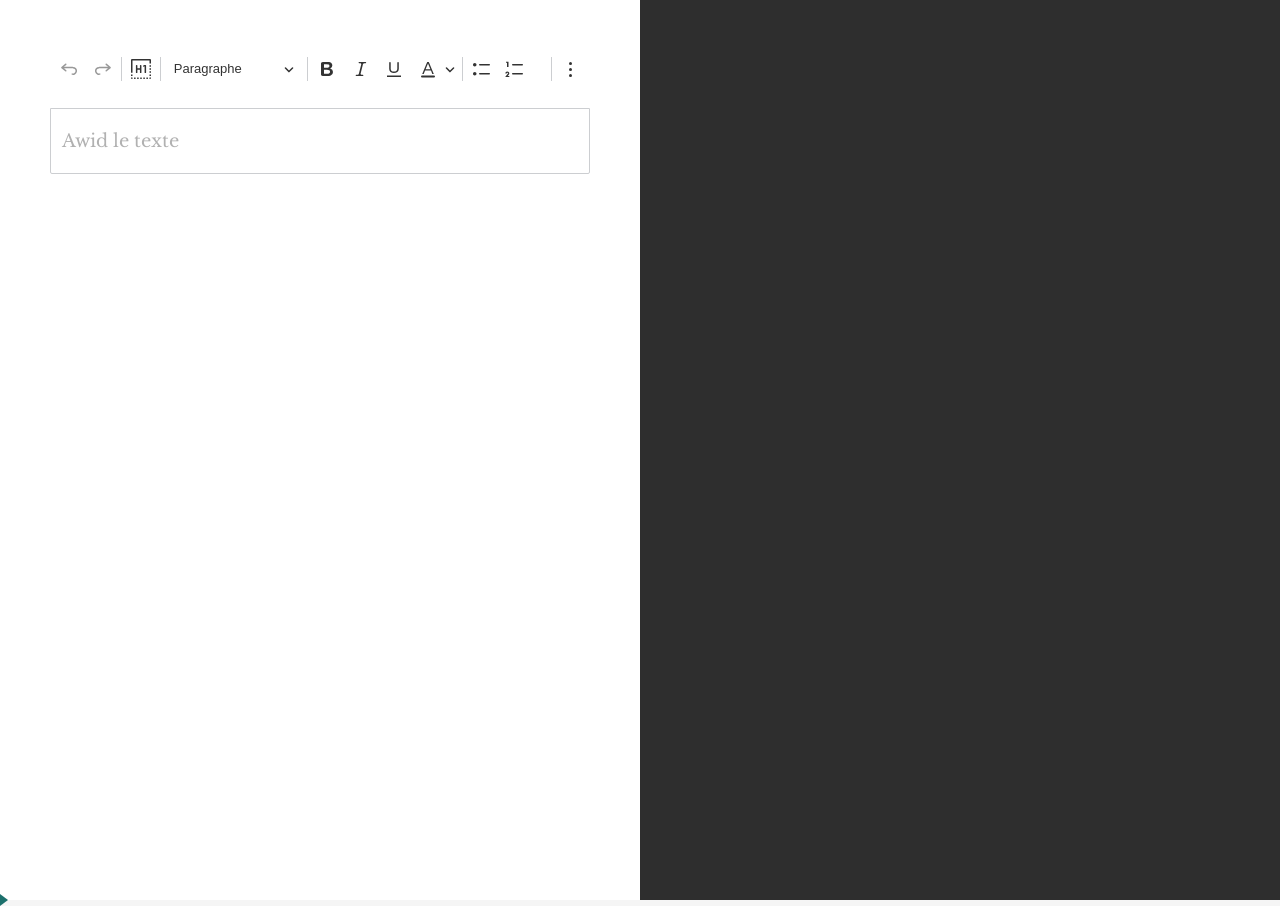
<file: index.html>
<!-- 
 - couleur se mets pas
 -->


<!DOCTYPE html>
<html lang="fr">
<head>
<meta charset="UTF-8">
<title>Typester-like Editor - Ck editor test 2</title>
<meta name="viewport" content="width=device-width, initial-scale=1">
<link href="https://fonts.googleapis.com/css2?family=Libre+Baskerville:wght@400;700&family=Inter:wght@400;600&display=swap" rel="stylesheet">
<link rel="stylesheet" href="./ckeditor5/ckeditor5.css">

<style>
/* ===== GLOBAL ===== */
* { box-sizing: border-box; }

body {
  margin: 0;
  font-family: 'Inter', sans-serif;
  background: #f5f5f5;
}

/* ===== LAYOUT ===== */
.layout {
  display: grid;
  grid-template-columns: 1fr 1fr;
  height: 100vh;
}

/* ===== LEFT : EDITOR ===== */
.editor-pane {
  padding: 50px;
  overflow-y: auto;
  background: #ffffff;
}

.ck.ck-toolbar {
  border: none;
  background: transparent;
  justify-content: center;
  margin-bottom: 20px;
}

.ck-editor__main {
  border: none !important;
}

.ck-content {
  font-family: 'Libre Baskerville', serif;
  font-size: 18px;
  line-height: 1.75;
  padding: 0;
  color: #222;
}

/* Typester feel */
.ck-content h2 {
  font-size: 29px;
  line-height: 1.3;
  margin: 40px 0 20px;
}
.ck-content h3 {
  font-size: 25px;
  margin: 35px 0 16px;
}
.ck-content h4 {
  font-size: 22px;
  margin: 30px 0 14px;
}
.ck-content p {
  margin: 18px 0;
}
.ck-content ul {
  margin: 20px 0 20px 30px;
}
.ck-content blockquote {
  border-left: 4px solid #ddd;
  padding-left: 16px;
  margin: 30px 0;
  color: #666;
  font-style: italic;
}



.ck.ck-editor__top .ck-sticky-panel .ck-sticky-panel__content.ck-sticky-panel__content_sticky {
background-color: #FFF;
}


/* ===== RIGHT : HTML ===== */
.code-pane {
  background: #2e2e2e;
  color: #7ee787;
  padding: 40px;
  /* overflow-y: hidden; */
  overflow-y: auto;
  font-family: monospace;
}

#html-output {
  font-size: 14px;
  overflow-y: hidden;
  white-space: pre-wrap;
}


/* ===== BLOCS COULEUR ===== */
.noteinfoInTab{
  background-color:#fef4f4;
  border-radius:8px;
  padding:15px 20px;
  margin-bottom:25px;
  font-weight:400;
  font-size: 16px;
  line-height: 1.4;
}

.divColorBlu {
  background: #e1efef;
  border-left: 5px solid #4A9E92;
  padding: 16px;
  margin: 30px 0;
}
.divColorYlw {
  background: #feffde;
  border-left: 5px solid #D8BE3F;
  padding: 16px;
  margin: 30px 0;
}
.surlignJaune{
  background-color:#fffce6;
  font-weight:700;
  color:#A58F22;
  padding-left:5px;
}
.surlignBleu{
  background-color:rgba(27,139,132,0.09);
  font-weight:700;
  color:#1B8B84;
  padding-left:5px;
}
.exempleTextItalic{
  font-style:italic;
  font-weight:400;
  color:#999999;
  font-size: 16px;
}
.pBeforeUl0{padding-bottom:10px !important;}
.ulFleche li::before {
  color:#931A67;
  padding-right:5px !important;
  content: "▸ ";
}
.ulFlecheCount {
  counter-reset: li !important;
}
.ulFlecheCount li::before {
  color:#931A67;
  padding-right:5px !important;
	counter-increment: li;
  content: "▸ " counter(li) ". ";
}
.ulFleche li, .ulFlecheCount li {margin-top:10px; list-style: none !important}

.blockquoteEncadreInfo {
  position: relative;
  border: 2px solid rgba(94,94,94,.1);
  border-radius: 20px;
  padding: 29px 35px !important;
  margin-top: 35px;
}
.blockquoteEncadreInfo:before{
	background-color:#4A9E92;
	border-radius: 50px 50px 20px 50px;
	border: 4px solid #fff;
	position: absolute;
  font-family: FontAwesome;
	font-size: 20px;
  font-weight: bold;
  color: #fff;
  content: '\f129';
	width: 40px;
	height: 40px;
	margin: -20px 0 0 -27px;
	top: -2px;
	left: 6px;
  display: flex;
	justify-content: center; 
	align-items: center; 
}

</style>
</head>

<body>
<div class="layout">
  <div class="editor-pane">
    <div id="editor"></div>
  </div>
  <div class="code-pane">
    <pre id="html-output"></pre>
  </div>
</div>
<script type="importmap">
{
  "imports": {
    "ckeditor5": "./ckeditor5/ckeditor5.js",
    "ckeditor5/": "./ckeditor5/"
  }
}
</script>
<script type="module" src="./main.js"></script>
</body>
</html>
</file>
<file: ckeditor5/ckeditor5.css>
/**
 * @license Copyright (c) 2003-2025, CKSource Holding sp. z o.o. All rights reserved.
 * For licensing, see LICENSE.md or https://ckeditor.com/legal/ckeditor-licensing-options
 */
:root{--ck-color-base-foreground:#fafafa;--ck-color-base-background:#fff;--ck-color-base-border:#ccced1;--ck-color-base-action:#53a336;--ck-color-base-focus:#6cb5f9;--ck-color-base-text:#333;--ck-color-base-active:#2977ff;--ck-color-base-active-focus:#0d65ff;--ck-color-base-error:#db3700;--ck-color-focus-border-coordinates:218, 81.8%, 56.9%;--ck-color-focus-border:#1c706c;--ck-color-focus-outer-shadow:#cae1fc;--ck-color-focus-disabled-shadow:rgba(119, 186, 248, 0.3);--ck-color-focus-error-shadow:rgba(255, 64, 31, 0.3);--ck-color-text:var(--ck-color-base-text);--ck-color-shadow-drop:rgba(0, 0, 0, 0.15);--ck-color-shadow-drop-active:rgba(0, 0, 0, 0.2);--ck-color-shadow-inner:rgba(0, 0, 0, 0.1);--ck-color-button-default-background:transparent;--ck-color-button-default-hover-background:#f0f0f0;--ck-color-button-default-active-background:#f0f0f0;--ck-color-button-default-disabled-background:transparent;--ck-color-button-on-background:#f0f7ff;--ck-color-button-on-hover-background:#dbecff;--ck-color-button-on-active-background:#dbecff;--ck-color-button-on-disabled-background:#f0f2f4;--ck-color-button-on-color:#2977ff;--ck-color-button-action-background:var(--ck-color-base-action);--ck-color-button-action-hover-background:#4d9d30;--ck-color-button-action-active-background:#4d9d30;--ck-color-button-action-disabled-background:#7ec365;--ck-color-button-action-text:var(--ck-color-base-background);--ck-color-button-save:#008a00;--ck-color-button-cancel:#db3700;--ck-color-switch-button-off-background:#939393;--ck-color-switch-button-off-hover-background:#7d7d7d;--ck-color-switch-button-on-background:var(
    --ck-color-button-action-background
  );--ck-color-switch-button-on-hover-background:#4d9d30;--ck-color-switch-button-inner-background:var(--ck-color-base-background);--ck-color-switch-button-inner-shadow:rgba(0, 0, 0, 0.1);--ck-color-dropdown-panel-background:var(--ck-color-base-background);--ck-color-dropdown-panel-border:var(--ck-color-base-border);--ck-color-dialog-background:var(--ck-custom-background);--ck-color-dialog-form-header-border:var(--ck-custom-border);--ck-color-input-background:var(--ck-color-base-background);--ck-color-input-border:var(--ck-color-base-border);--ck-color-input-error-border:var(--ck-color-base-error);--ck-color-input-text:var(--ck-color-base-text);--ck-color-input-disabled-background:#f2f2f2;--ck-color-input-disabled-border:var(--ck-color-base-border);--ck-color-input-disabled-text:#757575;--ck-color-list-background:var(--ck-color-base-background);--ck-color-list-button-hover-background:var(
    --ck-color-button-default-hover-background
  );--ck-color-list-button-on-background:var(--ck-color-button-on-color);--ck-color-list-button-on-background-focus:var(--ck-color-button-on-color);--ck-color-list-button-on-text:var(--ck-color-base-background);--ck-color-panel-background:var(--ck-color-base-background);--ck-color-panel-border:var(--ck-color-base-border);--ck-color-toolbar-background:var(--ck-color-base-background);--ck-color-toolbar-border:var(--ck-color-base-border);--ck-color-tooltip-background:var(--ck-color-base-text);--ck-color-tooltip-text:var(--ck-color-base-background);--ck-color-engine-placeholder-text:#b1b1b1;--ck-color-upload-bar-background:#6cb5f9;--ck-color-link-default:#0000f0;--ck-color-link-selected-background:rgba(31, 176, 255, 0.1);--ck-color-link-fake-selection:rgba(31, 176, 255, 0.3);--ck-color-highlight-background:#ff0;--ck-color-light-red:#fcc;--ck-disabled-opacity:0.5;--ck-focus-outer-shadow-geometry:0 0 0 3px;--ck-focus-outer-shadow:var(--ck-focus-outer-shadow-geometry)
    var(--ck-color-focus-outer-shadow);--ck-focus-disabled-outer-shadow:var(--ck-focus-outer-shadow-geometry)
    var(--ck-color-focus-disabled-shadow);--ck-focus-error-outer-shadow:var(--ck-focus-outer-shadow-geometry)
    var(--ck-color-focus-error-shadow);--ck-focus-ring:1px solid var(--ck-color-focus-border);--ck-font-size-base:13px;--ck-line-height-base:1.84615;--ck-font-face:Helvetica, Arial, Tahoma, Verdana, Sans-Serif;--ck-font-size-tiny:0.7em;--ck-font-size-small:0.75em;--ck-font-size-normal:1em;--ck-font-size-big:1.4em;--ck-font-size-large:1.8em;--ck-ui-component-min-height:2.3em}.ck-reset_all :not(.ck-reset_all-excluded *),.ck.ck-reset,.ck.ck-reset_all{word-wrap:break-word;background:#fff0;border:0;box-sizing:border-box;height:auto;margin:0;padding:0;position:static;text-decoration:none;transition:none;vertical-align:middle;width:auto}.ck-reset_all :not(.ck-reset_all-excluded *),.ck.ck-reset_all{border-collapse:collapse;color:var(--ck-color-text);cursor:auto;float:none;font:normal normal normal var(--ck-font-size-base) / var(--ck-line-height-base) var(--ck-font-face);text-align:left;white-space:nowrap}.ck-reset_all .ck-rtl :not(.ck-reset_all-excluded *){text-align:right}.ck-reset_all iframe:not(.ck-reset_all-excluded *){vertical-align:inherit}.ck-reset_all textarea:not(.ck-reset_all-excluded *){white-space:pre-wrap}.ck-reset_all input[type="password"]:not(.ck-reset_all-excluded *),.ck-reset_all input[type="text"]:not(.ck-reset_all-excluded *),.ck-reset_all textarea:not(.ck-reset_all-excluded *){cursor:text}.ck-reset_all input[type="password"][disabled]:not(.ck-reset_all-excluded *),.ck-reset_all input[type="text"][disabled]:not(.ck-reset_all-excluded *),.ck-reset_all textarea[disabled]:not(.ck-reset_all-excluded *){cursor:default}.ck-reset_all fieldset:not(.ck-reset_all-excluded *){border:2px groove #dfdee3;padding:10px}.ck-reset_all button:not(.ck-reset_all-excluded *)::-moz-focus-inner{border:0;padding:0}.ck[dir="rtl"],.ck[dir="rtl"] .ck{text-align:right}:root{--ck-border-radius:2px;--ck-inner-shadow:2px 2px 3px var(--ck-color-shadow-inner) inset;--ck-drop-shadow:0 1px 2px 1px var(--ck-color-shadow-drop);--ck-drop-shadow-active:0 3px 6px 1px var(--ck-color-shadow-drop-active);--ck-spacing-unit:0.6em;--ck-spacing-extra-large:calc(var(--ck-spacing-unit) * 2);--ck-spacing-large:calc(var(--ck-spacing-unit) * 1.5);--ck-spacing-standard:var(--ck-spacing-unit);--ck-spacing-medium:calc(var(--ck-spacing-unit) * 0.8);--ck-spacing-medium-small:calc(var(--ck-spacing-unit) * 0.667);--ck-spacing-small:calc(var(--ck-spacing-unit) * 0.5);--ck-spacing-tiny:calc(var(--ck-spacing-unit) * 0.3);--ck-spacing-extra-tiny:calc(var(--ck-spacing-unit) * 0.16)}.ck.ck-autocomplete>.ck-search__results{background:var(--ck-color-base-background);border:1px solid var(--ck-color-dropdown-panel-border);border-radius:0;max-height:200px;min-width:auto;overflow-y:auto}.ck-rounded-corners .ck.ck-autocomplete>.ck-search__results,.ck.ck-autocomplete>.ck-search__results.ck-rounded-corners{border-radius:var(--ck-border-radius)}.ck.ck-autocomplete>.ck-search__results{box-shadow:var(--ck-drop-shadow),0 0}.ck.ck-autocomplete>.ck-search__results.ck-search__results_n{border-bottom-left-radius:0;border-bottom-right-radius:0;margin-bottom:-1px}.ck.ck-autocomplete>.ck-search__results.ck-search__results_s{border-top-left-radius:0;border-top-right-radius:0;margin-top:-1px}.ck.ck-button,a.ck.ck-button{-webkit-appearance:none;background:var(--ck-color-button-default-background);border:1px solid #fff0;border-radius:0;cursor:default;font-size:inherit;line-height:1;min-height:var(--ck-ui-component-min-height);min-width:var(--ck-ui-component-min-height);padding:var(--ck-spacing-tiny);text-align:center;transition:box-shadow 0.2s ease-in-out,border 0.2s ease-in-out;vertical-align:middle;white-space:nowrap}.ck.ck-button:not(.ck-disabled):hover,a.ck.ck-button:not(.ck-disabled):hover{background:var(--ck-color-button-default-hover-background)}.ck.ck-button:not(.ck-disabled):active,a.ck.ck-button:not(.ck-disabled):active{background:var(--ck-color-button-default-active-background)}.ck.ck-button.ck-disabled,a.ck.ck-button.ck-disabled{background:var(--ck-color-button-default-disabled-background)}.ck-rounded-corners .ck.ck-button,.ck-rounded-corners a.ck.ck-button,.ck.ck-button.ck-rounded-corners,a.ck.ck-button.ck-rounded-corners{border-radius:var(--ck-border-radius)}@media (prefers-reduced-motion:reduce){.ck.ck-button,a.ck.ck-button{transition:none}}.ck.ck-button:active,.ck.ck-button:focus,a.ck.ck-button:active,a.ck.ck-button:focus{border:var(--ck-focus-ring);box-shadow:var(--ck-focus-outer-shadow),0 0;outline:none}.ck.ck-button .ck-button__icon use,.ck.ck-button .ck-button__icon use *,a.ck.ck-button .ck-button__icon use,a.ck.ck-button .ck-button__icon use *{color:inherit}.ck.ck-button .ck-button__label,a.ck.ck-button .ck-button__label{color:inherit;cursor:inherit;font-size:inherit;font-weight:inherit;vertical-align:middle}[dir="ltr"] .ck.ck-button .ck-button__label,[dir="ltr"] a.ck.ck-button .ck-button__label{text-align:left}[dir="rtl"] .ck.ck-button .ck-button__label,[dir="rtl"] a.ck.ck-button .ck-button__label{text-align:right}.ck.ck-button .ck-button__keystroke,a.ck.ck-button .ck-button__keystroke{color:inherit;opacity:.5}[dir="ltr"] .ck.ck-button .ck-button__keystroke,[dir="ltr"] a.ck.ck-button .ck-button__keystroke{margin-left:var(--ck-spacing-large)}[dir="rtl"] .ck.ck-button .ck-button__keystroke,[dir="rtl"] a.ck.ck-button .ck-button__keystroke{margin-right:var(--ck-spacing-large)}.ck.ck-button.ck-disabled:active,.ck.ck-button.ck-disabled:focus,a.ck.ck-button.ck-disabled:active,a.ck.ck-button.ck-disabled:focus{box-shadow:var(--ck-focus-disabled-outer-shadow),0 0}.ck.ck-button.ck-disabled .ck-button__icon,.ck.ck-button.ck-disabled .ck-button__label,a.ck.ck-button.ck-disabled .ck-button__icon,a.ck.ck-button.ck-disabled .ck-button__label{opacity:var(--ck-disabled-opacity)}.ck.ck-button.ck-disabled .ck-button__keystroke,a.ck.ck-button.ck-disabled .ck-button__keystroke{opacity:.3}.ck.ck-button.ck-button_with-text,a.ck.ck-button.ck-button_with-text{padding:var(--ck-spacing-tiny) var(--ck-spacing-standard)}[dir="ltr"] .ck.ck-button.ck-button_with-text .ck-button__icon,[dir="ltr"] a.ck.ck-button.ck-button_with-text .ck-button__icon{margin-right:var(--ck-spacing-medium)}[dir="rtl"] .ck.ck-button.ck-button_with-text .ck-button__icon,[dir="rtl"] a.ck.ck-button.ck-button_with-text .ck-button__icon{margin-left:var(--ck-spacing-medium)}.ck.ck-button.ck-button_with-keystroke .ck-button__label,a.ck.ck-button.ck-button_with-keystroke .ck-button__label{flex-grow:1}.ck.ck-button.ck-on,a.ck.ck-button.ck-on{background:var(--ck-color-button-on-background);color:var(--ck-color-button-on-color)}.ck.ck-button.ck-on:not(.ck-disabled):hover,a.ck.ck-button.ck-on:not(.ck-disabled):hover{background:var(--ck-color-button-on-hover-background)}.ck.ck-button.ck-on:not(.ck-disabled):active,a.ck.ck-button.ck-on:not(.ck-disabled):active{background:var(--ck-color-button-on-active-background)}.ck.ck-button.ck-on.ck-disabled,a.ck.ck-button.ck-on.ck-disabled{background:var(--ck-color-button-on-disabled-background)}.ck.ck-button.ck-button-save,a.ck.ck-button.ck-button-save{color:var(--ck-color-button-save)}.ck.ck-button.ck-button-cancel,a.ck.ck-button.ck-button-cancel{color:var(--ck-color-button-cancel)}.ck.ck-button-action,a.ck.ck-button-action{background:var(--ck-color-button-action-background);color:var(--ck-color-button-action-text)}.ck.ck-button-action:not(.ck-disabled):hover,a.ck.ck-button-action:not(.ck-disabled):hover{background:var(--ck-color-button-action-hover-background)}.ck.ck-button-action:not(.ck-disabled):active,a.ck.ck-button-action:not(.ck-disabled):active{background:var(--ck-color-button-action-active-background)}.ck.ck-button-action.ck-disabled,a.ck.ck-button-action.ck-disabled{background:var(--ck-color-button-action-disabled-background)}.ck.ck-button-bold,a.ck.ck-button-bold{font-weight:700}:root{--ck-switch-button-toggle-width:2.6153846154em;--ck-switch-button-toggle-inner-size:calc(1.07692em + 1px);--ck-switch-button-translation:calc(
    var(--ck-switch-button-toggle-width) -
      var(--ck-switch-button-toggle-inner-size) - 2px
  );--ck-switch-button-inner-hover-shadow:0 0 0 5px
    var(--ck-color-switch-button-inner-shadow)}.ck.ck-button.ck-switchbutton,.ck.ck-button.ck-switchbutton.ck-on:active,.ck.ck-button.ck-switchbutton.ck-on:focus,.ck.ck-button.ck-switchbutton.ck-on:hover,.ck.ck-button.ck-switchbutton:active,.ck.ck-button.ck-switchbutton:focus,.ck.ck-button.ck-switchbutton:hover{background:#fff0;color:inherit}[dir="ltr"] .ck.ck-button.ck-switchbutton .ck-button__label{margin-right:calc(var(--ck-spacing-large) * 2)}[dir="rtl"] .ck.ck-button.ck-switchbutton .ck-button__label{margin-left:calc(var(--ck-spacing-large) * 2)}.ck.ck-button.ck-switchbutton .ck-button__toggle{background:var(--ck-color-switch-button-off-background);border:1px solid #fff0;border-radius:0;transition:background 0.4s ease,box-shadow 0.2s ease-in-out,outline 0.2s ease-in-out;width:var(--ck-switch-button-toggle-width)}.ck-rounded-corners .ck.ck-button.ck-switchbutton .ck-button__toggle,.ck.ck-button.ck-switchbutton .ck-button__toggle.ck-rounded-corners{border-radius:var(--ck-border-radius)}[dir="ltr"] .ck.ck-button.ck-switchbutton .ck-button__toggle{margin-left:auto}[dir="rtl"] .ck.ck-button.ck-switchbutton .ck-button__toggle{margin-right:auto}.ck.ck-button.ck-switchbutton .ck-button__toggle .ck-button__toggle__inner{background:var(--ck-color-switch-button-inner-background);border-radius:0;height:var(--ck-switch-button-toggle-inner-size);transition:all 0.3s ease;width:var(--ck-switch-button-toggle-inner-size)}.ck-rounded-corners .ck.ck-button.ck-switchbutton .ck-button__toggle .ck-button__toggle__inner,.ck.ck-button.ck-switchbutton .ck-button__toggle .ck-button__toggle__inner.ck-rounded-corners{border-radius:var(--ck-border-radius);border-radius:calc(var(--ck-border-radius) * 0.5)}@media (prefers-reduced-motion:reduce){.ck.ck-button.ck-switchbutton .ck-button__toggle .ck-button__toggle__inner{transition:none}}.ck.ck-button.ck-switchbutton .ck-button__toggle:hover{background:var(--ck-color-switch-button-off-hover-background)}.ck.ck-button.ck-switchbutton .ck-button__toggle:hover .ck-button__toggle__inner{box-shadow:var(--ck-switch-button-inner-hover-shadow)}.ck.ck-button.ck-switchbutton.ck-disabled .ck-button__toggle{opacity:var(--ck-disabled-opacity)}.ck.ck-button.ck-switchbutton:focus{border-color:#fff0;box-shadow:none;outline:none}.ck.ck-button.ck-switchbutton:focus .ck-button__toggle{box-shadow:0 0 0 1px var(--ck-color-base-background),0 0 0 5px var(--ck-color-focus-outer-shadow);outline:var(--ck-focus-ring);outline-offset:1px}.ck.ck-button.ck-switchbutton.ck-on .ck-button__toggle{background:var(--ck-color-switch-button-on-background)}.ck.ck-button.ck-switchbutton.ck-on .ck-button__toggle:hover{background:var(--ck-color-switch-button-on-hover-background)}[dir="ltr"] .ck.ck-button.ck-switchbutton.ck-on .ck-button__toggle .ck-button__toggle__inner{transform:translateX(var(--ck-switch-button-translation))}[dir="rtl"] .ck.ck-button.ck-switchbutton.ck-on .ck-button__toggle .ck-button__toggle__inner{transform:translateX(calc(var(--ck-switch-button-translation) * -1))}.ck.ck-button.ck-list-item-button{padding:var(--ck-spacing-tiny) calc(var(--ck-spacing-standard) * 2)}.ck.ck-button.ck-list-item-button,.ck.ck-button.ck-list-item-button.ck-on{background:var(--ck-color-list-background);color:var(--ck-color-text)}[dir="ltr"] .ck.ck-button.ck-list-item-button:has(.ck-list-item-button__check-holder){padding-left:var(--ck-spacing-small)}[dir="rtl"] .ck.ck-button.ck-list-item-button:has(.ck-list-item-button__check-holder){padding-right:var(--ck-spacing-small)}.ck.ck-button.ck-list-item-button.ck-button.ck-on:hover,.ck.ck-button.ck-list-item-button.ck-on:hover,.ck.ck-button.ck-list-item-button.ck-on:not(.ck-list-item-button_toggleable),.ck.ck-button.ck-list-item-button:hover:not(.ck-disabled){background:var(--ck-color-list-button-hover-background)}.ck.ck-button.ck-list-item-button.ck-button.ck-on:hover:not(.ck-disabled),.ck.ck-button.ck-list-item-button.ck-on:hover:not(.ck-disabled),.ck.ck-button.ck-list-item-button.ck-on:not(.ck-list-item-button_toggleable):not(.ck-disabled),.ck.ck-button.ck-list-item-button:hover:not(.ck-disabled):not(.ck-disabled){color:var(--ck-color-text)}:root{--ck-collapsible-arrow-size:calc(var(--ck-icon-size) * 0.5)}.ck.ck-collapsible>.ck.ck-button{border-radius:0;color:inherit;font-weight:700;width:100%}.ck.ck-collapsible>.ck.ck-button:focus{background:#fff0}.ck.ck-collapsible>.ck.ck-button:active,.ck.ck-collapsible>.ck.ck-button:hover:not(:focus),.ck.ck-collapsible>.ck.ck-button:not(:focus){background:#fff0;border-color:#fff0;box-shadow:none}.ck.ck-collapsible>.ck.ck-button>.ck-icon{margin-right:var(--ck-spacing-medium);width:var(--ck-collapsible-arrow-size)}.ck.ck-collapsible>.ck-collapsible__children{padding:var(--ck-spacing-medium) var(--ck-spacing-large) var(--ck-spacing-large)}.ck.ck-collapsible.ck-collapsible_collapsed>.ck.ck-button .ck-icon{transform:rotate(-90deg)}:root{--ck-color-grid-tile-size:24px;--ck-color-color-grid-check-icon:#166fd4}.ck.ck-color-grid{grid-gap:5px;padding:8px}.ck.ck-color-grid__tile{transition:box-shadow 0.2s ease}@media (forced-colors:none){.ck.ck-color-grid__tile{border:0;height:var(--ck-color-grid-tile-size);min-height:var(--ck-color-grid-tile-size);min-width:var(--ck-color-grid-tile-size);padding:0;width:var(--ck-color-grid-tile-size)}.ck.ck-color-grid__tile.ck-on,.ck.ck-color-grid__tile:focus:not(.ck-disabled),.ck.ck-color-grid__tile:hover:not(.ck-disabled){border:0}.ck.ck-color-grid__tile.ck-color-selector__color-tile_bordered{box-shadow:0 0 0 1px var(--ck-color-base-border)}.ck.ck-color-grid__tile.ck-on{box-shadow:inset 0 0 0 1px var(--ck-color-base-background),0 0 0 2px var(--ck-color-base-text)}.ck.ck-color-grid__tile:focus:not(.ck-disabled),.ck.ck-color-grid__tile:hover:not(.ck-disabled){box-shadow:inset 0 0 0 1px var(--ck-color-base-background),0 0 0 2px var(--ck-color-focus-border)}}@media (forced-colors:active){.ck.ck-color-grid__tile{height:unset;min-height:unset;min-width:unset;padding:0 var(--ck-spacing-small);width:unset}.ck.ck-color-grid__tile .ck-button__label{display:inline-block}}@media (prefers-reduced-motion:reduce){.ck.ck-color-grid__tile{transition:none}}.ck.ck-color-grid__tile.ck-disabled{cursor:unset;transition:unset}.ck.ck-color-grid__tile .ck.ck-icon{color:var(--ck-color-color-grid-check-icon);display:none}.ck.ck-color-grid__tile.ck-on .ck.ck-icon{display:block}.ck.ck-color-grid__label{padding:0 var(--ck-spacing-standard)}.ck.ck-color-selector .ck-color-grids-fragment .ck-button.ck-color-selector__color-picker,.ck.ck-color-selector .ck-color-grids-fragment .ck-button.ck-color-selector__remove-color{width:100%}.ck.ck-color-selector .ck-color-grids-fragment .ck-button.ck-color-selector__color-picker{border-bottom-left-radius:0;border-bottom-right-radius:0;padding:calc(var(--ck-spacing-standard) / 2) var(--ck-spacing-standard)}.ck.ck-color-selector .ck-color-grids-fragment .ck-button.ck-color-selector__color-picker:not(:focus){border-top:1px solid var(--ck-color-base-border)}[dir="ltr"] .ck.ck-color-selector .ck-color-grids-fragment .ck-button.ck-color-selector__color-picker .ck.ck-icon{margin-right:var(--ck-spacing-standard)}[dir="rtl"] .ck.ck-color-selector .ck-color-grids-fragment .ck-button.ck-color-selector__color-picker .ck.ck-icon{margin-left:var(--ck-spacing-standard)}.ck.ck-color-selector .ck-color-grids-fragment label.ck.ck-color-grid__label{font-weight:unset}.ck.ck-color-selector .ck-color-picker-fragment .ck.ck-color-picker{padding:8px}.ck.ck-color-selector .ck-color-picker-fragment .ck.ck-color-picker .hex-color-picker{height:100px;min-width:180px}.ck.ck-color-selector .ck-color-picker-fragment .ck.ck-color-picker .hex-color-picker::part(saturation){border-radius:var(--ck-border-radius) var(--ck-border-radius) 0 0}.ck.ck-color-selector .ck-color-picker-fragment .ck.ck-color-picker .hex-color-picker::part(hue){border-radius:0 0 var(--ck-border-radius) var(--ck-border-radius)}.ck.ck-color-selector .ck-color-picker-fragment .ck.ck-color-picker .hex-color-picker::part(hue-pointer),.ck.ck-color-selector .ck-color-picker-fragment .ck.ck-color-picker .hex-color-picker::part(saturation-pointer){height:15px;width:15px}.ck.ck-color-selector .ck-color-picker-fragment .ck.ck-color-selector_action-bar{padding:0 8px 8px}:root{--ck-dialog-overlay-background-color:rgba(0, 0, 0, 0.5);--ck-dialog-drop-shadow:0px 0px 6px 2px rgba(0, 0, 0, 0.15);--ck-dialog-max-width:100vw;--ck-dialog-max-height:90vh;--ck-color-dialog-background:var(--ck-color-base-background);--ck-color-dialog-form-header-border:var(--ck-color-base-border)}.ck.ck-dialog-overlay{animation:ck-dialog-fade-in 0.3s;background:var(--ck-dialog-overlay-background-color);z-index:var(--ck-z-dialog)}.ck.ck-dialog{--ck-drop-shadow:var(--ck-dialog-drop-shadow);background:var(--ck-color-dialog-background);border:1px solid var(--ck-color-base-border);border-radius:0;max-height:var(--ck-dialog-max-height);max-width:var(--ck-dialog-max-width);overscroll-behavior:contain}.ck-rounded-corners .ck.ck-dialog,.ck.ck-dialog.ck-rounded-corners{border-radius:var(--ck-border-radius)}.ck.ck-dialog{box-shadow:var(--ck-drop-shadow),0 0}.ck.ck-dialog .ck.ck-form__header{border-bottom:1px solid var(--ck-color-dialog-form-header-border)}.ck-dialog-scroll-locked{overflow:hidden}@keyframes ck-dialog-fade-in{0%{background:#fff0}to{background:var(--ck-dialog-overlay-background-color)}}.ck.ck-dialog .ck.ck-dialog__actions{padding:var(--ck-spacing-large)}.ck.ck-dialog .ck.ck-dialog__actions>*+*{margin-left:var(--ck-spacing-large)}:root{--ck-dropdown-arrow-size:calc(var(--ck-icon-size) * 0.5)}.ck.ck-dropdown{font-size:inherit}.ck.ck-dropdown .ck-dropdown__arrow{width:var(--ck-dropdown-arrow-size)}[dir="ltr"] .ck.ck-dropdown .ck-dropdown__arrow{margin-left:var(--ck-spacing-standard);right:var(--ck-spacing-standard)}[dir="rtl"] .ck.ck-dropdown .ck-dropdown__arrow{left:var(--ck-spacing-standard);margin-right:var(--ck-spacing-small)}.ck.ck-dropdown.ck-disabled .ck-dropdown__arrow{opacity:var(--ck-disabled-opacity)}[dir="ltr"] .ck.ck-dropdown .ck-button.ck-dropdown__button:not(.ck-button_with-text){padding-left:var(--ck-spacing-small)}[dir="rtl"] .ck.ck-dropdown .ck-button.ck-dropdown__button:not(.ck-button_with-text){padding-right:var(--ck-spacing-small)}.ck.ck-dropdown .ck-button.ck-dropdown__button .ck-button__label{overflow:hidden;text-overflow:ellipsis;width:7em}.ck.ck-dropdown .ck-button.ck-dropdown__button.ck-disabled .ck-button__label{opacity:var(--ck-disabled-opacity)}.ck.ck-dropdown .ck-button.ck-dropdown__button.ck-on{border-bottom-left-radius:0;border-bottom-right-radius:0}.ck.ck-dropdown .ck-button.ck-dropdown__button.ck-dropdown__button_label-width_auto .ck-button__label{width:auto}.ck.ck-dropdown .ck-button.ck-dropdown__button.ck-off:active,.ck.ck-dropdown .ck-button.ck-dropdown__button.ck-on:active{box-shadow:none}.ck.ck-dropdown .ck-button.ck-dropdown__button.ck-off:active:focus,.ck.ck-dropdown .ck-button.ck-dropdown__button.ck-on:active:focus{box-shadow:var(--ck-focus-outer-shadow),0 0}.ck.ck-dropdown__panel{background:var(--ck-color-dropdown-panel-background);border:1px solid var(--ck-color-dropdown-panel-border);border-radius:0;bottom:0;min-width:100%}.ck-rounded-corners .ck.ck-dropdown__panel,.ck.ck-dropdown__panel.ck-rounded-corners{border-radius:var(--ck-border-radius)}.ck.ck-dropdown__panel{box-shadow:var(--ck-drop-shadow),0 0}.ck.ck-dropdown__panel.ck-dropdown__panel_se{border-top-left-radius:0}.ck.ck-dropdown__panel.ck-dropdown__panel_sw{border-top-right-radius:0}.ck.ck-dropdown__panel.ck-dropdown__panel_ne{border-bottom-left-radius:0}.ck.ck-dropdown__panel.ck-dropdown__panel_nw{border-bottom-right-radius:0}.ck.ck-dropdown__panel:focus{outline:none}.ck.ck-dropdown>.ck-dropdown__panel>.ck-list{border-radius:0}.ck-rounded-corners .ck.ck-dropdown>.ck-dropdown__panel>.ck-list,.ck.ck-dropdown>.ck-dropdown__panel>.ck-list.ck-rounded-corners{border-radius:var(--ck-border-radius);border-top-left-radius:0}.ck.ck-dropdown>.ck-dropdown__panel>.ck-list .ck-list__item:first-child>.ck-button{border-radius:0}.ck-rounded-corners .ck.ck-dropdown>.ck-dropdown__panel>.ck-list .ck-list__item:first-child>.ck-button,.ck.ck-dropdown>.ck-dropdown__panel>.ck-list .ck-list__item:first-child>.ck-button.ck-rounded-corners{border-radius:var(--ck-border-radius);border-bottom-left-radius:0;border-bottom-right-radius:0;border-top-left-radius:0}.ck.ck-dropdown>.ck-dropdown__panel>.ck-list .ck-list__item:last-child>.ck-button{border-radius:0}.ck-rounded-corners .ck.ck-dropdown>.ck-dropdown__panel>.ck-list .ck-list__item:last-child>.ck-button,.ck.ck-dropdown>.ck-dropdown__panel>.ck-list .ck-list__item:last-child>.ck-button.ck-rounded-corners{border-radius:var(--ck-border-radius);border-top-left-radius:0;border-top-right-radius:0}:root{--ck-color-split-button-hover-background:#ebebeb;--ck-color-split-button-hover-border:#b3b3b3}[dir="ltr"] .ck.ck-splitbutton.ck-splitbutton_open>.ck-splitbutton__action,[dir="ltr"] .ck.ck-splitbutton:hover>.ck-splitbutton__action{border-bottom-right-radius:unset;border-top-right-radius:unset}[dir="rtl"] .ck.ck-splitbutton.ck-splitbutton_open>.ck-splitbutton__action,[dir="rtl"] .ck.ck-splitbutton:hover>.ck-splitbutton__action{border-bottom-left-radius:unset;border-top-left-radius:unset}.ck.ck-splitbutton>.ck-splitbutton__arrow{min-width:unset}[dir="ltr"] .ck.ck-splitbutton>.ck-splitbutton__arrow{border-bottom-left-radius:unset;border-top-left-radius:unset}[dir="rtl"] .ck.ck-splitbutton>.ck-splitbutton__arrow{border-bottom-right-radius:unset;border-top-right-radius:unset}.ck.ck-splitbutton>.ck-splitbutton__arrow svg{width:var(--ck-dropdown-arrow-size)}.ck.ck-splitbutton>.ck-splitbutton__arrow:not(:focus){border-bottom-width:0;border-top-width:0}.ck.ck-splitbutton.ck-splitbutton_open{border-radius:0}.ck-rounded-corners .ck.ck-splitbutton.ck-splitbutton_open,.ck.ck-splitbutton.ck-splitbutton_open.ck-rounded-corners{border-radius:var(--ck-border-radius)}.ck-rounded-corners .ck.ck-splitbutton.ck-splitbutton_open>.ck-splitbutton__action,.ck.ck-splitbutton.ck-splitbutton_open.ck-rounded-corners>.ck-splitbutton__action{border-bottom-left-radius:0}.ck-rounded-corners .ck.ck-splitbutton.ck-splitbutton_open>.ck-splitbutton__arrow,.ck.ck-splitbutton.ck-splitbutton_open.ck-rounded-corners>.ck-splitbutton__arrow{border-bottom-right-radius:0}.ck.ck-splitbutton.ck-splitbutton_open>.ck-button:not(.ck-on):not(.ck-disabled):not(:hover),.ck.ck-splitbutton:hover>.ck-button:not(.ck-on):not(.ck-disabled):not(:hover){background:var(--ck-color-split-button-hover-background)}.ck.ck-splitbutton.ck-splitbutton_open>.ck-splitbutton__arrow:not(.ck-disabled):after,.ck.ck-splitbutton:hover>.ck-splitbutton__arrow:not(.ck-disabled):after{background-color:var(--ck-color-split-button-hover-border);content:"";height:100%;position:absolute;width:1px}.ck.ck-splitbutton.ck-splitbutton_open>.ck-splitbutton__arrow:focus:after,.ck.ck-splitbutton:hover>.ck-splitbutton__arrow:focus:after{--ck-color-split-button-hover-border:var(--ck-color-focus-border)}[dir="ltr"] .ck.ck-splitbutton.ck-splitbutton_open>.ck-splitbutton__arrow:not(.ck-disabled):after,[dir="ltr"] .ck.ck-splitbutton:hover>.ck-splitbutton__arrow:not(.ck-disabled):after{left:-1px}[dir="rtl"] .ck.ck-splitbutton.ck-splitbutton_open>.ck-splitbutton__arrow:not(.ck-disabled):after,[dir="rtl"] .ck.ck-splitbutton:hover>.ck-splitbutton__arrow:not(.ck-disabled):after{right:-1px}.ck.ck-toolbar-dropdown .ck-toolbar{border:0}.ck.ck-button.ck-dropdown-menu-list__nested-menu__button{border-radius:0;padding:var(--ck-spacing-tiny) calc(var(--ck-spacing-standard) * 2);width:100%}.ck.ck-button.ck-dropdown-menu-list__nested-menu__button:focus{border-color:#fff0;box-shadow:none}.ck.ck-button.ck-dropdown-menu-list__nested-menu__button:focus:not(.ck-on){background:var(--ck-color-button-default-hover-background)}.ck.ck-button.ck-dropdown-menu-list__nested-menu__button>.ck-button__label{flex-grow:1;overflow:hidden;text-overflow:ellipsis}.ck.ck-button.ck-dropdown-menu-list__nested-menu__button.ck-disabled>.ck-button__label{opacity:var(--ck-disabled-opacity)}.ck.ck-button.ck-dropdown-menu-list__nested-menu__button.ck-icon-spacing:not(:has(.ck-button__icon))>.ck-button__label{margin-left:calc(var(--ck-icon-size) - var(--ck-spacing-small))}.ck.ck-button.ck-dropdown-menu-list__nested-menu__button>.ck-dropdown-menu-list__nested-menu__button__arrow{width:var(--ck-dropdown-arrow-size)}[dir="ltr"] .ck.ck-button.ck-dropdown-menu-list__nested-menu__button>.ck-dropdown-menu-list__nested-menu__button__arrow{margin-right:calc(var(--ck-spacing-small) * -1);transform:rotate(-90deg)}[dir="rtl"] .ck.ck-button.ck-dropdown-menu-list__nested-menu__button>.ck-dropdown-menu-list__nested-menu__button__arrow{margin-left:calc(var(--ck-spacing-small) * -1);transform:rotate(90deg)}.ck.ck-button.ck-dropdown-menu-list__nested-menu__button.ck-disabled>.ck-dropdown-menu-list__nested-menu__button__arrow{opacity:var(--ck-disabled-opacity)}[dir="ltr"] .ck.ck-button.ck-dropdown-menu-list__nested-menu__button:not(.ck-button_with-text){padding-left:var(--ck-spacing-small)}[dir="ltr"] .ck.ck-button.ck-dropdown-menu-list__nested-menu__button>.ck-dropdown-menu-list__nested-menu__button__arrow{margin-left:var(--ck-spacing-standard);right:var(--ck-spacing-standard)}[dir="rtl"] .ck.ck-button.ck-dropdown-menu-list__nested-menu__button:not(.ck-button_with-text){padding-right:var(--ck-spacing-small)}[dir="rtl"] .ck.ck-button.ck-dropdown-menu-list__nested-menu__button>.ck-dropdown-menu-list__nested-menu__button__arrow{left:var(--ck-spacing-standard);margin-right:var(--ck-spacing-small)}:root{--ck-dropdown-menu-menu-item-min-width:18em}.ck.ck-dropdown-menu-list__nested-menu__item{min-width:var(--ck-dropdown-menu-menu-item-min-width)}.ck-button.ck-dropdown-menu-list__nested-menu__item__button{border-radius:0}.ck-button.ck-dropdown-menu-list__nested-menu__item__button>.ck-spinner-container,.ck-button.ck-dropdown-menu-list__nested-menu__item__button>.ck-spinner-container .ck-spinner{--ck-toolbar-spinner-size:20px}.ck-button.ck-dropdown-menu-list__nested-menu__item__button>.ck-spinner-container{margin-left:calc(var(--ck-spacing-small) * -1);margin-right:var(--ck-spacing-small)}.ck-button.ck-dropdown-menu-list__nested-menu__item__button:focus{border-color:#fff0;box-shadow:none}.ck-button.ck-dropdown-menu-list__nested-menu__item__button:focus:not(.ck-on){background:var(--ck-color-button-default-hover-background)}:root{--ck-dropdown-menu-menu-panel-max-width:75vw}.ck.ck-balloon-panel.ck-dropdown-menu__nested-menu__panel{background:var(--ck-color-dropdown-panel-background);border:1px solid var(--ck-color-dropdown-panel-border);bottom:0;box-shadow:var(--ck-drop-shadow),0 0;height:fit-content;max-width:var(--ck-dropdown-menu-menu-panel-max-width)}.ck.ck-balloon-panel.ck-dropdown-menu__nested-menu__panel:after,.ck.ck-balloon-panel.ck-dropdown-menu__nested-menu__panel:before{display:none}.ck.ck-balloon-panel.ck-dropdown-menu__nested-menu__panel.ck-balloon-panel_es,.ck.ck-balloon-panel.ck-dropdown-menu__nested-menu__panel.ck-balloon-panel_se{border-top-left-radius:0}.ck.ck-balloon-panel.ck-dropdown-menu__nested-menu__panel.ck-balloon-panel_sw,.ck.ck-balloon-panel.ck-dropdown-menu__nested-menu__panel.ck-balloon-panel_ws{border-top-right-radius:0}.ck.ck-balloon-panel.ck-dropdown-menu__nested-menu__panel.ck-balloon-panel_en,.ck.ck-balloon-panel.ck-dropdown-menu__nested-menu__panel.ck-balloon-panel_ne{border-bottom-left-radius:0}.ck.ck-balloon-panel.ck-dropdown-menu__nested-menu__panel.ck-balloon-panel_nw,.ck.ck-balloon-panel.ck-dropdown-menu__nested-menu__panel.ck-balloon-panel_wn{border-bottom-right-radius:0}.ck.ck-balloon-panel.ck-dropdown-menu__nested-menu__panel:focus{outline:none}:root{--ck-accessibility-help-dialog-max-width:600px;--ck-accessibility-help-dialog-max-height:400px;--ck-accessibility-help-dialog-border-color:#ccced1;--ck-accessibility-help-dialog-code-background-color:#ededed;--ck-accessibility-help-dialog-kbd-shadow-color:#9c9c9c}.ck.ck-accessibility-help-dialog .ck-accessibility-help-dialog__content{border:1px solid #fff0;max-height:var(--ck-accessibility-help-dialog-max-height);max-width:var(--ck-accessibility-help-dialog-max-width);overflow:auto;padding:var(--ck-spacing-large);user-select:text}.ck.ck-accessibility-help-dialog .ck-accessibility-help-dialog__content:focus{border:var(--ck-focus-ring);box-shadow:var(--ck-focus-outer-shadow),0 0;outline:none}.ck.ck-accessibility-help-dialog .ck-accessibility-help-dialog__content *{white-space:normal}.ck.ck-accessibility-help-dialog .ck-accessibility-help-dialog__content .ck-label{display:none}.ck.ck-accessibility-help-dialog .ck-accessibility-help-dialog__content h3{font-size:1.2em;font-weight:700}.ck.ck-accessibility-help-dialog .ck-accessibility-help-dialog__content h4{font-size:1em;font-weight:700}.ck.ck-accessibility-help-dialog .ck-accessibility-help-dialog__content h3,.ck.ck-accessibility-help-dialog .ck-accessibility-help-dialog__content h4,.ck.ck-accessibility-help-dialog .ck-accessibility-help-dialog__content p,.ck.ck-accessibility-help-dialog .ck-accessibility-help-dialog__content table{margin:1em 0}.ck.ck-accessibility-help-dialog .ck-accessibility-help-dialog__content dl{border-bottom:none;border-top:1px solid var(--ck-accessibility-help-dialog-border-color);display:grid;grid-template-columns:2fr 1fr}.ck.ck-accessibility-help-dialog .ck-accessibility-help-dialog__content dl dd,.ck.ck-accessibility-help-dialog .ck-accessibility-help-dialog__content dl dt{border-bottom:1px solid var(--ck-accessibility-help-dialog-border-color);padding:.4em 0}.ck.ck-accessibility-help-dialog .ck-accessibility-help-dialog__content dl dt{grid-column-start:1}.ck.ck-accessibility-help-dialog .ck-accessibility-help-dialog__content dl dd{grid-column-start:2;text-align:right}.ck.ck-accessibility-help-dialog .ck-accessibility-help-dialog__content code,.ck.ck-accessibility-help-dialog .ck-accessibility-help-dialog__content kbd{background:var(--ck-accessibility-help-dialog-code-background-color);border-radius:2px;display:inline-block;font-size:.9em;line-height:1;padding:.4em;text-align:center;vertical-align:middle}.ck.ck-accessibility-help-dialog .ck-accessibility-help-dialog__content code{font-family:monospace}.ck.ck-accessibility-help-dialog .ck-accessibility-help-dialog__content kbd{box-shadow:0 1px 1px var(--ck-accessibility-help-dialog-kbd-shadow-color);margin:0 1px;min-width:1.8em}.ck.ck-accessibility-help-dialog .ck-accessibility-help-dialog__content kbd+kbd{margin-left:2px}:root{--ck-color-editable-blur-selection:#d9d9d9}.ck.ck-editor__editable:not(.ck-editor__nested-editable){border-radius:0}.ck-rounded-corners .ck.ck-editor__editable:not(.ck-editor__nested-editable),.ck.ck-editor__editable.ck-rounded-corners:not(.ck-editor__nested-editable){border-radius:var(--ck-border-radius)}.ck.ck-editor__editable.ck-focused:not(.ck-editor__nested-editable){border:var(--ck-focus-ring);box-shadow:var(--ck-inner-shadow),0 0;outline:none}.ck.ck-editor__editable_inline{border:1px solid #fff0;overflow:auto;padding:0 var(--ck-spacing-standard)}.ck.ck-editor__editable_inline[dir="ltr"]{text-align:left}.ck.ck-editor__editable_inline[dir="rtl"]{text-align:right}.ck.ck-editor__editable_inline>:first-child{margin-top:var(--ck-spacing-large)}.ck.ck-editor__editable_inline>:last-child{margin-bottom:var(--ck-spacing-large)}.ck.ck-editor__editable_inline.ck-blurred ::selection{background:var(--ck-color-editable-blur-selection)}.ck.ck-balloon-panel.ck-toolbar-container[class*="arrow_n"]:after{border-bottom-color:var(--ck-color-panel-background)}.ck.ck-balloon-panel.ck-toolbar-container[class*="arrow_s"]:after{border-top-color:var(--ck-color-panel-background)}:root{--ck-form-header-height:3.384em}.ck.ck-form__header{border-bottom:1px solid var(--ck-color-base-border);flex-shrink:0;height:var(--ck-form-header-height);line-height:var(--ck-form-header-height);padding:var(--ck-spacing-small) var(--ck-spacing-large)}.ck.ck-form__header>.ck-icon{flex-shrink:0;margin-inline-end:var(--ck-spacing-medium)}.ck.ck-form__header .ck-form__header__label{--ck-font-size-base:1.153em;font-weight:700}.ck.ck-form__header:has(.ck-button-back.ck-hidden){padding-inline:var(--ck-spacing-large) var(--ck-spacing-large)}.ck.ck-form__header:has(.ck-button-back:not(.ck-hidden)){padding-inline:var(--ck-spacing-small) var(--ck-spacing-small)}.ck.ck-form__header>.ck-button-back{margin-inline-end:var(--ck-spacing-small)}.ck.ck-form__header>.ck.ck-button{flex-shrink:0}:root{--ck-icon-size:calc(var(--ck-line-height-base) * var(--ck-font-size-normal));--ck-icon-font-size:0.8333350694em}.ck.ck-icon{font-size:var(--ck-icon-font-size);height:var(--ck-icon-size);width:var(--ck-icon-size)}.ck.ck-icon,.ck.ck-icon *{cursor:inherit}.ck.ck-icon.ck-icon_inherit-color,.ck.ck-icon.ck-icon_inherit-color *{color:inherit}.ck.ck-icon.ck-icon_inherit-color :not([fill]){fill:currentColor}:root{--ck-input-width:18em;--ck-input-text-width:var(--ck-input-width)}.ck.ck-input{background:var(--ck-color-input-background);border:1px solid var(--ck-color-input-border);border-radius:0;min-height:var(--ck-ui-component-min-height);min-width:var(--ck-input-width);padding:var(--ck-spacing-extra-tiny) var(--ck-spacing-medium);transition:box-shadow 0.1s ease-in-out,border 0.1s ease-in-out}.ck-rounded-corners .ck.ck-input,.ck.ck-input.ck-rounded-corners{border-radius:var(--ck-border-radius)}@media (prefers-reduced-motion:reduce){.ck.ck-input{transition:none}}.ck.ck-input:focus{border:var(--ck-focus-ring);box-shadow:var(--ck-focus-outer-shadow),0 0;outline:none}.ck.ck-input[readonly]{background:var(--ck-color-input-disabled-background);border:1px solid var(--ck-color-input-disabled-border);color:var(--ck-color-input-disabled-text)}.ck.ck-input[readonly]:focus{box-shadow:var(--ck-focus-disabled-outer-shadow),0 0}.ck.ck-input.ck-error{animation:ck-input-shake 0.3s ease both;border-color:var(--ck-color-input-error-border)}@media (prefers-reduced-motion:reduce){.ck.ck-input.ck-error{animation:none}}.ck.ck-input.ck-error:focus{box-shadow:var(--ck-focus-error-outer-shadow),0 0}@keyframes ck-input-shake{20%{transform:translateX(-2px)}40%{transform:translateX(2px)}60%{transform:translateX(-1px)}80%{transform:translateX(1px)}}.ck.ck-label{font-weight:700}:root{--ck-labeled-field-view-transition:0.1s cubic-bezier(0, 0, 0.24, 0.95);--ck-labeled-field-empty-unfocused-max-width:100% - 2 *
    var(--ck-spacing-medium);--ck-labeled-field-label-default-position-x:var(--ck-spacing-medium);--ck-labeled-field-label-default-position-y:calc(
    var(--ck-font-size-base) * 0.6
  );--ck-color-labeled-field-label-background:var(--ck-color-base-background)}.ck.ck-labeled-field-view{border-radius:0}.ck-rounded-corners .ck.ck-labeled-field-view,.ck.ck-labeled-field-view.ck-rounded-corners{border-radius:var(--ck-border-radius)}.ck.ck-labeled-field-view>.ck.ck-labeled-field-view__input-wrapper{width:100%}.ck.ck-labeled-field-view>.ck.ck-labeled-field-view__input-wrapper>.ck.ck-label{background:var(--ck-color-labeled-field-label-background);font-weight:400;line-height:normal;max-width:100%;overflow:hidden;padding:0 calc(var(--ck-font-size-tiny) * 0.5);pointer-events:none;text-overflow:ellipsis;top:0;transition:transform var(--ck-labeled-field-view-transition),padding var(--ck-labeled-field-view-transition),background var(--ck-labeled-field-view-transition)}[dir="ltr"] .ck.ck-labeled-field-view>.ck.ck-labeled-field-view__input-wrapper>.ck.ck-label{left:0;transform:translate(var(--ck-spacing-medium),-6px) scale(.75);transform-origin:0 0}[dir="rtl"] .ck.ck-labeled-field-view>.ck.ck-labeled-field-view__input-wrapper>.ck.ck-label{right:0;transform:translate(calc(var(--ck-spacing-medium) * -1),-6px) scale(.75);transform-origin:100% 0}@media (prefers-reduced-motion:reduce){.ck.ck-labeled-field-view>.ck.ck-labeled-field-view__input-wrapper>.ck.ck-label{transition:none}}.ck.ck-labeled-field-view.ck-error .ck-input:not([readonly])+.ck.ck-label,.ck.ck-labeled-field-view.ck-error>.ck.ck-labeled-field-view__input-wrapper>.ck.ck-label{color:var(--ck-color-base-error)}.ck.ck-labeled-field-view .ck-labeled-field-view__status{font-size:var(--ck-font-size-small);margin-top:var(--ck-spacing-small);white-space:normal}.ck.ck-labeled-field-view .ck-labeled-field-view__status.ck-labeled-field-view__status_error{color:var(--ck-color-base-error)}.ck.ck-labeled-field-view.ck-disabled>.ck.ck-labeled-field-view__input-wrapper>.ck.ck-label,.ck.ck-labeled-field-view.ck-labeled-field-view_empty:not(.ck-labeled-field-view_focused)>.ck.ck-labeled-field-view__input-wrapper>.ck.ck-label{color:var(--ck-color-input-disabled-text)}.ck.ck-labeled-field-view.ck-disabled.ck-labeled-field-view_empty:not(.ck-labeled-field-view_placeholder)>.ck.ck-labeled-field-view__input-wrapper>.ck.ck-label,.ck.ck-labeled-field-view.ck-labeled-field-view_empty:not(.ck-labeled-field-view_focused):not(.ck-labeled-field-view_placeholder):not(.ck-error)>.ck.ck-labeled-field-view__input-wrapper>.ck.ck-label{background:#fff0;max-width:calc(var(--ck-labeled-field-empty-unfocused-max-width));padding:0}[dir="ltr"] .ck.ck-labeled-field-view.ck-disabled.ck-labeled-field-view_empty:not(.ck-labeled-field-view_placeholder)>.ck.ck-labeled-field-view__input-wrapper>.ck.ck-label,[dir="ltr"] .ck.ck-labeled-field-view.ck-labeled-field-view_empty:not(.ck-labeled-field-view_focused):not(.ck-labeled-field-view_placeholder):not(.ck-error)>.ck.ck-labeled-field-view__input-wrapper>.ck.ck-label{transform:translate(var(--ck-labeled-field-label-default-position-x),var(--ck-labeled-field-label-default-position-y)) scale(1)}[dir="rtl"] .ck.ck-labeled-field-view.ck-disabled.ck-labeled-field-view_empty:not(.ck-labeled-field-view_placeholder)>.ck.ck-labeled-field-view__input-wrapper>.ck.ck-label,[dir="rtl"] .ck.ck-labeled-field-view.ck-labeled-field-view_empty:not(.ck-labeled-field-view_focused):not(.ck-labeled-field-view_placeholder):not(.ck-error)>.ck.ck-labeled-field-view__input-wrapper>.ck.ck-label{transform:translate(calc(var(--ck-labeled-field-label-default-position-x) * -1),var(--ck-labeled-field-label-default-position-y)) scale(1)}.ck.ck-labeled-field-view>.ck.ck-labeled-field-view__input-wrapper>.ck-dropdown>.ck.ck-button{background:#fff0}.ck.ck-labeled-field-view.ck-labeled-field-view_empty>.ck.ck-labeled-field-view__input-wrapper>.ck-dropdown>.ck-button>.ck-button__label{opacity:0}.ck.ck-labeled-field-view.ck-labeled-field-view_empty:not(.ck-labeled-field-view_focused):not(.ck-labeled-field-view_placeholder)>.ck.ck-labeled-field-view__input-wrapper>.ck-dropdown+.ck-label{max-width:calc(var(--ck-labeled-field-empty-unfocused-max-width) - var(--ck-dropdown-arrow-size) - var(--ck-spacing-standard))}.ck.ck-labeled-field-view.ck-labeled-field-view_full-width{flex-grow:1}.ck.ck-labeled-input .ck-labeled-input__status{font-size:var(--ck-font-size-small);margin-top:var(--ck-spacing-small);white-space:normal}.ck.ck-labeled-input .ck-labeled-input__status_error{color:var(--ck-color-base-error)}.ck.ck-list{background:var(--ck-color-list-background);border-radius:0;list-style-type:none;padding:var(--ck-spacing-small) 0}.ck-rounded-corners .ck.ck-list,.ck.ck-list.ck-rounded-corners{border-radius:var(--ck-border-radius)}.ck.ck-list__item{cursor:default;min-width:15em}.ck.ck-list__item>.ck-button:not(.ck-list-item-button){border-radius:0;min-height:unset;padding:var(--ck-spacing-tiny) calc(var(--ck-spacing-standard) * 2);width:100%}[dir="ltr"] .ck.ck-list__item>.ck-button:not(.ck-list-item-button){text-align:left}[dir="rtl"] .ck.ck-list__item>.ck-button:not(.ck-list-item-button){text-align:right}.ck.ck-list__item>.ck-button:not(.ck-list-item-button) .ck-button__label{line-height:calc(var(--ck-line-height-base) * var(--ck-font-size-base))}.ck.ck-list__item>.ck-button:not(.ck-list-item-button):active{box-shadow:none}.ck.ck-list__item>.ck-button.ck-on:not(.ck-list-item-button){background:var(--ck-color-list-button-on-background);color:var(--ck-color-list-button-on-text)}.ck.ck-list__item>.ck-button.ck-on:not(.ck-list-item-button):active{box-shadow:none}.ck.ck-list__item>.ck-button.ck-on:not(.ck-list-item-button):hover:not(.ck-disabled){background:var(--ck-color-list-button-on-background-focus)}.ck.ck-list__item>.ck-button.ck-on:not(.ck-list-item-button):focus:not(.ck-disabled){border-color:var(--ck-color-base-background)}.ck.ck-list__item>.ck-button:not(.ck-list-item-button):hover:not(.ck-disabled){background:var(--ck-color-list-button-hover-background)}.ck.ck-list__item>.ck-button.ck-switchbutton.ck-on{background:var(--ck-color-list-background);color:inherit}.ck.ck-list__item>.ck-button.ck-switchbutton.ck-on:hover:not(.ck-disabled){background:var(--ck-color-list-button-hover-background);color:inherit}.ck-list .ck-list__group{padding-top:var(--ck-spacing-medium)}.ck-list .ck-list__group:first-child{padding-top:0}:not(.ck-hidden)~.ck-list .ck-list__group{border-top:1px solid var(--ck-color-base-border)}.ck-list .ck-list__group>.ck-label{font-size:11px;font-weight:700;padding:var(--ck-spacing-medium) var(--ck-spacing-large) 0}.ck.ck-list__separator{background:var(--ck-color-base-border);height:1px;margin:var(--ck-spacing-small) 0;width:100%}.ck.ck-menu-bar{background:var(--ck-color-base-background);border:1px solid var(--ck-color-toolbar-border);display:flex;flex-wrap:wrap;gap:var(--ck-spacing-small);justify-content:flex-start;padding:var(--ck-spacing-small);width:100%}.ck.ck-menu-bar__menu{font-size:inherit}.ck.ck-menu-bar__menu.ck-menu-bar__menu_top-level{max-width:100%}.ck.ck-menu-bar__menu>.ck-menu-bar__menu__button{width:100%}.ck.ck-menu-bar__menu>.ck-menu-bar__menu__button>.ck-button__label{flex-grow:1;overflow:hidden;text-overflow:ellipsis}.ck.ck-menu-bar__menu>.ck-menu-bar__menu__button.ck-disabled>.ck-button__label{opacity:var(--ck-disabled-opacity)}[dir="ltr"] .ck.ck-menu-bar__menu>.ck-menu-bar__menu__button:not(.ck-button_with-text){padding-left:var(--ck-spacing-small)}[dir="rtl"] .ck.ck-menu-bar__menu>.ck-menu-bar__menu__button:not(.ck-button_with-text){padding-right:var(--ck-spacing-small)}.ck.ck-menu-bar__menu.ck-menu-bar__menu_top-level>.ck-menu-bar__menu__button{min-height:unset;padding:var(--ck-spacing-small) var(--ck-spacing-medium)}.ck.ck-menu-bar__menu.ck-menu-bar__menu_top-level>.ck-menu-bar__menu__button .ck-button__label{line-height:unset;overflow:visible;width:unset}.ck.ck-menu-bar__menu.ck-menu-bar__menu_top-level>.ck-menu-bar__menu__button.ck-on{border-bottom-left-radius:0;border-bottom-right-radius:0}.ck.ck-menu-bar__menu.ck-menu-bar__menu_top-level>.ck-menu-bar__menu__button .ck-icon{display:none}.ck.ck-menu-bar__menu:not(.ck-menu-bar__menu_top-level) .ck-menu-bar__menu__button{border-radius:0}.ck.ck-menu-bar__menu:not(.ck-menu-bar__menu_top-level) .ck-menu-bar__menu__button>.ck-menu-bar__menu__button__arrow{width:var(--ck-dropdown-arrow-size)}[dir="ltr"] .ck.ck-menu-bar__menu:not(.ck-menu-bar__menu_top-level) .ck-menu-bar__menu__button>.ck-menu-bar__menu__button__arrow{margin-left:var(--ck-spacing-standard);margin-right:calc(var(--ck-spacing-small) * -1);transform:rotate(-90deg)}[dir="rtl"] .ck.ck-menu-bar__menu:not(.ck-menu-bar__menu_top-level) .ck-menu-bar__menu__button>.ck-menu-bar__menu__button__arrow{left:var(--ck-spacing-standard);margin-left:calc(var(--ck-spacing-small) * -1);margin-right:var(--ck-spacing-small);transform:rotate(90deg)}.ck.ck-menu-bar__menu:not(.ck-menu-bar__menu_top-level) .ck-menu-bar__menu__button.ck-disabled>.ck-menu-bar__menu__button__arrow{opacity:var(--ck-disabled-opacity)}:root{--ck-menu-bar-menu-item-min-width:18em}.ck.ck-menu-bar__menu .ck.ck-menu-bar__menu__item{min-width:var(--ck-menu-bar-menu-item-min-width)}.ck.ck-menu-bar__menu .ck-button.ck-menu-bar__menu__item__button{border-radius:0}.ck.ck-menu-bar__menu .ck-button.ck-menu-bar__menu__item__button>.ck-spinner-container,.ck.ck-menu-bar__menu .ck-button.ck-menu-bar__menu__item__button>.ck-spinner-container .ck-spinner{--ck-toolbar-spinner-size:20px}.ck.ck-menu-bar__menu .ck-button.ck-menu-bar__menu__item__button>.ck-spinner-container{font-size:var(--ck-icon-font-size)}[dir="ltr"] .ck.ck-menu-bar__menu .ck-button.ck-menu-bar__menu__item__button>.ck-spinner-container{margin-right:var(--ck-spacing-medium)}[dir="rtl"] .ck.ck-menu-bar__menu .ck-button.ck-menu-bar__menu__item__button>.ck-spinner-container{margin-left:var(--ck-spacing-medium)}:root{--ck-menu-bar-menu-panel-max-width:75vw}.ck.ck-menu-bar__menu>.ck.ck-menu-bar__menu__panel{background:var(--ck-color-dropdown-panel-background);border:1px solid var(--ck-color-dropdown-panel-border);border-radius:0;bottom:0;height:fit-content;max-width:var(--ck-menu-bar-menu-panel-max-width)}.ck-rounded-corners .ck.ck-menu-bar__menu>.ck.ck-menu-bar__menu__panel,.ck.ck-menu-bar__menu>.ck.ck-menu-bar__menu__panel.ck-rounded-corners{border-radius:var(--ck-border-radius)}.ck.ck-menu-bar__menu>.ck.ck-menu-bar__menu__panel{box-shadow:var(--ck-drop-shadow),0 0}.ck.ck-menu-bar__menu>.ck.ck-menu-bar__menu__panel.ck-menu-bar__menu__panel_position_es,.ck.ck-menu-bar__menu>.ck.ck-menu-bar__menu__panel.ck-menu-bar__menu__panel_position_se{border-top-left-radius:0}.ck.ck-menu-bar__menu>.ck.ck-menu-bar__menu__panel.ck-menu-bar__menu__panel_position_sw,.ck.ck-menu-bar__menu>.ck.ck-menu-bar__menu__panel.ck-menu-bar__menu__panel_position_ws{border-top-right-radius:0}.ck.ck-menu-bar__menu>.ck.ck-menu-bar__menu__panel.ck-menu-bar__menu__panel_position_en,.ck.ck-menu-bar__menu>.ck.ck-menu-bar__menu__panel.ck-menu-bar__menu__panel_position_ne{border-bottom-left-radius:0}.ck.ck-menu-bar__menu>.ck.ck-menu-bar__menu__panel.ck-menu-bar__menu__panel_position_nw,.ck.ck-menu-bar__menu>.ck.ck-menu-bar__menu__panel.ck-menu-bar__menu__panel_position_wn{border-bottom-right-radius:0}.ck.ck-menu-bar__menu>.ck.ck-menu-bar__menu__panel:focus{outline:none}.ck.ck-menu-bar .ck-list-item-button:active,.ck.ck-menu-bar .ck-list-item-button:focus{border-color:#fff0;box-shadow:none}.ck.ck-menu-bar.ck-menu-bar_focus-border-enabled .ck-list-item-button:active,.ck.ck-menu-bar.ck-menu-bar_focus-border-enabled .ck-list-item-button:focus{border:var(--ck-focus-ring);box-shadow:var(--ck-focus-outer-shadow),0 0;outline:none;position:relative;z-index:2}:root{--ck-balloon-border-width:1px;--ck-balloon-arrow-offset:2px;--ck-balloon-arrow-height:10px;--ck-balloon-arrow-half-width:8px;--ck-balloon-arrow-drop-shadow:0 2px 2px var(--ck-color-shadow-drop)}.ck.ck-balloon-panel{background:var(--ck-color-panel-background);border:var(--ck-balloon-border-width) solid var(--ck-color-panel-border);border-radius:0;min-height:15px}.ck-rounded-corners .ck.ck-balloon-panel,.ck.ck-balloon-panel.ck-rounded-corners{border-radius:var(--ck-border-radius)}.ck.ck-balloon-panel{box-shadow:var(--ck-drop-shadow),0 0}.ck.ck-balloon-panel.ck-balloon-panel_with-arrow:after,.ck.ck-balloon-panel.ck-balloon-panel_with-arrow:before{border-style:solid;height:0;width:0}.ck.ck-balloon-panel[class*="arrow_n"]:after,.ck.ck-balloon-panel[class*="arrow_n"]:before{border-width:0 var(--ck-balloon-arrow-half-width) var(--ck-balloon-arrow-height) var(--ck-balloon-arrow-half-width)}.ck.ck-balloon-panel[class*="arrow_n"]:before{border-color:#fff0 #fff0 var(--ck-color-panel-border) #fff0;margin-top:calc(var(--ck-balloon-border-width) * -1)}.ck.ck-balloon-panel[class*="arrow_n"]:after{border-color:#fff0 #fff0 var(--ck-color-panel-background) #fff0;margin-top:calc(var(--ck-balloon-arrow-offset) - var(--ck-balloon-border-width))}.ck.ck-balloon-panel[class*="arrow_s"]:after,.ck.ck-balloon-panel[class*="arrow_s"]:before{border-width:var(--ck-balloon-arrow-height) var(--ck-balloon-arrow-half-width) 0 var(--ck-balloon-arrow-half-width)}.ck.ck-balloon-panel[class*="arrow_s"]:before{border-color:var(--ck-color-panel-border) #fff0 #fff0;filter:drop-shadow(var(--ck-balloon-arrow-drop-shadow));margin-bottom:calc(var(--ck-balloon-border-width) * -1)}.ck.ck-balloon-panel[class*="arrow_s"]:after{border-color:var(--ck-color-panel-background) #fff0 #fff0 #fff0;margin-bottom:calc(var(--ck-balloon-arrow-offset) - var(--ck-balloon-border-width))}.ck.ck-balloon-panel[class*="arrow_e"]:after,.ck.ck-balloon-panel[class*="arrow_e"]:before{border-width:var(--ck-balloon-arrow-half-width) 0 var(--ck-balloon-arrow-half-width) var(--ck-balloon-arrow-height)}.ck.ck-balloon-panel[class*="arrow_e"]:before{border-color:#fff0 #fff0 #fff0 var(--ck-color-panel-border);margin-right:calc(var(--ck-balloon-border-width) * -1)}.ck.ck-balloon-panel[class*="arrow_e"]:after{border-color:#fff0 #fff0 #fff0 var(--ck-color-panel-background);margin-right:calc(var(--ck-balloon-arrow-offset) - var(--ck-balloon-border-width))}.ck.ck-balloon-panel[class*="arrow_w"]:after,.ck.ck-balloon-panel[class*="arrow_w"]:before{border-width:var(--ck-balloon-arrow-half-width) var(--ck-balloon-arrow-height) var(--ck-balloon-arrow-half-width) 0}.ck.ck-balloon-panel[class*="arrow_w"]:before{border-color:#fff0 var(--ck-color-panel-border) #fff0 #fff0;margin-left:calc(var(--ck-balloon-border-width) * -1)}.ck.ck-balloon-panel[class*="arrow_w"]:after{border-color:#fff0 var(--ck-color-panel-background) #fff0 #fff0;margin-left:calc(var(--ck-balloon-arrow-offset) - var(--ck-balloon-border-width))}.ck.ck-balloon-panel.ck-balloon-panel_arrow_n:after,.ck.ck-balloon-panel.ck-balloon-panel_arrow_n:before{left:50%;margin-left:calc(var(--ck-balloon-arrow-half-width) * -1);top:calc(var(--ck-balloon-arrow-height) * -1)}.ck.ck-balloon-panel.ck-balloon-panel_arrow_nw:after,.ck.ck-balloon-panel.ck-balloon-panel_arrow_nw:before{left:calc(var(--ck-balloon-arrow-half-width) * 2);top:calc(var(--ck-balloon-arrow-height) * -1)}.ck.ck-balloon-panel.ck-balloon-panel_arrow_ne:after,.ck.ck-balloon-panel.ck-balloon-panel_arrow_ne:before{right:calc(var(--ck-balloon-arrow-half-width) * 2);top:calc(var(--ck-balloon-arrow-height) * -1)}.ck.ck-balloon-panel.ck-balloon-panel_arrow_s:after,.ck.ck-balloon-panel.ck-balloon-panel_arrow_s:before{bottom:calc(var(--ck-balloon-arrow-height) * -1);left:50%;margin-left:calc(var(--ck-balloon-arrow-half-width) * -1)}.ck.ck-balloon-panel.ck-balloon-panel_arrow_sw:after,.ck.ck-balloon-panel.ck-balloon-panel_arrow_sw:before{bottom:calc(var(--ck-balloon-arrow-height) * -1);left:calc(var(--ck-balloon-arrow-half-width) * 2)}.ck.ck-balloon-panel.ck-balloon-panel_arrow_se:after,.ck.ck-balloon-panel.ck-balloon-panel_arrow_se:before{bottom:calc(var(--ck-balloon-arrow-height) * -1);right:calc(var(--ck-balloon-arrow-half-width) * 2)}.ck.ck-balloon-panel.ck-balloon-panel_arrow_sme:after,.ck.ck-balloon-panel.ck-balloon-panel_arrow_sme:before{bottom:calc(var(--ck-balloon-arrow-height) * -1);margin-right:calc(var(--ck-balloon-arrow-half-width) * 2);right:25%}.ck.ck-balloon-panel.ck-balloon-panel_arrow_smw:after,.ck.ck-balloon-panel.ck-balloon-panel_arrow_smw:before{bottom:calc(var(--ck-balloon-arrow-height) * -1);left:25%;margin-left:calc(var(--ck-balloon-arrow-half-width) * 2)}.ck.ck-balloon-panel.ck-balloon-panel_arrow_nme:after,.ck.ck-balloon-panel.ck-balloon-panel_arrow_nme:before{margin-right:calc(var(--ck-balloon-arrow-half-width) * 2);right:25%;top:calc(var(--ck-balloon-arrow-height) * -1)}.ck.ck-balloon-panel.ck-balloon-panel_arrow_nmw:after,.ck.ck-balloon-panel.ck-balloon-panel_arrow_nmw:before{left:25%;margin-left:calc(var(--ck-balloon-arrow-half-width) * 2);top:calc(var(--ck-balloon-arrow-height) * -1)}.ck.ck-balloon-panel.ck-balloon-panel_arrow_e:after,.ck.ck-balloon-panel.ck-balloon-panel_arrow_e:before{margin-top:calc(var(--ck-balloon-arrow-half-width) * -1);right:calc(var(--ck-balloon-arrow-height) * -1);top:50%}.ck.ck-balloon-panel.ck-balloon-panel_arrow_w:after,.ck.ck-balloon-panel.ck-balloon-panel_arrow_w:before{left:calc(var(--ck-balloon-arrow-height) * -1);margin-top:calc(var(--ck-balloon-arrow-half-width) * -1);top:50%}.ck .ck-balloon-rotator__navigation{background:var(--ck-color-toolbar-background);border-bottom:1px solid var(--ck-color-toolbar-border);padding:0 var(--ck-spacing-small)}.ck .ck-balloon-rotator__navigation>*{margin-bottom:var(--ck-spacing-small);margin-right:var(--ck-spacing-small);margin-top:var(--ck-spacing-small)}.ck .ck-balloon-rotator__navigation .ck-balloon-rotator__counter{margin-left:var(--ck-spacing-small);margin-right:var(--ck-spacing-standard)}.ck .ck-balloon-rotator__content .ck.ck-annotation-wrapper{box-shadow:none}:root{--ck-balloon-fake-panel-offset-horizontal:6px;--ck-balloon-fake-panel-offset-vertical:6px}.ck .ck-fake-panel div{background:var(--ck-color-panel-background);border:1px solid var(--ck-color-panel-border);border-radius:var(--ck-border-radius);box-shadow:var(--ck-drop-shadow),0 0;height:100%;min-height:15px;width:100%}.ck .ck-fake-panel div:first-child{margin-left:var(--ck-balloon-fake-panel-offset-horizontal);margin-top:var(--ck-balloon-fake-panel-offset-vertical)}.ck .ck-fake-panel div:nth-child(2){margin-left:calc(var(--ck-balloon-fake-panel-offset-horizontal) * 2);margin-top:calc(var(--ck-balloon-fake-panel-offset-vertical) * 2)}.ck .ck-fake-panel div:nth-child(3){margin-left:calc(var(--ck-balloon-fake-panel-offset-horizontal) * 3);margin-top:calc(var(--ck-balloon-fake-panel-offset-vertical) * 3)}.ck .ck-balloon-panel_arrow_s+.ck-fake-panel,.ck .ck-balloon-panel_arrow_se+.ck-fake-panel,.ck .ck-balloon-panel_arrow_sw+.ck-fake-panel{--ck-balloon-fake-panel-offset-vertical:-6px}.ck.ck-sticky-panel .ck-sticky-panel__content_sticky{border-top-left-radius:0;border-top-right-radius:0;border-width:0 1px 1px;box-shadow:var(--ck-drop-shadow),0 0}.ck-vertical-form>.ck-button:nth-last-child(2):after{border-right:1px solid var(--ck-color-base-border)}.ck.ck-responsive-form{padding:var(--ck-spacing-large)}.ck.ck-responsive-form:focus{outline:none}[dir="ltr"] .ck.ck-responsive-form>:not(:first-child),[dir="rtl"] .ck.ck-responsive-form>:not(:last-child){margin-left:var(--ck-spacing-standard)}@media screen and (max-width:600px){.ck.ck-responsive-form{padding:0;width:calc(var(--ck-input-width) * 0.8)}.ck.ck-responsive-form .ck-labeled-field-view{margin:var(--ck-spacing-large) var(--ck-spacing-large) 0}.ck.ck-responsive-form .ck-labeled-field-view .ck-input-number,.ck.ck-responsive-form .ck-labeled-field-view .ck-input-text{min-width:0;width:100%}.ck.ck-responsive-form .ck-labeled-field-view .ck-labeled-field-view__error{white-space:normal}.ck.ck-responsive-form>.ck-button:nth-last-child(2):after{border-right:1px solid var(--ck-color-base-border)}.ck.ck-responsive-form>.ck-button:last-child,.ck.ck-responsive-form>.ck-button:nth-last-child(2){border-radius:0;margin-top:var(--ck-spacing-large);padding:var(--ck-spacing-standard)}.ck.ck-responsive-form>.ck-button:last-child:not(:focus),.ck.ck-responsive-form>.ck-button:nth-last-child(2):not(:focus){border-top:1px solid var(--ck-color-base-border)}[dir="ltr"] .ck.ck-responsive-form>.ck-button:last-child,[dir="ltr"] .ck.ck-responsive-form>.ck-button:nth-last-child(2),[dir="rtl"] .ck.ck-responsive-form>.ck-button:last-child,[dir="rtl"] .ck.ck-responsive-form>.ck-button:nth-last-child(2){margin-left:0}[dir="rtl"] .ck.ck-responsive-form>.ck-button:last-child:last-of-type,[dir="rtl"] .ck.ck-responsive-form>.ck-button:nth-last-child(2):last-of-type{border-right:1px solid var(--ck-color-base-border)}}:root{--ck-search-field-view-horizontal-spacing:calc(
    var(--ck-icon-size) + var(--ck-spacing-medium)
  )}.ck.ck-search>.ck-labeled-field-view .ck-input{width:100%}.ck.ck-search>.ck-labeled-field-view.ck-search__query_with-icon{--ck-labeled-field-label-default-position-x:var(
    --ck-search-field-view-horizontal-spacing
  )}.ck.ck-search>.ck-labeled-field-view.ck-search__query_with-icon>.ck-labeled-field-view__input-wrapper>.ck-icon{opacity:.5;pointer-events:none}.ck.ck-search>.ck-labeled-field-view.ck-search__query_with-icon .ck-input{width:100%}[dir="ltr"] .ck.ck-search>.ck-labeled-field-view.ck-search__query_with-icon .ck-input,[dir="rtl"] .ck.ck-search>.ck-labeled-field-view.ck-search__query_with-icon .ck-input:not(.ck-input-text_empty){padding-left:var(--ck-search-field-view-horizontal-spacing)}.ck.ck-search>.ck-labeled-field-view.ck-search__query_with-reset{--ck-labeled-field-empty-unfocused-max-width:100% - 2 *
    var(--ck-search-field-view-horizontal-spacing)}.ck.ck-search>.ck-labeled-field-view.ck-search__query_with-reset.ck-labeled-field-view_empty{--ck-labeled-field-empty-unfocused-max-width:100% -
    var(--ck-search-field-view-horizontal-spacing) - var(--ck-spacing-medium)}.ck.ck-search>.ck-labeled-field-view.ck-search__query_with-reset .ck-search__reset{background:none;min-height:auto;min-width:auto;opacity:.5;padding:0}[dir="ltr"] .ck.ck-search>.ck-labeled-field-view.ck-search__query_with-reset .ck-search__reset{right:var(--ck-spacing-medium)}[dir="rtl"] .ck.ck-search>.ck-labeled-field-view.ck-search__query_with-reset .ck-search__reset{left:var(--ck-spacing-medium)}.ck.ck-search>.ck-labeled-field-view.ck-search__query_with-reset .ck-search__reset:hover{opacity:1}.ck.ck-search>.ck-labeled-field-view.ck-search__query_with-reset .ck-input{width:100%}[dir="ltr"] .ck.ck-search>.ck-labeled-field-view.ck-search__query_with-reset .ck-input:not(.ck-input-text_empty),[dir="rtl"] .ck.ck-search>.ck-labeled-field-view.ck-search__query_with-reset .ck-input{padding-right:var(--ck-search-field-view-horizontal-spacing)}.ck.ck-search>.ck-search__results{min-width:100%}.ck.ck-search>.ck-search__results>.ck-search__info{padding:var(--ck-spacing-medium) var(--ck-spacing-large);width:100%}.ck.ck-search>.ck-search__results>.ck-search__info *{white-space:normal}.ck.ck-search>.ck-search__results>.ck-search__info>span:first-child{font-weight:700}.ck.ck-search>.ck-search__results>.ck-search__info>span:last-child{margin-top:var(--ck-spacing-medium)}.ck.ck-spinner-container{animation:ck-spinner-rotate 1.5s linear infinite;height:var(--ck-toolbar-spinner-size);width:var(--ck-toolbar-spinner-size)}@media (prefers-reduced-motion:reduce){.ck.ck-spinner-container{animation-duration:3s}}.ck.ck-spinner{border:2px solid var(--ck-color-text);border-radius:50%;border-top:2px solid #fff0;height:var(--ck-toolbar-spinner-size);width:var(--ck-toolbar-spinner-size)}@keyframes ck-spinner-rotate{to{transform:rotate(1turn)}}.ck-textarea{overflow-x:hidden}:root{--ck-color-block-toolbar-button:var(--ck-color-text);--ck-block-toolbar-button-size:var(--ck-font-size-normal)}.ck.ck-block-toolbar-button{color:var(--ck-color-block-toolbar-button);font-size:var(--ck-block-toolbar-size)}.ck.ck-toolbar{background:var(--ck-color-toolbar-background);border:1px solid var(--ck-color-toolbar-border);border-radius:0;padding:0 var(--ck-spacing-small)}.ck-rounded-corners .ck.ck-toolbar,.ck.ck-toolbar.ck-rounded-corners{border-radius:var(--ck-border-radius)}.ck.ck-toolbar .ck.ck-toolbar__separator{background:var(--ck-color-toolbar-border);height:var(--ck-icon-size);margin-bottom:var(--ck-spacing-small);margin-top:var(--ck-spacing-small);min-width:1px;width:1px}.ck.ck-toolbar .ck-toolbar__line-break{height:0}.ck.ck-toolbar>.ck-toolbar__items>:not(.ck-toolbar__line-break){margin-right:var(--ck-spacing-small)}.ck.ck-toolbar>.ck-toolbar__items:empty+.ck.ck-toolbar__separator{display:none}.ck.ck-toolbar>.ck-toolbar__items>:not(.ck-toolbar__line-break),.ck.ck-toolbar>.ck.ck-toolbar__grouped-dropdown{margin-bottom:var(--ck-spacing-small);margin-top:var(--ck-spacing-small)}.ck.ck-toolbar.ck-toolbar_vertical{padding:0}.ck.ck-toolbar.ck-toolbar_vertical>.ck-toolbar__items>.ck{border-radius:0;margin:0;width:100%}.ck.ck-toolbar.ck-toolbar_compact{padding:0}.ck.ck-toolbar.ck-toolbar_compact>.ck-toolbar__items>*{margin:0}.ck.ck-toolbar.ck-toolbar_compact>.ck-toolbar__items>:not(:first-child):not(:last-child){border-radius:0}.ck.ck-toolbar>.ck.ck-toolbar__grouped-dropdown>.ck.ck-button.ck-dropdown__button{padding-left:var(--ck-spacing-tiny)}.ck.ck-toolbar .ck-toolbar__nested-toolbar-dropdown>.ck-dropdown__panel{min-width:auto}.ck.ck-toolbar .ck-toolbar__nested-toolbar-dropdown>.ck-button>.ck-button__label{max-width:7em;width:auto}.ck.ck-toolbar:focus{outline:none}.ck-toolbar-container .ck.ck-toolbar{border:0}.ck.ck-toolbar[dir="rtl"]>.ck-toolbar__items>.ck,[dir="rtl"] .ck.ck-toolbar>.ck-toolbar__items>.ck{margin-right:0}.ck.ck-toolbar[dir="rtl"]:not(.ck-toolbar_compact)>.ck-toolbar__items>.ck,[dir="rtl"] .ck.ck-toolbar:not(.ck-toolbar_compact)>.ck-toolbar__items>.ck{margin-left:var(--ck-spacing-small)}.ck.ck-toolbar[dir="rtl"]>.ck-toolbar__items>.ck:last-child,[dir="rtl"] .ck.ck-toolbar>.ck-toolbar__items>.ck:last-child{margin-left:0}.ck.ck-toolbar.ck-toolbar_compact[dir="rtl"]>.ck-toolbar__items>.ck:first-child,[dir="rtl"] .ck.ck-toolbar.ck-toolbar_compact>.ck-toolbar__items>.ck:first-child{border-bottom-left-radius:0;border-top-left-radius:0}.ck.ck-toolbar.ck-toolbar_compact[dir="rtl"]>.ck-toolbar__items>.ck:last-child,[dir="rtl"] .ck.ck-toolbar.ck-toolbar_compact>.ck-toolbar__items>.ck:last-child{border-bottom-right-radius:0;border-top-right-radius:0}.ck.ck-toolbar.ck-toolbar_grouping[dir="rtl"]>.ck-toolbar__items:not(:empty):not(:only-child),.ck.ck-toolbar[dir="rtl"]>.ck.ck-toolbar__separator,[dir="rtl"] .ck.ck-toolbar.ck-toolbar_grouping>.ck-toolbar__items:not(:empty):not(:only-child),[dir="rtl"] .ck.ck-toolbar>.ck.ck-toolbar__separator{margin-left:var(--ck-spacing-small)}.ck.ck-toolbar[dir="ltr"]>.ck-toolbar__items>.ck:last-child,[dir="ltr"] .ck.ck-toolbar>.ck-toolbar__items>.ck:last-child{margin-right:0}.ck.ck-toolbar.ck-toolbar_compact[dir="ltr"]>.ck-toolbar__items>.ck:first-child,[dir="ltr"] .ck.ck-toolbar.ck-toolbar_compact>.ck-toolbar__items>.ck:first-child{border-bottom-right-radius:0;border-top-right-radius:0}.ck.ck-toolbar.ck-toolbar_compact[dir="ltr"]>.ck-toolbar__items>.ck:last-child,[dir="ltr"] .ck.ck-toolbar.ck-toolbar_compact>.ck-toolbar__items>.ck:last-child{border-bottom-left-radius:0;border-top-left-radius:0}.ck.ck-toolbar.ck-toolbar_grouping[dir="ltr"]>.ck-toolbar__items:not(:empty):not(:only-child),.ck.ck-toolbar[dir="ltr"]>.ck.ck-toolbar__separator,[dir="ltr"] .ck.ck-toolbar.ck-toolbar_grouping>.ck-toolbar__items:not(:empty):not(:only-child),[dir="ltr"] .ck.ck-toolbar>.ck.ck-toolbar__separator{margin-right:var(--ck-spacing-small)}.ck.ck-balloon-panel.ck-tooltip{--ck-balloon-border-width:0px;--ck-balloon-arrow-offset:0px;--ck-balloon-arrow-half-width:4px;--ck-balloon-arrow-height:4px;--ck-tooltip-text-padding:4px;--ck-color-panel-background:var(--ck-color-tooltip-background);box-shadow:none;padding:0 var(--ck-spacing-medium)}.ck.ck-balloon-panel.ck-tooltip .ck-tooltip__text{color:var(--ck-color-tooltip-text);font-size:.9em;line-height:1.5}.ck.ck-balloon-panel.ck-tooltip.ck-tooltip_multi-line .ck-tooltip__text{display:inline-block;max-width:200px;padding:var(--ck-tooltip-text-padding) 0;white-space:break-spaces}.ck.ck-balloon-panel.ck-tooltip:before{display:none}.ck.ck-editor__top .ck-sticky-panel .ck-sticky-panel__content{border-radius:0;border-width:1px 1px 0}.ck-rounded-corners .ck.ck-editor__top .ck-sticky-panel .ck-sticky-panel__content,.ck.ck-editor__top .ck-sticky-panel .ck-sticky-panel__content.ck-rounded-corners{border-radius:var(--ck-border-radius);border-bottom-left-radius:0;border-bottom-right-radius:0}.ck.ck-editor__top .ck-sticky-panel .ck-sticky-panel__content.ck-sticky-panel__content_sticky{border-bottom-width:1px}.ck.ck-editor__top .ck-sticky-panel .ck-sticky-panel__content .ck-menu-bar{border:0;border-bottom:1px solid var(--ck-color-base-border)}.ck.ck-editor__top .ck-sticky-panel .ck-sticky-panel__content .ck-toolbar{border:0}.ck.ck-editor__main>.ck-editor__editable{background:var(--ck-color-base-background);border-radius:0}.ck-rounded-corners .ck.ck-editor__main>.ck-editor__editable,.ck.ck-editor__main>.ck-editor__editable.ck-rounded-corners{border-radius:var(--ck-border-radius);border-top-left-radius:0;border-top-right-radius:0}.ck.ck-editor__main>.ck-editor__editable:not(.ck-focused){border-color:var(--ck-color-base-border)}:root{--ck-bookmark-icon-hover-fill-color:var(--ck-color-widget-hover-border);--ck-bookmark-icon-selected-fill-color:var(--ck-color-focus-border);--ck-bookmark-icon-animation-duration:var(
    --ck-widget-handler-animation-duration
  );--ck-bookmark-icon-animation-curve:var(--ck-widget-handler-animation-curve)}.ck .ck-bookmark.ck-widget{display:inline-block;outline:none}.ck .ck-bookmark.ck-widget .ck-bookmark__icon .ck-icon__fill{transition:fill var(--ck-bookmark-icon-animation-duration) var(--ck-bookmark-icon-animation-curve)}.ck .ck-bookmark.ck-widget:hover .ck-bookmark__icon .ck-icon__fill{fill:var(--ck-bookmark-icon-hover-fill-color)}.ck .ck-bookmark.ck-widget.ck-widget_selected .ck-bookmark__icon .ck-icon__fill{fill:var(--ck-bookmark-icon-selected-fill-color)}.ck .ck-bookmark.ck-widget.ck-widget_selected,.ck .ck-bookmark.ck-widget.ck-widget_selected:hover{outline:none}.ck .ck-bookmark.ck-widget .ck-bookmark__icon{display:block;position:relative;top:-.1em}.ck .ck-bookmark.ck-widget .ck-bookmark__icon .ck-icon{height:1.2em;vertical-align:middle;width:auto}.ck .ck-fake-bookmark-selection{background:var(--ck-color-link-fake-selection)}.ck .ck-fake-bookmark-selection_collapsed{border-right:1px solid var(--ck-color-base-text);height:100%;margin-right:-1px;outline:1px solid hsl(0 0% 100% / .5)}:root{--ck-bookmark-form-width:340px}@media screen and (max-width:600px){:root{--ck-bookmark-form-width:300px}}.ck.ck-bookmark-form{width:var(--ck-bookmark-form-width)}.ck.ck-bookmark-balloon .ck.ck-toolbar>.ck-toolbar__items{flex-wrap:nowrap}.ck.ck-bookmark-toolbar__preview{cursor:default;font-weight:400;max-width:var(--ck-input-width);min-width:3em;overflow:hidden;padding:0 var(--ck-spacing-medium);text-align:center;text-overflow:ellipsis;-moz-user-select:none;-webkit-user-select:none;-ms-user-select:none;user-select:none}:root{--ck-clipboard-drop-target-dot-width:12px;--ck-clipboard-drop-target-dot-height:8px;--ck-clipboard-drop-target-color:var(--ck-color-focus-border)}.ck.ck-editor__editable .ck.ck-clipboard-drop-target-position span{background:var(--ck-clipboard-drop-target-color);border:1px solid var(--ck-clipboard-drop-target-color);bottom:calc(var(--ck-clipboard-drop-target-dot-height) * -0.5);margin-left:-1px;top:calc(var(--ck-clipboard-drop-target-dot-height) * -0.5)}.ck.ck-editor__editable .ck.ck-clipboard-drop-target-position span:after{border-color:var(--ck-clipboard-drop-target-color) #fff0 #fff0 #fff0;border-style:solid;border-width:calc(var(--ck-clipboard-drop-target-dot-height)) calc(var(--ck-clipboard-drop-target-dot-width) * 0.5) 0 calc(var(--ck-clipboard-drop-target-dot-width) * 0.5);content:"";display:block;height:0;left:50%;position:absolute;top:calc(var(--ck-clipboard-drop-target-dot-height) * -0.5);transform:translateX(-50%);width:0}.ck.ck-editor__editable .ck-widget.ck-clipboard-drop-target-range{outline:var(--ck-widget-outline-thickness) solid var(--ck-clipboard-drop-target-color)!important}.ck.ck-editor__editable .ck-widget:-webkit-drag{zoom:.6;outline:none!important}.ck.ck-clipboard-drop-target-line{background:var(--ck-clipboard-drop-target-color);border:1px solid var(--ck-clipboard-drop-target-color);height:0;margin-top:-1px}.ck.ck-clipboard-drop-target-line:before{border-style:solid;content:"";height:0;position:absolute;top:calc(var(--ck-clipboard-drop-target-dot-width) * -0.5);width:0}[dir="ltr"] .ck.ck-clipboard-drop-target-line:before{border-color:#fff0 #fff0 #fff0 var(--ck-clipboard-drop-target-color);border-width:calc(var(--ck-clipboard-drop-target-dot-width) * 0.5) 0 calc(var(--ck-clipboard-drop-target-dot-width) * 0.5) var(--ck-clipboard-drop-target-dot-height);left:-1px}[dir="rtl"] .ck.ck-clipboard-drop-target-line:before{border-color:#fff0 var(--ck-clipboard-drop-target-color) #fff0 #fff0;border-width:calc(var(--ck-clipboard-drop-target-dot-width) * 0.5) var(--ck-clipboard-drop-target-dot-height) calc(var(--ck-clipboard-drop-target-dot-width) * 0.5) 0;right:-1px}:root{--ck-color-code-block-label-background:#757575}.ck.ck-editor__editable pre[data-language]:after{background:var(--ck-color-code-block-label-background);color:#fff;font-family:var(--ck-font-face);font-size:10px;line-height:16px;padding:var(--ck-spacing-tiny) var(--ck-spacing-medium);right:10px;top:-1px;white-space:nowrap}.ck.ck-code-block-dropdown .ck-dropdown__panel{max-height:250px;overflow-x:hidden;overflow-y:auto}@media (forced-colors:active){.ck .ck-placeholder,.ck.ck-placeholder{forced-color-adjust:preserve-parent-color}}.ck .ck-placeholder:before,.ck.ck-placeholder:before{cursor:text}@media (forced-colors:none){.ck .ck-placeholder:before,.ck.ck-placeholder:before{color:var(--ck-color-engine-placeholder-text)}}@media (forced-colors:active){.ck .ck-placeholder:before,.ck.ck-placeholder:before{font-style:italic;margin-left:1px}}.ck.ck-find-and-replace-form{width:400px}.ck.ck-find-and-replace-form:focus{outline:none}.ck.ck-find-and-replace-form .ck-find-and-replace-form__actions,.ck.ck-find-and-replace-form .ck-find-and-replace-form__inputs{align-content:stretch;align-items:center;flex:1 1 auto;flex-direction:row;flex-wrap:wrap;margin:0;padding:var(--ck-spacing-large)}.ck.ck-find-and-replace-form .ck-find-and-replace-form__actions>.ck-button,.ck.ck-find-and-replace-form .ck-find-and-replace-form__inputs>.ck-button{flex:0 0 auto}[dir="ltr"] .ck.ck-find-and-replace-form .ck-find-and-replace-form__actions>*+*,[dir="ltr"] .ck.ck-find-and-replace-form .ck-find-and-replace-form__inputs>*+*{margin-left:var(--ck-spacing-standard)}[dir="rtl"] .ck.ck-find-and-replace-form .ck-find-and-replace-form__actions>*+*,[dir="rtl"] .ck.ck-find-and-replace-form .ck-find-and-replace-form__inputs>*+*{margin-right:var(--ck-spacing-standard)}.ck.ck-find-and-replace-form .ck-find-and-replace-form__actions .ck-labeled-field-view,.ck.ck-find-and-replace-form .ck-find-and-replace-form__inputs .ck-labeled-field-view{flex:1 1 auto}.ck.ck-find-and-replace-form .ck-find-and-replace-form__actions .ck-labeled-field-view .ck-input,.ck.ck-find-and-replace-form .ck-find-and-replace-form__inputs .ck-labeled-field-view .ck-input{min-width:50px;width:100%}.ck.ck-find-and-replace-form .ck-find-and-replace-form__inputs{align-items:flex-start}.ck.ck-find-and-replace-form .ck-find-and-replace-form__inputs>.ck-button-prev>.ck-icon{transform:rotate(90deg)}.ck.ck-find-and-replace-form .ck-find-and-replace-form__inputs>.ck-button-next>.ck-icon{transform:rotate(-90deg)}.ck.ck-find-and-replace-form .ck-find-and-replace-form__inputs .ck-results-counter{color:var(--ck-color-base-border);top:50%;transform:translateY(-50%)}[dir="ltr"] .ck.ck-find-and-replace-form .ck-find-and-replace-form__inputs .ck-results-counter{right:var(--ck-spacing-standard)}[dir="rtl"] .ck.ck-find-and-replace-form .ck-find-and-replace-form__inputs .ck-results-counter{left:var(--ck-spacing-standard)}.ck.ck-find-and-replace-form .ck-find-and-replace-form__inputs>.ck-labeled-field-replace{flex:0 0 100%;padding-top:var(--ck-spacing-standard)}[dir="ltr"] .ck.ck-find-and-replace-form .ck-find-and-replace-form__inputs>.ck-labeled-field-replace{margin-left:0}[dir="rtl"] .ck.ck-find-and-replace-form .ck-find-and-replace-form__inputs>.ck-labeled-field-replace{margin-right:0}.ck.ck-find-and-replace-form .ck-find-and-replace-form__actions{flex-wrap:wrap;justify-content:flex-end;margin-top:calc(var(--ck-spacing-large) * -1)}.ck.ck-find-and-replace-form .ck-find-and-replace-form__actions>.ck-button-find{font-weight:700}.ck.ck-find-and-replace-form .ck-find-and-replace-form__actions>.ck-button-find .ck-button__label{padding-left:var(--ck-spacing-large);padding-right:var(--ck-spacing-large)}.ck.ck-find-and-replace-form .ck-switchbutton{align-items:center;display:flex;flex-direction:row;flex-wrap:nowrap;justify-content:space-between;width:100%}@media screen and (max-width:600px){.ck.ck-find-and-replace-form{max-width:100%;width:300px}.ck.ck-find-and-replace-form.ck-find-and-replace-form__input{flex-wrap:wrap}.ck.ck-find-and-replace-form.ck-find-and-replace-form__input .ck-labeled-field-view{flex:1 0 auto;margin-bottom:var(--ck-spacing-standard);width:100%}.ck.ck-find-and-replace-form.ck-find-and-replace-form__input>.ck-button{text-align:center}.ck.ck-find-and-replace-form.ck-find-and-replace-form__input>.ck-button:first-of-type{flex:1 1 auto}[dir="ltr"] .ck.ck-find-and-replace-form.ck-find-and-replace-form__input>.ck-button:first-of-type{margin-left:0}[dir="rtl"] .ck.ck-find-and-replace-form.ck-find-and-replace-form__input>.ck-button:first-of-type{margin-right:0}.ck.ck-find-and-replace-form.ck-find-and-replace-form__input>.ck-button:first-of-type .ck-button__label{text-align:center;width:100%}.ck.ck-find-and-replace-form.ck-find-and-replace-form__actions>:not(.ck-labeled-field-view){flex:1 1 auto;flex-wrap:wrap}.ck.ck-find-and-replace-form.ck-find-and-replace-form__actions>:not(.ck-labeled-field-view)>.ck-button{text-align:center}.ck.ck-find-and-replace-form.ck-find-and-replace-form__actions>:not(.ck-labeled-field-view)>.ck-button:first-of-type{flex:1 1 auto}[dir="ltr"] .ck.ck-find-and-replace-form.ck-find-and-replace-form__actions>:not(.ck-labeled-field-view)>.ck-button:first-of-type{margin-left:0}[dir="rtl"] .ck.ck-find-and-replace-form.ck-find-and-replace-form__actions>:not(.ck-labeled-field-view)>.ck-button:first-of-type{margin-right:0}.ck.ck-find-and-replace-form.ck-find-and-replace-form__actions>:not(.ck-labeled-field-view)>.ck-button .ck-button__label{text-align:center;width:100%}}.ck.ck-dropdown.ck-heading-dropdown .ck-dropdown__button .ck-button__label{width:8em}.ck.ck-dropdown.ck-heading-dropdown .ck-dropdown__panel .ck-list__item{min-width:18em}:root{--ck-html-embed-content-width:calc(100% - var(--ck-icon-size) * 1.5);--ck-html-embed-source-height:10em;--ck-html-embed-unfocused-outline-width:1px;--ck-html-embed-content-min-height:calc(
    var(--ck-icon-size) + var(--ck-spacing-standard)
  );--ck-html-embed-source-disabled-background:var(--ck-color-base-foreground);--ck-html-embed-source-disabled-color:#737373}.ck-widget.raw-html-embed{background-color:var(--ck-color-base-foreground);font-size:var(--ck-font-size-base)}.ck-widget.raw-html-embed:not(.ck-widget_selected):not(:hover){outline:var(--ck-html-embed-unfocused-outline-width) dashed var(--ck-color-widget-blurred-border)}.ck-widget.raw-html-embed[dir="ltr"]{text-align:left}.ck-widget.raw-html-embed[dir="rtl"]{text-align:right}.ck-widget.raw-html-embed:before{background:#999;border-radius:0 0 var(--ck-border-radius) var(--ck-border-radius);color:var(--ck-color-base-background);content:attr(data-html-embed-label);font-family:var(--ck-font-face);font-size:var(--ck-font-size-tiny);left:var(--ck-spacing-standard);padding:calc(var(--ck-spacing-tiny)+var(--ck-html-embed-unfocused-outline-width)) var(--ck-spacing-small) var(--ck-spacing-tiny);top:calc(var(--ck-html-embed-unfocused-outline-width) * -1);transition:background var(--ck-widget-handler-animation-duration) var(--ck-widget-handler-animation-curve)}.ck-widget.raw-html-embed[dir="rtl"]:before{left:auto;right:var(--ck-spacing-standard)}.ck-widget.raw-html-embed[dir="ltr"] .ck-widget__type-around .ck-widget__type-around__button.ck-widget__type-around__button_before{margin-left:50px}.ck.ck-editor__editable.ck-blurred .ck-widget.raw-html-embed.ck-widget_selected:before{padding:var(--ck-spacing-tiny) var(--ck-spacing-small);top:0}.ck.ck-editor__editable:not(.ck-blurred) .ck-widget.raw-html-embed.ck-widget_selected:before{background:var(--ck-color-focus-border);padding:var(--ck-spacing-tiny) var(--ck-spacing-small);top:0}.ck.ck-editor__editable .ck-widget.raw-html-embed:not(.ck-widget_selected):hover:before{padding:var(--ck-spacing-tiny) var(--ck-spacing-small);top:0}.ck-widget.raw-html-embed .raw-html-embed__content-wrapper{padding:var(--ck-spacing-standard)}.ck-widget.raw-html-embed .raw-html-embed__buttons-wrapper{right:var(--ck-spacing-standard);top:var(--ck-spacing-standard)}.ck-widget.raw-html-embed .raw-html-embed__buttons-wrapper .ck-button.raw-html-embed__save-button{color:var(--ck-color-button-save)}.ck-widget.raw-html-embed .raw-html-embed__buttons-wrapper .ck-button.raw-html-embed__cancel-button{color:var(--ck-color-button-cancel)}.ck-widget.raw-html-embed .raw-html-embed__buttons-wrapper .ck-button:not(:first-child){margin-top:var(--ck-spacing-small)}.ck-widget.raw-html-embed[dir="rtl"] .raw-html-embed__buttons-wrapper{left:var(--ck-spacing-standard);right:auto}.ck-widget.raw-html-embed .raw-html-embed__source{box-sizing:border-box;direction:ltr;font-family:monospace;font-size:var(--ck-font-size-base);height:var(--ck-html-embed-source-height);min-width:0;padding:var(--ck-spacing-standard);resize:none;tab-size:4;text-align:left;white-space:pre-wrap;width:var(--ck-html-embed-content-width)}.ck-widget.raw-html-embed .raw-html-embed__source[disabled]{-webkit-text-fill-color:var(--ck-html-embed-source-disabled-color);background:var(--ck-html-embed-source-disabled-background);color:var(--ck-html-embed-source-disabled-color);opacity:1}.ck-widget.raw-html-embed .raw-html-embed__preview{min-height:var(--ck-html-embed-content-min-height);width:var(--ck-html-embed-content-width)}.ck-editor__editable:not(.ck-read-only) .ck-widget.raw-html-embed .raw-html-embed__preview{pointer-events:none}.ck-widget.raw-html-embed .raw-html-embed__preview-content{background-color:var(--ck-color-base-foreground);box-sizing:border-box}.ck-widget.raw-html-embed .raw-html-embed__preview-content>*{margin-left:auto;margin-right:auto}.ck-widget.raw-html-embed .raw-html-embed__preview-placeholder{color:var(--ck-html-embed-source-disabled-color)}:root{--ck-image-insert-insert-by-url-width:250px}.ck.ck-image-insert-url{--ck-input-width:100%}.ck.ck-image-insert-url .ck-image-insert-url__action-row{grid-column-gap:var(--ck-spacing-large);margin-top:var(--ck-spacing-large)}.ck.ck-image-insert-url .ck-image-insert-url__action-row .ck-button-cancel,.ck.ck-image-insert-url .ck-image-insert-url__action-row .ck-button-save{justify-content:center;min-width:auto}.ck.ck-image-insert-url .ck-image-insert-url__action-row .ck-button .ck-button__label{color:var(--ck-color-text)}.ck.ck-image-insert-form>.ck.ck-button{display:block;width:100%}[dir="ltr"] .ck.ck-image-insert-form>.ck.ck-button{text-align:left}[dir="rtl"] .ck.ck-image-insert-form>.ck.ck-button{text-align:right}.ck.ck-image-insert-form>.ck.ck-collapsible{min-width:var(--ck-image-insert-insert-by-url-width)}.ck.ck-image-insert-form>.ck.ck-collapsible:not(:first-child){border-top:1px solid var(--ck-color-base-border)}.ck.ck-image-insert-form>.ck.ck-collapsible:not(:last-child){border-bottom:1px solid var(--ck-color-base-border)}.ck.ck-image-insert-form>.ck.ck-image-insert-url{min-width:var(--ck-image-insert-insert-by-url-width);padding:var(--ck-spacing-large)}.ck.ck-image-insert-form:focus{outline:none}:root{--ck-color-image-upload-icon:#fff;--ck-color-image-upload-icon-background:#008a00;--ck-image-upload-icon-size:20;--ck-image-upload-icon-width:2px;--ck-image-upload-icon-is-visible:clamp(0px, 100% - 50px, 1px)}.ck-image-upload-complete-icon{animation-delay:0ms,3s;animation-duration:0.5s,0.5s;animation-fill-mode:forwards,forwards;animation-name:ck-upload-complete-icon-show,ck-upload-complete-icon-hide;background:var(--ck-color-image-upload-icon-background);font-size:calc(1px * var(--ck-image-upload-icon-size));height:calc(var(--ck-image-upload-icon-is-visible) * var(--ck-image-upload-icon-size));opacity:0;overflow:hidden;width:calc(var(--ck-image-upload-icon-is-visible) * var(--ck-image-upload-icon-size))}.ck-image-upload-complete-icon:after{animation-delay:0.5s;animation-duration:0.5s;animation-fill-mode:forwards;animation-name:ck-upload-complete-icon-check;border-right:var(--ck-image-upload-icon-width) solid var(--ck-color-image-upload-icon);border-top:var(--ck-image-upload-icon-width) solid var(--ck-color-image-upload-icon);box-sizing:border-box;height:0;left:25%;opacity:0;top:50%;transform:scaleX(-1) rotate(135deg);transform-origin:left top;width:0}@media (prefers-reduced-motion:reduce){.ck-image-upload-complete-icon{animation-duration:0ms}.ck-image-upload-complete-icon:after{animation:none;height:.45em;opacity:1;width:.3em}}@keyframes ck-upload-complete-icon-show{0%{opacity:0}to{opacity:1}}@keyframes ck-upload-complete-icon-hide{0%{opacity:1}to{opacity:0}}@keyframes ck-upload-complete-icon-check{0%{height:0;opacity:1;width:0}33%{height:0;width:.3em}to{height:.45em;opacity:1;width:.3em}}:root{--ck-color-upload-placeholder-loader:#b3b3b3;--ck-upload-placeholder-loader-size:32px;--ck-upload-placeholder-image-aspect-ratio:2.8}.ck .ck-image-upload-placeholder{margin:0;width:100%}.ck .ck-image-upload-placeholder.image-inline{width:calc(var(--ck-upload-placeholder-loader-size) * 2 * var(--ck-upload-placeholder-image-aspect-ratio))}.ck .ck-image-upload-placeholder img{aspect-ratio:var(--ck-upload-placeholder-image-aspect-ratio)}.ck .ck-upload-placeholder-loader{height:100%;width:100%}.ck .ck-upload-placeholder-loader:before{animation:ck-upload-placeholder-loader 1s linear infinite;border-radius:50%;border-right:2px solid #fff0;border-top:3px solid var(--ck-color-upload-placeholder-loader);height:var(--ck-upload-placeholder-loader-size);width:var(--ck-upload-placeholder-loader-size)}@keyframes ck-upload-placeholder-loader{to{transform:rotate(1turn)}}.ck.ck-editor__editable .image-inline.ck-appear,.ck.ck-editor__editable .image.ck-appear{animation:fadeIn 0.7s}@media (prefers-reduced-motion:reduce){.ck.ck-editor__editable .image-inline.ck-appear,.ck.ck-editor__editable .image.ck-appear{animation:none;opacity:1}}.ck.ck-editor__editable .image .ck-progress-bar,.ck.ck-editor__editable .image-inline .ck-progress-bar{background:var(--ck-color-upload-bar-background);height:2px;transition:width 0.1s;width:0}@keyframes fadeIn{0%{opacity:0}to{opacity:1}}:root{--ck-text-alternative-form-width:340px}@media screen and (max-width:600px){:root{--ck-text-alternative-form-width:300px}}.ck.ck-text-alternative-form.ck-responsive-form{width:var(--ck-text-alternative-form-width)}:root{--ck-image-custom-resize-form-width:340px}@media screen and (max-width:600px){:root{--ck-image-custom-resize-form-width:300px}}.ck.ck-image-custom-resize-form.ck-responsive-form{width:var(--ck-image-custom-resize-form-width)}.ck .ck-link_selected{background:var(--ck-color-link-selected-background)}.ck .ck-link_selected span.image-inline{outline:var(--ck-widget-outline-thickness) solid var(--ck-color-link-selected-background)}.ck .ck-fake-link-selection{background:var(--ck-color-link-fake-selection)}.ck .ck-fake-link-selection_collapsed{border-right:1px solid var(--ck-color-base-text);height:100%;margin-right:-1px;outline:1px solid hsl(0 0% 100% / .5)}:root{--ck-link-bookmark-icon-size:calc(var(--ck-icon-size) * 0.7)}.ck.ck-toolbar.ck-link-toolbar>.ck-toolbar__items{flex-wrap:nowrap}a.ck.ck-button.ck-link-toolbar__preview{color:var(--ck-color-link-default);cursor:pointer;justify-content:center;padding:0 var(--ck-spacing-medium)}a.ck.ck-button.ck-link-toolbar__preview .ck.ck-button__label{max-width:var(--ck-input-width);text-overflow:ellipsis}a.ck.ck-button.ck-link-toolbar__preview,a.ck.ck-button.ck-link-toolbar__preview:active,a.ck.ck-button.ck-link-toolbar__preview:focus,a.ck.ck-button.ck-link-toolbar__preview:hover{background:none}a.ck.ck-button.ck-link-toolbar__preview:active{box-shadow:none}a.ck.ck-button.ck-link-toolbar__preview:focus,a.ck.ck-button.ck-link-toolbar__preview:hover{text-decoration:underline}a.ck.ck-button.ck-link-toolbar__preview.ck-button_with-text .ck.ck-icon.ck-button__icon{height:var(--ck-link-bookmark-icon-size);width:var(--ck-link-bookmark-icon-size)}[dir="ltr"] a.ck.ck-button.ck-link-toolbar__preview.ck-button_with-text .ck.ck-icon.ck-button__icon{margin-left:var(--ck-spacing-small);margin-right:var(--ck-spacing-tiny)}[dir="rtl"] a.ck.ck-button.ck-link-toolbar__preview.ck-button_with-text .ck.ck-icon.ck-button__icon{margin-left:var(--ck-spacing-tiny);margin-right:var(--ck-spacing-small)}a.ck.ck-button.ck-link-toolbar__preview:has(.ck-icon){padding-left:var(--ck-spacing-extra-tiny)}:root{--ck-link-panel-width:340px;--ck-link-provider-list-item-text-height:calc(
    var(--ck-line-height-base) * var(--ck-font-size-base)
  );--ck-link-provider-list-item-height:calc(
    var(--ck-link-provider-list-item-text-height) + var(--ck-spacing-small) +
      var(--ck-spacing-small)
  )}@media screen and (max-width:600px){:root{--ck-link-panel-width:300px}}.ck.ck-form.ck-link-form{padding-bottom:0;width:var(--ck-link-panel-width)}@media screen and (max-width:600px){.ck.ck-form.ck-link-form.ck-responsive-form .ck-labeled-field-view{margin:0}}.ck.ck-form.ck-link-form .ck-link-form__providers-list{border-top:1px solid var(--ck-color-base-border)}.ck.ck-form.ck-link-form .ck-link-form__providers-list:has(.ck-list__item:nth-child(n+5)){max-height:calc(var(--ck-link-provider-list-item-height) * 4+var(--ck-spacing-large)+1px);overflow:auto}.ck.ck-form.ck-link-form .ck-link-form__providers-list .ck-link__button{border-radius:0;padding:var(--ck-spacing-small) var(--ck-spacing-large)}.ck.ck-form.ck-link-form .ck-link-form__providers-list .ck-link__button>.ck-button__label{overflow:hidden;text-overflow:ellipsis}:root{--ck-link-image-indicator-icon-size:20;--ck-link-image-indicator-icon-is-visible:clamp(0px, 100% - 50px, 1px)}.ck.ck-editor__editable a span.image-inline:after,.ck.ck-editor__editable figure.image>a:after{background-color:rgb(0 0 0 / .4);background-image:url([data-uri]);background-position:50%;background-repeat:no-repeat;background-size:14px;border-radius:100%;content:"";height:calc(var(--ck-link-image-indicator-icon-is-visible) * var(--ck-link-image-indicator-icon-size));overflow:hidden;right:min(var(--ck-spacing-medium), 6%);top:min(var(--ck-spacing-medium), 6%);width:calc(var(--ck-link-image-indicator-icon-is-visible) * var(--ck-link-image-indicator-icon-size))}:root{--ck-link-properties-width:340px}@media screen and (max-width:600px){:root{--ck-link-properties-width:300px}}.ck.ck-link-properties{width:var(--ck-link-properties-width)}:root{--ck-link-providers-width:340px;--ck-link-list-view-max-height:240px;--ck-link-list-view-icon-size:calc(var(--ck-icon-size) * 0.8)}@media screen and (max-width:600px){:root{--ck-link-providers-width:300px}}.ck.ck-link-providers{width:var(--ck-link-providers-width)}.ck.ck-link-providers .ck-form__header__label{overflow:hidden;text-overflow:ellipsis}.ck.ck-link-providers>.ck-link-providers__list{max-height:min(var(--ck-link-list-view-max-height), 40vh)}.ck.ck-link-providers>.ck-link-providers__list .ck-button>.ck-icon{height:var(--ck-link-list-view-icon-size);width:var(--ck-link-list-view-icon-size)}.ck.ck-link-providers>.ck-link-providers__list .ck-button>.ck-button__label{overflow:hidden;text-overflow:ellipsis;white-space:nowrap}.ck.ck-link-providers .ck-link__empty-list-info{font-style:italic;padding:calc(var(--ck-spacing-large) * 2) var(--ck-spacing-medium);text-align:center}.ck.ck-list-properties.ck-list-properties_without-styles{padding:var(--ck-spacing-large)}.ck.ck-list-properties.ck-list-properties_without-styles>*{min-width:14em}.ck.ck-list-properties.ck-list-properties_without-styles>*+*{margin-top:var(--ck-spacing-standard)}.ck.ck-list-properties.ck-list-properties_with-numbered-properties>.ck-list-styles-list{grid-template-columns:repeat(4,auto)}.ck.ck-list-properties.ck-list-properties_with-numbered-properties>.ck-collapsible{border-top:1px solid var(--ck-color-base-border)}.ck.ck-list-properties.ck-list-properties_with-numbered-properties>.ck-collapsible>.ck-collapsible__children>*{width:100%}.ck.ck-list-properties.ck-list-properties_with-numbered-properties>.ck-collapsible>.ck-collapsible__children>*+*{margin-top:var(--ck-spacing-standard)}.ck.ck-list-properties .ck.ck-numbered-list-properties__start-index .ck-input{min-width:auto;width:100%}.ck.ck-list-properties .ck.ck-numbered-list-properties__reversed-order{background:#fff0;margin-bottom:calc(var(--ck-spacing-tiny) * -1);padding-left:0;padding-right:0}.ck.ck-list-properties .ck.ck-numbered-list-properties__reversed-order:active,.ck.ck-list-properties .ck.ck-numbered-list-properties__reversed-order:hover{background:none;border-color:#fff0;box-shadow:none}:root{--ck-list-style-button-size:44px}.ck.ck-list-styles-list{column-gap:var(--ck-spacing-medium);grid-template-columns:repeat(3,auto);padding:var(--ck-spacing-large);row-gap:var(--ck-spacing-medium)}.ck.ck-list-styles-list .ck-button{box-sizing:content-box;margin:0;padding:0}.ck.ck-list-styles-list .ck-button,.ck.ck-list-styles-list .ck-button .ck-icon{height:var(--ck-list-style-button-size);width:var(--ck-list-style-button-size)}:root{--ck-media-embed-placeholder-icon-size:3em;--ck-color-media-embed-placeholder-url-text:#757575;--ck-color-media-embed-placeholder-url-text-hover:var(--ck-color-base-text)}.ck-media__wrapper{margin:0 auto}.ck-media__wrapper .ck-media__placeholder{background:var(--ck-color-base-foreground);padding:calc(var(--ck-spacing-standard) * 3)}.ck-media__wrapper .ck-media__placeholder .ck-media__placeholder__icon{background-position:50%;background-size:cover;height:var(--ck-media-embed-placeholder-icon-size);margin-bottom:var(--ck-spacing-large);min-width:var(--ck-media-embed-placeholder-icon-size)}.ck-media__wrapper .ck-media__placeholder .ck-media__placeholder__icon .ck-icon{height:100%;width:100%}.ck-media__wrapper .ck-media__placeholder .ck-media__placeholder__url__text{color:var(--ck-color-media-embed-placeholder-url-text);font-style:italic;text-align:center;text-overflow:ellipsis;white-space:nowrap}.ck-media__wrapper .ck-media__placeholder .ck-media__placeholder__url__text:hover{color:var(--ck-color-media-embed-placeholder-url-text-hover);cursor:pointer;text-decoration:underline}.ck-media__wrapper[data-oembed-url*="open.spotify.com"]{max-height:380px;max-width:300px}.ck-media__wrapper[data-oembed-url*="facebook.com"] .ck-media__placeholder{background:#4268b3}.ck-media__wrapper[data-oembed-url*="facebook.com"] .ck-media__placeholder .ck-media__wrapper[data-oembed-url*="facebook.com"] .ck-media__placeholder .ck-media__placeholder__url__text{color:#cdf}.ck-media__wrapper[data-oembed-url*="facebook.com"] .ck-media__placeholder .ck-media__placeholder__url__text:hover{color:#fff}.ck-media__wrapper[data-oembed-url*="instagram.com"] .ck-media__placeholder{background:linear-gradient(-135deg,#1400c7,#b800b1,#f50000)}.ck-media__wrapper[data-oembed-url*="instagram.com"] .ck-media__placeholder .ck-media__placeholder__icon{background-image:url([data-uri])}.ck-media__wrapper[data-oembed-url*="instagram.com"] .ck-media__placeholder .ck-media__placeholder__url__text{color:#ffe0fe}.ck-media__wrapper[data-oembed-url*="instagram.com"] .ck-media__placeholder .ck-media__placeholder__url__text:hover{color:#fff}.ck-media__wrapper[data-oembed-url*="twitter.com"] .ck.ck-media__placeholder{background:linear-gradient(90deg,#71c6f4,#0d70a5)}.ck-media__wrapper[data-oembed-url*="twitter.com"] .ck.ck-media__placeholder .ck-media__placeholder__icon{background-image:url([data-uri])}.ck-media__wrapper[data-oembed-url*="twitter.com"] .ck.ck-media__placeholder .ck-media__placeholder__url__text{color:#b8e6ff}.ck-media__wrapper[data-oembed-url*="twitter.com"] .ck.ck-media__placeholder .ck-media__placeholder__url__text:hover{color:#fff}:root{--ck-content-color-mention-background:rgba(153, 0, 48, 0.1);--ck-content-color-mention-text:#990030}.ck-content .mention{background:var(--ck-content-color-mention-background);color:var(--ck-content-color-mention-text)}:root{--ck-color-restricted-editing-exception-background:rgba(255, 169, 77, 0.2);--ck-color-restricted-editing-exception-hover-background:rgba(
    255,
    169,
    77,
    0.35
  );--ck-color-restricted-editing-exception-brackets:rgba(204, 105, 0, 0.4);--ck-color-restricted-editing-selected-exception-background:rgba(
    255,
    169,
    77,
    0.5
  );--ck-color-restricted-editing-selected-exception-brackets:rgba(
    204,
    105,
    0,
    0.6
  )}.ck-editor__editable .restricted-editing-exception{background-color:var(--ck-color-restricted-editing-exception-background);border:1px solid;border-image:linear-gradient(to right,var(--ck-color-restricted-editing-exception-brackets) 0,var(--ck-color-restricted-editing-exception-brackets) 5px,transparent 6px,transparent calc(100% - 6px),var(--ck-color-restricted-editing-exception-brackets) calc(100% - 5px),var(--ck-color-restricted-editing-exception-brackets) 100%) 1;transition:background 0.2s ease-in-out}@media (prefers-reduced-motion:reduce){.ck-editor__editable .restricted-editing-exception{transition:none}}.ck-editor__editable .restricted-editing-exception.restricted-editing-exception_selected{background-color:var(--ck-color-restricted-editing-selected-exception-background);border-image:linear-gradient(to right,var(--ck-color-restricted-editing-selected-exception-brackets) 0,var(--ck-color-restricted-editing-selected-exception-brackets) 5px,var(--ck-color-restricted-editing-selected-exception-brackets) calc(100% - 5px),var(--ck-color-restricted-editing-selected-exception-brackets) 100%) 1}.ck-editor__editable .restricted-editing-exception.restricted-editing-exception_collapsed{padding-left:1ch}.ck-restricted-editing_mode_restricted,.ck-restricted-editing_mode_restricted *{cursor:default}.ck-restricted-editing_mode_restricted .restricted-editing-exception,.ck-restricted-editing_mode_restricted .restricted-editing-exception *{cursor:text}.ck-restricted-editing_mode_restricted .restricted-editing-exception:hover{background:var(--ck-color-restricted-editing-exception-hover-background)}:root{--ck-character-grid-tile-size:24px}.ck.ck-character-grid{overflow-x:hidden;overflow-y:auto}.ck.ck-character-grid .ck-character-grid__tiles{grid-gap:var(--ck-spacing-standard);grid-template-columns:repeat(auto-fill,minmax(var(--ck-character-grid-tile-size),1fr));margin:var(--ck-spacing-standard) var(--ck-spacing-large)}.ck.ck-character-grid .ck-character-grid__tile{border:0;font-size:1.5em;height:var(--ck-character-grid-tile-size);min-height:var(--ck-character-grid-tile-size);min-width:var(--ck-character-grid-tile-size);padding:0;transition:box-shadow 0.2s ease;width:var(--ck-character-grid-tile-size)}@media (prefers-reduced-motion:reduce){.ck.ck-character-grid .ck-character-grid__tile{transition:none}}.ck.ck-character-grid .ck-character-grid__tile:focus:not(.ck-disabled),.ck.ck-character-grid .ck-character-grid__tile:hover:not(.ck-disabled){border:0;box-shadow:inset 0 0 0 1px var(--ck-color-base-background),0 0 0 2px var(--ck-color-focus-border)}.ck.ck-character-grid .ck-character-grid__tile .ck-button__label{line-height:var(--ck-character-grid-tile-size);text-align:center;width:100%}.ck.ck-character-info{border-top:1px solid var(--ck-color-base-border);padding:var(--ck-spacing-small) var(--ck-spacing-large)}.ck.ck-character-info>*{font-size:var(--ck-font-size-small);text-transform:uppercase}.ck.ck-character-info .ck-character-info__name{max-width:280px;overflow:hidden;text-overflow:ellipsis}.ck.ck-character-info .ck-character-info__code{opacity:.6}.ck.ck-special-characters-navigation>.ck-label{max-width:160px;overflow:hidden;text-overflow:ellipsis}.ck.ck-special-characters-navigation>.ck-dropdown .ck-dropdown__panel{max-height:250px;overflow-x:hidden;overflow-y:auto}@media screen and (max-width:600px){.ck.ck-special-characters-navigation{max-width:190px}.ck.ck-special-characters-navigation>.ck-form__header__label{overflow:hidden;text-overflow:ellipsis}}.ck.ck-dropdown.ck-style-dropdown.ck-style-dropdown_multiple-active>.ck-button>.ck-button__label{font-style:italic}:root{--ck-style-panel-button-width:120px;--ck-style-panel-button-height:80px;--ck-style-panel-button-label-background:#f0f0f0;--ck-style-panel-button-hover-label-background:#ebebeb;--ck-style-panel-button-hover-border-color:#b3b3b3}.ck.ck-style-panel .ck-style-grid{column-gap:var(--ck-spacing-large);row-gap:var(--ck-spacing-large)}.ck.ck-style-panel .ck-style-grid .ck-style-grid__button{--ck-color-button-default-hover-background:var(--ck-color-base-background);--ck-color-button-default-active-background:var(--ck-color-base-background);height:var(--ck-style-panel-button-height);padding:0;width:var(--ck-style-panel-button-width)}.ck.ck-style-panel .ck-style-grid .ck-style-grid__button:not(:focus){border:1px solid var(--ck-color-base-border)}.ck.ck-style-panel .ck-style-grid .ck-style-grid__button .ck-button__label{flex-shrink:0;height:22px;line-height:22px;overflow:hidden;padding:0 var(--ck-spacing-medium);text-overflow:ellipsis;width:100%}.ck.ck-style-panel .ck-style-grid .ck-style-grid__button .ck-style-grid__button__preview{background:var(--ck-color-base-background);border:2px solid var(--ck-color-base-background);opacity:.9;overflow:hidden;padding:var(--ck-spacing-medium);width:100%}.ck.ck-style-panel .ck-style-grid .ck-style-grid__button.ck-disabled{--ck-color-button-default-disabled-background:var(
    --ck-color-base-foreground
  )}.ck.ck-style-panel .ck-style-grid .ck-style-grid__button.ck-disabled:not(:focus){border-color:var(--ck-style-panel-button-label-background)}.ck.ck-style-panel .ck-style-grid .ck-style-grid__button.ck-disabled .ck-style-grid__button__preview{border-color:var(--ck-color-base-foreground);filter:saturate(.3);opacity:.4}.ck.ck-style-panel .ck-style-grid .ck-style-grid__button.ck-on{border-color:var(--ck-color-base-active)}.ck.ck-style-panel .ck-style-grid .ck-style-grid__button.ck-on .ck-button__label{box-shadow:0 -1px 0 var(--ck-color-base-active);z-index:1}.ck.ck-style-panel .ck-style-grid .ck-style-grid__button.ck-on:hover{border-color:var(--ck-color-base-active-focus)}.ck.ck-style-panel .ck-style-grid .ck-style-grid__button:not(.ck-on) .ck-button__label{background:var(--ck-style-panel-button-label-background)}.ck.ck-style-panel .ck-style-grid .ck-style-grid__button:not(.ck-on):hover .ck-button__label{background:var(--ck-style-panel-button-hover-label-background)}.ck.ck-style-panel .ck-style-grid .ck-style-grid__button:hover:not(.ck-disabled):not(.ck-on){border-color:var(--ck-style-panel-button-hover-border-color)}.ck.ck-style-panel .ck-style-grid .ck-style-grid__button:hover:not(.ck-disabled):not(.ck-on) .ck-style-grid__button__preview{opacity:1}.ck.ck-style-panel .ck-style-panel__style-group>.ck-label{margin:var(--ck-spacing-large) 0}.ck.ck-style-panel .ck-style-panel__style-group:first-child>.ck-label{margin-top:0}:root{--ck-style-panel-max-height:470px}.ck.ck-style-panel{max-height:var(--ck-style-panel-max-height);overflow-y:auto;padding:var(--ck-spacing-large)}[dir="ltr"] .ck.ck-input-color>.ck.ck-input-text{border-bottom-right-radius:0;border-top-right-radius:0}[dir="rtl"] .ck.ck-input-color>.ck.ck-input-text{border-bottom-left-radius:0;border-top-left-radius:0}.ck.ck-input-color>.ck.ck-input-text:focus{z-index:0}.ck.ck-input-color>.ck.ck-dropdown>.ck.ck-button.ck-input-color__button{padding:0}[dir="ltr"] .ck.ck-input-color>.ck.ck-dropdown>.ck.ck-button.ck-input-color__button{border-bottom-left-radius:0;border-top-left-radius:0}[dir="ltr"] .ck.ck-input-color>.ck.ck-dropdown>.ck.ck-button.ck-input-color__button:not(:focus){border-left:1px solid #fff0}[dir="rtl"] .ck.ck-input-color>.ck.ck-dropdown>.ck.ck-button.ck-input-color__button{border-bottom-right-radius:0;border-top-right-radius:0}[dir="rtl"] .ck.ck-input-color>.ck.ck-dropdown>.ck.ck-button.ck-input-color__button:not(:focus){border-right:1px solid #fff0}.ck.ck-input-color>.ck.ck-dropdown>.ck.ck-button.ck-input-color__button.ck-disabled{background:var(--ck-color-input-disabled-background)}.ck.ck-input-color>.ck.ck-dropdown>.ck.ck-button.ck-input-color__button>.ck.ck-input-color__button__preview{border:1px solid var(--ck-color-input-border);border-radius:0;height:20px;width:20px}.ck-rounded-corners .ck.ck-input-color>.ck.ck-dropdown>.ck.ck-button.ck-input-color__button>.ck.ck-input-color__button__preview,.ck.ck-input-color>.ck.ck-dropdown>.ck.ck-button.ck-input-color__button>.ck.ck-input-color__button__preview.ck-rounded-corners{border-radius:var(--ck-border-radius)}.ck.ck-input-color>.ck.ck-dropdown>.ck.ck-button.ck-input-color__button>.ck.ck-input-color__button__preview>.ck.ck-input-color__button__preview__no-color-indicator{background:red;border-radius:2px;height:150%;left:50%;top:-30%;transform:rotate(45deg);transform-origin:50%;width:8%}.ck.ck-input-color .ck.ck-input-color__remove-color{border-bottom-left-radius:0;border-bottom-right-radius:0;padding:calc(var(--ck-spacing-standard) / 2) var(--ck-spacing-standard);width:100%}.ck.ck-input-color .ck.ck-input-color__remove-color:not(:focus){border-bottom:1px solid var(--ck-color-input-border)}[dir="ltr"] .ck.ck-input-color .ck.ck-input-color__remove-color{border-top-right-radius:0}[dir="rtl"] .ck.ck-input-color .ck.ck-input-color__remove-color{border-top-left-radius:0}.ck.ck-input-color .ck.ck-input-color__remove-color .ck.ck-icon{margin-right:var(--ck-spacing-standard)}[dir="rtl"] .ck.ck-input-color .ck.ck-input-color__remove-color .ck.ck-icon{margin-left:var(--ck-spacing-standard);margin-right:0}.ck.ck-form__row.ck-table-form__action-row .ck-button .ck-button__label{color:var(--ck-color-text)}:root{--ck-insert-table-dropdown-padding:10px;--ck-insert-table-dropdown-box-height:11px;--ck-insert-table-dropdown-box-width:12px;--ck-insert-table-dropdown-box-margin:1px}.ck .ck-insert-table-dropdown__grid{padding:var(--ck-insert-table-dropdown-padding) var(--ck-insert-table-dropdown-padding) 0;width:calc(var(--ck-insert-table-dropdown-box-width) * 10+var(--ck-insert-table-dropdown-box-margin) * 20+var(--ck-insert-table-dropdown-padding) * 2)}.ck .ck-insert-table-dropdown__label,.ck[dir="rtl"] .ck-insert-table-dropdown__label{text-align:center}.ck .ck-insert-table-dropdown-grid-box{border:1px solid var(--ck-color-base-border);border-radius:1px;margin:var(--ck-insert-table-dropdown-box-margin);min-height:var(--ck-insert-table-dropdown-box-height);min-width:var(--ck-insert-table-dropdown-box-width);outline:none;transition:none}@media (prefers-reduced-motion:reduce){.ck .ck-insert-table-dropdown-grid-box{transition:none}}.ck .ck-insert-table-dropdown-grid-box:focus{box-shadow:none}.ck .ck-insert-table-dropdown-grid-box.ck-on{background:var(--ck-color-focus-outer-shadow);border-color:var(--ck-color-focus-border)}.ck.ck-table-cell-properties-form{width:320px}.ck.ck-table-cell-properties-form .ck-form__row.ck-table-cell-properties-form__padding-row{align-self:flex-end;padding:0;width:25%}.ck.ck-table-cell-properties-form .ck-form__row.ck-table-cell-properties-form__alignment-row .ck.ck-toolbar{background:none;margin-top:var(--ck-spacing-standard)}:root{--ck-color-table-focused-cell-background:rgba(158, 201, 250, 0.3);--ck-table-content-default-border-color:#d4d4d4}.ck-widget.table table[style*="border-style:none"],.ck-widget.table table[style*="border:none"]{outline:var(--ck-table-content-default-border-color) 1px dashed}.ck-widget.table td.ck-editor__nested-editable,.ck-widget.table th.ck-editor__nested-editable{outline:unset}.ck-widget.table td.ck-editor__nested-editable.ck-editor__nested-editable_focused:not(.ck-editor__editable_selected),.ck-widget.table td.ck-editor__nested-editable:not(.ck-editor__editable_selected):focus,.ck-widget.table th.ck-editor__nested-editable.ck-editor__nested-editable_focused:not(.ck-editor__editable_selected),.ck-widget.table th.ck-editor__nested-editable:not(.ck-editor__editable_selected):focus{background:var(--ck-color-table-focused-cell-background);outline:1px solid var(--ck-color-focus-border);outline-offset:-1px}.ck.ck-table-form .ck-form__row.ck-table-form__border-row .ck-labeled-field-view>.ck-label{font-size:var(--ck-font-size-tiny);text-align:center}.ck.ck-table-form .ck-form__row.ck-table-form__border-row .ck-table-form__border-style,.ck.ck-table-form .ck-form__row.ck-table-form__border-row .ck-table-form__border-width{max-width:80px;min-width:80px;width:80px}.ck.ck-table-form .ck-form__row.ck-table-form__dimensions-row{padding:0}.ck.ck-table-form .ck-form__row.ck-table-form__dimensions-row .ck-table-form__dimensions-row__height,.ck.ck-table-form .ck-form__row.ck-table-form__dimensions-row .ck-table-form__dimensions-row__width{margin:0}.ck.ck-table-form .ck-form__row.ck-table-form__dimensions-row .ck-table-form__dimension-operator{align-self:flex-end;display:inline-block;height:var(--ck-ui-component-min-height);line-height:var(--ck-ui-component-min-height);margin:0 var(--ck-spacing-small)}.ck.ck-table-form .ck.ck-labeled-field-view{padding-top:var(--ck-spacing-standard)}.ck.ck-table-form .ck.ck-labeled-field-view .ck.ck-labeled-field-view__status{animation:ck-table-form-labeled-view-status-appear 0.15s ease both;background:var(--ck-color-base-error);border-radius:0;color:var(--ck-color-base-background);min-width:var(--ck-table-properties-min-error-width);padding:var(--ck-spacing-small) var(--ck-spacing-medium);text-align:center}.ck-rounded-corners .ck.ck-table-form .ck.ck-labeled-field-view .ck.ck-labeled-field-view__status,.ck.ck-table-form .ck.ck-labeled-field-view .ck.ck-labeled-field-view__status.ck-rounded-corners{border-radius:var(--ck-border-radius)}.ck.ck-table-form .ck.ck-labeled-field-view .ck.ck-labeled-field-view__status:after{border-color:#fff0 #fff0 var(--ck-color-base-error) #fff0;border-style:solid;border-width:0 var(--ck-table-properties-error-arrow-size) var(--ck-table-properties-error-arrow-size) var(--ck-table-properties-error-arrow-size)}@media (prefers-reduced-motion:reduce){.ck.ck-table-form .ck.ck-labeled-field-view .ck.ck-labeled-field-view__status{animation:none}}.ck.ck-table-form .ck.ck-labeled-field-view .ck-input.ck-error:not(:focus)+.ck.ck-labeled-field-view__status{display:none}.ck.ck-table-properties-form .ck-form__row.ck-table-properties-form__alignment-row{padding:0}.ck.ck-table-properties-form .ck-form__row.ck-table-properties-form__alignment-row .ck.ck-toolbar .ck-toolbar__items>*{width:40px}:root{--ck-table-selected-cell-background:rgba(158, 207, 250, 0.3)}.ck.ck-editor__editable .table table td.ck-editor__editable_selected,.ck.ck-editor__editable .table table th.ck-editor__editable_selected{box-shadow:unset;caret-color:#fff0;position:relative}.ck.ck-editor__editable .table table td.ck-editor__editable_selected:after,.ck.ck-editor__editable .table table th.ck-editor__editable_selected:after{background-color:var(--ck-table-selected-cell-background);bottom:0;content:"";left:0;pointer-events:none;position:absolute;right:0;top:0}.ck.ck-editor__editable .table table td.ck-editor__editable_selected ::selection,.ck.ck-editor__editable .table table td.ck-editor__editable_selected:focus,.ck.ck-editor__editable .table table th.ck-editor__editable_selected ::selection,.ck.ck-editor__editable .table table th.ck-editor__editable_selected:focus{background-color:#fff0}.ck.ck-editor__editable .table table td.ck-editor__editable_selected .ck-widget,.ck.ck-editor__editable .table table th.ck-editor__editable_selected .ck-widget{outline:unset}.ck.ck-editor__editable .table table td.ck-editor__editable_selected .ck-widget>.ck-widget__selection-handle,.ck.ck-editor__editable .table table th.ck-editor__editable_selected .ck-widget>.ck-widget__selection-handle{display:none}:root{--ck-table-layout-widget-type-around-button-size:16px;--ck-table-layout-widget-type-around-icon-width:10px;--ck-table-layout-widget-type-around-icon-height:8px;--ck-table-layout-widget-handler-icon-size:10px;--ck-table-layout-default-border-color:#d4d4d4}.ck-editor__editable .table.layout-table>table{border-collapse:revert;height:100%;width:100%}.ck-editor__editable .table.layout-table>table:not([style*="border:"],[style*="border-top"],[style*="border-bottom"],[style*="border-left"],[style*="border-right"],[style*="border-width"],[style*="border-style"],[style*="border-color"]){border-color:#fff0;border-width:0;outline:none}.ck-editor__editable .table.layout-table>table>tbody>tr>td{box-shadow:revert;min-width:2em;padding:revert;text-indent:1px}.ck-editor__editable .table.layout-table>table>tbody>tr>td[style*=" width:"],.ck-editor__editable .table.layout-table>table>tbody>tr>td[style*="'width:"],.ck-editor__editable .table.layout-table>table>tbody>tr>td[style*=";width:"],.ck-editor__editable .table.layout-table>table>tbody>tr>td[style^="width:"]{min-width:auto}.ck-editor__editable .table.layout-table>table>tbody>tr>td:focus{background-color:#fff0}.ck-editor__editable .table.layout-table>table>tbody>tr>td:not([style*="border:"],[style*="border-top"],[style*="border-bottom"],[style*="border-left"],[style*="border-right"],[style*="border-width"],[style*="border-style"],[style*="border-color"]){border-color:#fff0;border-width:0;outline:var(--ck-table-layout-default-border-color) 1px dashed;outline-offset:-1px}.ck-editor__editable .table.layout-table>table>tbody>tr>td:not([style*="border:"],[style*="border-top"],[style*="border-bottom"],[style*="border-left"],[style*="border-right"],[style*="border-width"],[style*="border-style"],[style*="border-color"]):focus{outline:var(--ck-color-focus-border) 1px solid}.ck-editor__editable .table.layout-table>table>tbody>tr>td>.ck-table-bogus-paragraph{text-indent:0;width:calc(100% - 1px)}.ck-editor__editable .table.layout-table.ck-widget>.ck-widget__type-around{--ck-widget-type-around-button-size:var(
    --ck-table-layout-widget-type-around-button-size
  )}.ck-editor__editable .table.layout-table.ck-widget>.ck-widget__type-around>.ck-widget__type-around__button.ck-widget__type-around__button_after,.ck-editor__editable .table.layout-table.ck-widget>.ck-widget__type-around>.ck-widget__type-around__button.ck-widget__type-around__button_before{transform:translateY(0);z-index:2}.ck-editor__editable .table.layout-table.ck-widget>.ck-widget__type-around>.ck-widget__type-around__button.ck-widget__type-around__button_before{border-radius:0 0 100px 100px;left:min(10%, 30px);margin-left:var(--ck-table-layout-widget-type-around-button-size)}.ck-editor__editable .table.layout-table.ck-widget>.ck-widget__type-around>.ck-widget__type-around__button.ck-widget__type-around__button_before:after{border-radius:0 0 100px 100px}.ck-editor__editable .table.layout-table.ck-widget>.ck-widget__type-around>.ck-widget__type-around__button.ck-widget__type-around__button_after,.ck-editor__editable .table.layout-table.ck-widget>.ck-widget__type-around>.ck-widget__type-around__button.ck-widget__type-around__button_after:after{border-radius:100px 100px 0 0}.ck-editor__editable .table.layout-table.ck-widget>.ck-widget__type-around>.ck-widget__type-around__button svg{height:var(--ck-table-layout-widget-type-around-icon-height);width:var(--ck-table-layout-widget-type-around-icon-width)}.ck-editor__editable .table.layout-table.ck-widget.ck-widget_with-selection-handle>.ck-widget__selection-handle{--ck-widget-handler-icon-size:var(
    --ck-table-layout-widget-handler-icon-size
  );transform:translateY(calc(0px - var(--ck-widget-outline-thickness)));z-index:3}.ck-editor__editable .table.layout-table.ck-widget.ck-widget_type-around_show-fake-caret_before>.ck-widget__type-around>.ck-widget__type-around__fake-caret{top:0}.ck-editor__editable .table.layout-table.ck-widget.ck-widget_type-around_show-fake-caret_after>.ck-widget__type-around>.ck-widget__type-around__fake-caret{bottom:0}.ck.ck-table-properties-form{width:320px}.ck.ck-table-properties-form .ck-form__row.ck-table-properties-form__alignment-row{align-self:flex-end}.ck.ck-table-properties-form .ck-form__row.ck-table-properties-form__alignment-row .ck.ck-toolbar{background:none;margin-top:var(--ck-spacing-standard)}.ck.ck-table-properties-form .ck-form__row.ck-table-properties-form__alignment-row .ck.ck-toolbar .ck-toolbar__items>*{flex:1}.ck.ck-table-properties-form.ck-table-properties-form_experimental .ck-form__row.ck-table-properties-form__alignment-row{padding:var(--ck-spacing-standard) var(--ck-spacing-large) 0}.ck.ck-table-properties-form.ck-table-properties-form_experimental .ck-form__row.ck-table-form__action-row{justify-content:flex-end}.ck.ck-table-properties-form.ck-table-properties-form_experimental .ck-form__row.ck-table-form__action-row>.ck.ck-button{flex-grow:0}.ck.ck-table-properties-form.ck-table-properties-form_experimental .ck-form__row.ck-table-form__action-row>.ck.ck-button .ck-button__label{color:currentColor}:root{--ck-table-properties-error-arrow-size:6px;--ck-table-properties-min-error-width:150px}.ck.ck-table-form.ck-table-properties-form_experimental{--ck-table-form-default-input-width:80px}.ck.ck-table-form.ck-table-properties-form_experimental .ck-form__row.ck-table-form__border-row .ck-labeled-field-view>.ck-label{font-size:var(--ck-font-size-tiny);text-align:center}.ck.ck-table-form.ck-table-properties-form_experimental .ck-form__row.ck-table-form__border-row .ck-table-form__border-style,.ck.ck-table-form.ck-table-properties-form_experimental .ck-form__row.ck-table-form__border-row .ck-table-form__border-width{max-width:var(--ck-table-form-default-input-width);min-width:var(--ck-table-form-default-input-width);width:var(--ck-table-form-default-input-width)}.ck.ck-table-form.ck-table-properties-form_experimental .ck-form__row.ck-table-form__dimensions-row{--ck-table-form-dimensions-input-width:calc(
    var(--ck-table-form-default-input-width) * 2 + var(--ck-spacing-large)
  );max-width:var(--ck-table-form-dimensions-input-width);min-width:var(--ck-table-form-dimensions-input-width);padding:0;width:var(--ck-table-form-dimensions-input-width)}.ck.ck-table-form.ck-table-properties-form_experimental .ck-form__row.ck-table-form__dimensions-row .ck-table-form__dimensions-row__height,.ck.ck-table-form.ck-table-properties-form_experimental .ck-form__row.ck-table-form__dimensions-row .ck-table-form__dimensions-row__width{margin:0;max-width:var(--ck-table-form-default-input-width);min-width:var(--ck-table-form-default-input-width);width:var(--ck-table-form-default-input-width)}.ck.ck-table-form.ck-table-properties-form_experimental .ck-form__row.ck-table-form__dimensions-row .ck-table-form__dimension-operator{align-self:flex-end;display:inline-block;height:var(--ck-ui-component-min-height);left:-.5ch;line-height:var(--ck-ui-component-min-height);margin:0 var(--ck-spacing-small);overflow:visible;position:relative;width:0}.ck.ck-table-form.ck-table-properties-form_experimental .ck.ck-labeled-field-view{padding-top:var(--ck-spacing-standard)}.ck.ck-table-form.ck-table-properties-form_experimental .ck.ck-labeled-field-view .ck.ck-labeled-field-view__status{animation:ck-table-form-labeled-view-status-appear 0.15s ease both;background:var(--ck-color-base-error);border-radius:0;color:var(--ck-color-base-background);min-width:var(--ck-table-properties-min-error-width);padding:var(--ck-spacing-small) var(--ck-spacing-medium);text-align:center}.ck-rounded-corners .ck.ck-table-form.ck-table-properties-form_experimental .ck.ck-labeled-field-view .ck.ck-labeled-field-view__status,.ck.ck-table-form.ck-table-properties-form_experimental .ck.ck-labeled-field-view .ck.ck-labeled-field-view__status.ck-rounded-corners{border-radius:var(--ck-border-radius)}.ck.ck-table-form.ck-table-properties-form_experimental .ck.ck-labeled-field-view .ck.ck-labeled-field-view__status:after{border-color:#fff0 #fff0 var(--ck-color-base-error) #fff0;border-style:solid;border-width:0 var(--ck-table-properties-error-arrow-size) var(--ck-table-properties-error-arrow-size) var(--ck-table-properties-error-arrow-size)}@media (prefers-reduced-motion:reduce){.ck.ck-table-form.ck-table-properties-form_experimental .ck.ck-labeled-field-view .ck.ck-labeled-field-view__status{animation:none}}.ck.ck-table-form.ck-table-properties-form_experimental .ck.ck-labeled-field-view .ck-input.ck-error:not(:focus)+.ck.ck-labeled-field-view__status{display:none}@keyframes ck-table-form-labeled-view-status-appear{0%{opacity:0}to{opacity:1}}.ck.ck-form__row>:not(.ck-label)+*{margin-inline-start:var(--ck-spacing-large)}.ck.ck-form__row>.ck-label{min-width:100%;width:100%}.ck.ck-form__row.ck-table-form__action-row{margin-top:var(--ck-spacing-large)}:root{--ck-widget-outline-thickness:3px;--ck-widget-handler-icon-size:16px;--ck-widget-handler-animation-duration:200ms;--ck-widget-handler-animation-curve:ease;--ck-color-widget-blurred-border:#dedede;--ck-color-widget-hover-border:#ffc83d;--ck-color-widget-editable-focus-background:var(--ck-color-base-background);--ck-color-widget-drag-handler-icon-color:var(--ck-color-base-background)}.ck .ck-widget{outline-color:#fff0;outline-style:solid;outline-width:var(--ck-widget-outline-thickness);transition:outline-color var(--ck-widget-handler-animation-duration) var(--ck-widget-handler-animation-curve)}@media (prefers-reduced-motion:reduce){.ck .ck-widget{transition:none}}.ck .ck-widget.ck-widget_selected,.ck .ck-widget.ck-widget_selected:hover{outline:var(--ck-widget-outline-thickness) solid var(--ck-color-focus-border)}.ck .ck-widget:hover{outline-color:var(--ck-color-widget-hover-border)}.ck .ck-editor__nested-editable{border:1px solid #fff0}.ck .ck-editor__nested-editable.ck-editor__nested-editable_focused,.ck .ck-editor__nested-editable:focus{box-shadow:var(--ck-inner-shadow),0 0}@media (forced-colors:none){.ck .ck-editor__nested-editable.ck-editor__nested-editable_focused,.ck .ck-editor__nested-editable:focus{background-color:var(--ck-color-widget-editable-focus-background)}}.ck .ck-editor__nested-editable.ck-editor__nested-editable_focused:not(td,th),.ck .ck-editor__nested-editable:focus:not(td,th){border:var(--ck-focus-ring);outline:none}.ck .ck-widget.ck-widget_with-selection-handle .ck-widget__selection-handle{background-color:#fff0;border-radius:var(--ck-border-radius) var(--ck-border-radius) 0 0;box-sizing:border-box;left:calc(0px - var(--ck-widget-outline-thickness));opacity:0;padding:4px;top:0;transform:translateY(-100%);transition:background-color var(--ck-widget-handler-animation-duration) var(--ck-widget-handler-animation-curve),visibility var(--ck-widget-handler-animation-duration) var(--ck-widget-handler-animation-curve),opacity var(--ck-widget-handler-animation-duration) var(--ck-widget-handler-animation-curve)}@media (prefers-reduced-motion:reduce){.ck .ck-widget.ck-widget_with-selection-handle .ck-widget__selection-handle{transition:none}}.ck .ck-widget.ck-widget_with-selection-handle .ck-widget__selection-handle .ck-icon{color:var(--ck-color-widget-drag-handler-icon-color);height:var(--ck-widget-handler-icon-size);width:var(--ck-widget-handler-icon-size)}.ck .ck-widget.ck-widget_with-selection-handle .ck-widget__selection-handle .ck-icon .ck-icon__selected-indicator{opacity:0;transition:opacity 0.3s var(--ck-widget-handler-animation-curve)}@media (prefers-reduced-motion:reduce){.ck .ck-widget.ck-widget_with-selection-handle .ck-widget__selection-handle .ck-icon .ck-icon__selected-indicator{transition:none}}.ck .ck-widget.ck-widget_with-selection-handle .ck-widget__selection-handle:hover .ck-icon .ck-icon__selected-indicator{opacity:1}.ck .ck-widget.ck-widget_with-selection-handle:hover>.ck-widget__selection-handle{background-color:var(--ck-color-widget-hover-border);opacity:1}.ck .ck-widget.ck-widget_with-selection-handle.ck-widget_selected:hover>.ck-widget__selection-handle,.ck .ck-widget.ck-widget_with-selection-handle.ck-widget_selected>.ck-widget__selection-handle{background-color:var(--ck-color-focus-border);opacity:1}.ck .ck-widget.ck-widget_with-selection-handle.ck-widget_selected:hover>.ck-widget__selection-handle .ck-icon .ck-icon__selected-indicator,.ck .ck-widget.ck-widget_with-selection-handle.ck-widget_selected>.ck-widget__selection-handle .ck-icon .ck-icon__selected-indicator{opacity:1}.ck[dir="rtl"] .ck-widget.ck-widget_with-selection-handle .ck-widget__selection-handle{left:auto;right:calc(0px - var(--ck-widget-outline-thickness))}.ck.ck-editor__editable.ck-read-only .ck-widget{transition:none}.ck.ck-editor__editable.ck-read-only .ck-widget:not(.ck-widget_selected){--ck-widget-outline-thickness:0px}.ck.ck-editor__editable.ck-read-only .ck-widget.ck-widget_with-selection-handle .ck-widget__selection-handle,.ck.ck-editor__editable.ck-read-only .ck-widget.ck-widget_with-selection-handle .ck-widget__selection-handle:hover{background:var(--ck-color-widget-blurred-border)}.ck .ck-widget:has(.ck-widget.table:hover){outline-color:#fff0}.ck .ck-widget.ck-widget_with-selection-handle:has(.ck-widget.table:hover)>.ck-widget__selection-handle{opacity:0;visibility:hidden}.ck.ck-editor__editable.ck-blurred .ck-widget.ck-widget_selected,.ck.ck-editor__editable.ck-blurred .ck-widget.ck-widget_selected:hover{outline-color:var(--ck-color-widget-blurred-border)}.ck.ck-editor__editable.ck-blurred .ck-widget.ck-widget_selected.ck-widget_with-selection-handle:hover>.ck-widget__selection-handle,.ck.ck-editor__editable.ck-blurred .ck-widget.ck-widget_selected.ck-widget_with-selection-handle:hover>.ck-widget__selection-handle:hover,.ck.ck-editor__editable.ck-blurred .ck-widget.ck-widget_selected.ck-widget_with-selection-handle>.ck-widget__selection-handle,.ck.ck-editor__editable.ck-blurred .ck-widget.ck-widget_selected.ck-widget_with-selection-handle>.ck-widget__selection-handle:hover{background:var(--ck-color-widget-blurred-border)}.ck.ck-editor__editable:not(.ck-pagination-view) blockquote>.ck-widget.ck-widget_with-selection-handle:first-child,.ck.ck-editor__editable:not(.ck-pagination-view)>.ck-widget.ck-widget_with-selection-handle:first-child{margin-top:calc(1em + var(--ck-widget-handler-icon-size))}:root{--ck-resizer-size:10px;--ck-resizer-offset:calc(var(--ck-resizer-size) / -2 - 2px);--ck-resizer-border-width:1px}.ck .ck-widget__resizer{outline:1px solid var(--ck-color-resizer)}.ck .ck-widget__resizer__handle{background:var(--ck-color-focus-border);border:var(--ck-resizer-border-width) solid #fff;border-radius:var(--ck-resizer-border-radius);height:var(--ck-resizer-size);width:var(--ck-resizer-size)}.ck .ck-widget__resizer__handle.ck-widget__resizer__handle-top-left{left:var(--ck-resizer-offset);top:var(--ck-resizer-offset)}.ck .ck-widget__resizer__handle.ck-widget__resizer__handle-top-right{right:var(--ck-resizer-offset);top:var(--ck-resizer-offset)}.ck .ck-widget__resizer__handle.ck-widget__resizer__handle-bottom-right{bottom:var(--ck-resizer-offset);right:var(--ck-resizer-offset)}.ck .ck-widget__resizer__handle.ck-widget__resizer__handle-bottom-left{bottom:var(--ck-resizer-offset);left:var(--ck-resizer-offset)}:root{--ck-widget-type-around-button-size:20px;--ck-color-widget-type-around-button-active:var(--ck-color-focus-border);--ck-color-widget-type-around-button-hover:var(
    --ck-color-widget-hover-border
  );--ck-color-widget-type-around-button-blurred-editable:var(
    --ck-color-widget-blurred-border
  );--ck-color-widget-type-around-button-radar-start-alpha:0;--ck-color-widget-type-around-button-radar-end-alpha:0.3;--ck-color-widget-type-around-button-icon:var(--ck-color-base-background)}.ck .ck-widget .ck-widget__type-around__button{background:var(--ck-color-widget-type-around-button);border-radius:100px;height:var(--ck-widget-type-around-button-size);opacity:0;pointer-events:none;transition:opacity var(--ck-widget-handler-animation-duration) var(--ck-widget-handler-animation-curve),background var(--ck-widget-handler-animation-duration) var(--ck-widget-handler-animation-curve);width:var(--ck-widget-type-around-button-size)}@media (prefers-reduced-motion:reduce){.ck .ck-widget .ck-widget__type-around__button{transition:none}}.ck .ck-widget .ck-widget__type-around__button svg{height:8px;margin-top:1px;transform:translate(-50%,-50%);transition:transform 0.5s ease;width:10px}@media (prefers-reduced-motion:reduce){.ck .ck-widget .ck-widget__type-around__button svg{transition:none}}.ck .ck-widget .ck-widget__type-around__button svg *{stroke-dasharray:10;stroke-dashoffset:0;fill:none;stroke:var(--ck-color-widget-type-around-button-icon);stroke-width:1.5px;stroke-linecap:round;stroke-linejoin:round}.ck .ck-widget .ck-widget__type-around__button svg line{stroke-dasharray:7}.ck .ck-widget .ck-widget__type-around__button:hover{animation:ck-widget-type-around-button-sonar 1s ease infinite}.ck .ck-widget .ck-widget__type-around__button:hover svg polyline{animation:ck-widget-type-around-arrow-dash 2s linear}.ck .ck-widget .ck-widget__type-around__button:hover svg line{animation:ck-widget-type-around-arrow-tip-dash 2s linear}@media (prefers-reduced-motion:reduce){.ck .ck-widget .ck-widget__type-around__button:hover,.ck .ck-widget .ck-widget__type-around__button:hover svg line,.ck .ck-widget .ck-widget__type-around__button:hover svg polyline{animation:none}}.ck .ck-widget:hover>.ck-widget__type-around>.ck-widget__type-around__button{opacity:1;pointer-events:auto}.ck .ck-widget:not(.ck-widget_selected)>.ck-widget__type-around>.ck-widget__type-around__button{background:var(--ck-color-widget-type-around-button-hover)}.ck .ck-widget.ck-widget_selected>.ck-widget__type-around>.ck-widget__type-around__button,.ck .ck-widget>.ck-widget__type-around>.ck-widget__type-around__button:hover{background:var(--ck-color-widget-type-around-button-active)}.ck .ck-widget.ck-widget_selected>.ck-widget__type-around>.ck-widget__type-around__button:after,.ck .ck-widget>.ck-widget__type-around>.ck-widget__type-around__button:hover:after{background:linear-gradient(135deg,#fff0,hsl(0 0% 100% / .3));border-radius:100px;height:calc(var(--ck-widget-type-around-button-size) - 2px);width:calc(var(--ck-widget-type-around-button-size) - 2px)}.ck .ck-widget.ck-widget_selected.ck-widget_type-around_show-fake-caret_after,.ck .ck-widget.ck-widget_selected.ck-widget_type-around_show-fake-caret_before{outline-color:#fff0}.ck .ck-widget.ck-widget_selected>.ck-widget__type-around>.ck-widget__type-around__button{opacity:1;pointer-events:auto}.ck .ck-widget.ck-widget_with-selection-handle>.ck-widget__type-around>.ck-widget__type-around__button_before{margin-left:20px}.ck .ck-widget .ck-widget__type-around__fake-caret{animation:ck-widget-type-around-fake-caret-pulse 1s linear infinite normal forwards;background:var(--ck-color-base-text);height:1px;outline:1px solid hsl(0 0% 100% / .5);pointer-events:none}.ck .ck-widget.ck-widget_type-around_show-fake-caret_after.ck-widget_selected:hover,.ck .ck-widget.ck-widget_type-around_show-fake-caret_before.ck-widget_selected:hover{outline-color:var(--ck-color-widget-hover-border)}.ck .ck-widget.ck-widget_type-around_show-fake-caret_after>.ck-widget__type-around>.ck-widget__type-around__button,.ck .ck-widget.ck-widget_type-around_show-fake-caret_before>.ck-widget__type-around>.ck-widget__type-around__button{opacity:0;pointer-events:none}.ck .ck-widget.ck-widget_type-around_show-fake-caret_after.ck-widget_selected.ck-widget_with-resizer>.ck-widget__resizer,.ck .ck-widget.ck-widget_type-around_show-fake-caret_after.ck-widget_with-selection-handle.ck-widget_selected:hover>.ck-widget__selection-handle,.ck .ck-widget.ck-widget_type-around_show-fake-caret_after.ck-widget_with-selection-handle.ck-widget_selected>.ck-widget__selection-handle,.ck .ck-widget.ck-widget_type-around_show-fake-caret_before.ck-widget_selected.ck-widget_with-resizer>.ck-widget__resizer,.ck .ck-widget.ck-widget_type-around_show-fake-caret_before.ck-widget_with-selection-handle.ck-widget_selected:hover>.ck-widget__selection-handle,.ck .ck-widget.ck-widget_type-around_show-fake-caret_before.ck-widget_with-selection-handle.ck-widget_selected>.ck-widget__selection-handle{opacity:0}.ck[dir="rtl"] .ck-widget.ck-widget_with-selection-handle .ck-widget__type-around>.ck-widget__type-around__button_before{margin-left:0;margin-right:20px}.ck-editor__nested-editable.ck-editor__editable_selected .ck-widget.ck-widget_selected>.ck-widget__type-around>.ck-widget__type-around__button,.ck-editor__nested-editable.ck-editor__editable_selected .ck-widget:hover>.ck-widget__type-around>.ck-widget__type-around__button{opacity:0;pointer-events:none}.ck .ck-widget:has(.ck-widget.table:hover)>.ck-widget__type-around>.ck-widget__type-around__button{opacity:0;pointer-events:none}.ck-editor__editable.ck-blurred .ck-widget.ck-widget_selected>.ck-widget__type-around>.ck-widget__type-around__button:not(:hover){background:var(--ck-color-widget-type-around-button-blurred-editable)}.ck-editor__editable.ck-blurred .ck-widget.ck-widget_selected>.ck-widget__type-around>.ck-widget__type-around__button:not(:hover) svg *{stroke:#999}@keyframes ck-widget-type-around-arrow-dash{0%{stroke-dashoffset:10}20%,to{stroke-dashoffset:0}}@keyframes ck-widget-type-around-arrow-tip-dash{0%,20%{stroke-dashoffset:7}40%,to{stroke-dashoffset:0}}@keyframes ck-widget-type-around-button-sonar{0%{box-shadow:0 0 0 0 hsla(var(--ck-color-focus-border-coordinates),var(--ck-color-widget-type-around-button-radar-start-alpha))}50%{box-shadow:0 0 0 5px hsla(var(--ck-color-focus-border-coordinates),var(--ck-color-widget-type-around-button-radar-end-alpha))}to{box-shadow:0 0 0 5px hsla(var(--ck-color-focus-border-coordinates),var(--ck-color-widget-type-around-button-radar-start-alpha))}}@keyframes ck-widget-type-around-fake-caret-pulse{0%{opacity:1}49%{opacity:1}50%{opacity:0}99%{opacity:0}to{opacity:1}}.ck-content code{background-color:hsl(0 0% 78% / .3);border-radius:2px;padding:.15em}.ck.ck-editor__editable .ck-code_selected{background-color:hsl(0 0% 78% / .5)}.ck-content blockquote{border-left:5px solid #ccc;font-style:italic;margin-left:0;margin-right:0;overflow:hidden;padding-left:1.5em;padding-right:1.5em}.ck-content[dir="rtl"] blockquote{border-left:0;border-right:5px solid #ccc}:root{--ck-image-processing-highlight-color:#f9fafa;--ck-image-processing-background-color:#e3e5e8}.ck.ck-editor__editable .image.image-processing{position:relative}.ck.ck-editor__editable .image.image-processing:before{animation:ck-image-processing-animation 2s linear infinite;background:linear-gradient(90deg,var(--ck-image-processing-background-color),var(--ck-image-processing-highlight-color),var(--ck-image-processing-background-color));background-size:200% 100%;content:"";height:100%;left:0;position:absolute;top:0;width:100%;z-index:1}.ck.ck-editor__editable .image.image-processing img{height:100%}@keyframes ck-image-processing-animation{0%{background-position:200% 0}to{background-position:-200% 0}}.ck.ck-editor__editable .ck.ck-clipboard-drop-target-position{display:inline;pointer-events:none;position:relative}.ck.ck-editor__editable .ck.ck-clipboard-drop-target-position span{position:absolute;width:0}.ck.ck-editor__editable .ck-widget:-webkit-drag>.ck-widget__selection-handle,.ck.ck-editor__editable .ck-widget:-webkit-drag>.ck-widget__type-around{display:none}.ck.ck-clipboard-drop-target-line{pointer-events:none;position:absolute;z-index:var(--ck-z-default)}.ck-content pre{background:hsl(0 0% 78% / .3);border:1px solid #c4c4c4;border-radius:2px;color:#353535;direction:ltr;font-style:normal;min-width:200px;padding:1em;tab-size:4;text-align:left;white-space:pre-wrap}.ck-content pre code{background:unset;border-radius:0;padding:0}.ck.ck-editor__editable pre{position:relative}.ck.ck-editor__editable pre[data-language]:after{content:attr(data-language);position:absolute}:root{--ck-content-font-family:Helvetica, Arial, Tahoma, Verdana, Sans-Serif;--ck-content-font-size:medium;--ck-content-font-color:#000;--ck-content-line-height:1.5;--ck-content-word-break:break-word}.ck-content{color:var(--ck-content-font-color);font-family:var(--ck-content-font-family);font-size:var(--ck-content-font-size);line-height:var(--ck-content-line-height);word-break:var(--ck-content-word-break)}.ck.ck-editor{position:relative}.ck.ck-editor .ck-editor__top .ck-sticky-panel .ck-toolbar{z-index:var(--ck-z-panel)}.ck.ck-menu-bar{border:none;border-bottom:1px solid var(--ck-color-toolbar-border)}.ck.ck-emoji{width:320px}.ck .ck.ck-emoji__search{align-items:center;display:flex;justify-content:space-between;padding:var(--ck-spacing-large);padding-bottom:var(--ck-spacing-medium)}.ck .ck.ck-emoji__search>.ck.ck-search{flex:1}.ck .ck-fake-emoji-selection{background:var(--ck-color-link-fake-selection)}.ck .ck-fake-emoji-selection_collapsed{border-right:1px solid var(--ck-color-base-text);height:100%;margin-right:-1px;outline:1px solid hsl(0 0% 100% / .5)}div.ck.ck-balloon-panel.ck-emoji-picker-balloon{z-index:calc(var(--ck-z-dialog) + 1)}.ck.ck-emoji__categories-list{display:flex;justify-content:space-between;margin:0 var(--ck-spacing-large)}.ck.ck-emoji__categories-list>.ck.ck-button.ck-button_with-text{border-width:0;border-bottom:2px solid #fff0;font-size:var(--ck-font-size-big);min-height:var(--ck-font-size-big);min-width:var(--ck-font-size-big);padding:0}.ck.ck-emoji__categories-list>.ck.ck-button.ck-button_with-text.ck-emoji__category-item.ck-on{border-bottom-color:var(--ck-color-base-active)}.ck.ck-emoji__categories-list>.ck.ck-button.ck-button_with-text>span{margin:auto}:root{--ck-emoji-grid-tile-size:27px}.ck.ck-emoji .ck.ck-emoji__tiles{border-top:1px solid var(--ck-color-base-border);max-height:min(265px, 40vh);max-width:100%;overflow-x:hidden;overflow-y:auto}.ck.ck-emoji .ck.ck-emoji__tiles .ck-emoji__grid{grid-gap:var(--ck-spacing-small);display:grid;grid-template-columns:repeat(auto-fill,minmax(var(--ck-emoji-grid-tile-size),1fr));margin:var(--ck-spacing-standard) var(--ck-spacing-large)}.ck.ck-emoji .ck.ck-emoji__tiles .ck-emoji__tile{border:0;font-size:1.5em;height:var(--ck-emoji-grid-tile-size);min-height:var(--ck-emoji-grid-tile-size);min-width:var(--ck-emoji-grid-tile-size);padding:0;transition:box-shadow 0.2s ease;width:var(--ck-emoji-grid-tile-size)}@media (prefers-reduced-motion:reduce){.ck.ck-emoji .ck.ck-emoji__tiles .ck-emoji__tile{transition:none}}.ck.ck-emoji .ck.ck-emoji__tiles .ck-emoji__tile:focus:not(.ck-disabled),.ck.ck-emoji .ck.ck-emoji__tiles .ck-emoji__tile:hover:not(.ck-disabled){border:0;box-shadow:inset 0 0 0 1px var(--ck-color-base-background),0 0 0 2px var(--ck-color-focus-border)}.ck.ck-emoji .ck.ck-emoji__tiles .ck-emoji__tile .ck-button__label{line-height:var(--ck-emoji-grid-tile-size);text-align:center;width:100%}.ck.ck-form.ck-emoji-picker-form{padding-bottom:0}.ck.ck-form.ck-emoji-picker-form .ck.ck-dropdown .ck-dropdown__button:not(:focus){border-color:#fff0}.ck.ck-emoji__skin-tone{margin-left:var(--ck-spacing-standard)}.ck.ck-emoji__skin-tone>.ck.ck-dropdown .ck.ck-list__item{min-width:1em}.ck.ck-emoji__skin-tone>.ck.ck-dropdown .ck-button.ck-dropdown__button .ck-button__label{width:auto}.ck .ck-placeholder,.ck.ck-placeholder{position:relative}.ck .ck-placeholder:before,.ck.ck-placeholder:before{content:attr(data-placeholder);left:0;pointer-events:none;position:absolute;right:0}.ck.ck-read-only .ck-placeholder:before{display:none}.ck.ck-reset_all .ck-placeholder{position:relative}.ck.ck-editor__editable span[data-ck-unsafe-element]{display:none}.ck-find-result{background:var(--ck-color-highlight-background);color:var(--ck-color-text)}.ck-find-result_selected{background:#ff9633}.ck.ck-find-and-replace-form{max-width:100%}.ck.ck-find-and-replace-form .ck-find-and-replace-form__actions,.ck.ck-find-and-replace-form .ck-find-and-replace-form__inputs{display:flex}.ck.ck-find-and-replace-form .ck-find-and-replace-form__actions.ck-find-and-replace-form__inputs .ck-results-counter,.ck.ck-find-and-replace-form .ck-find-and-replace-form__inputs.ck-find-and-replace-form__inputs .ck-results-counter{position:absolute}:root{--ck-content-font-size-tiny:0.7em;--ck-content-font-size-small:0.85em;--ck-content-font-size-big:1.4em;--ck-content-font-size-huge:1.8em}.ck-content .text-tiny{font-size:var(--ck-content-font-size-tiny)}.ck-content .text-small{font-size:var(--ck-content-font-size-small)}.ck-content .text-big{font-size:var(--ck-content-font-size-big)}.ck-content .text-huge{font-size:var(--ck-content-font-size-huge)}body.ck-fullscreen,html.ck-fullscreen{--ck-z-fullscreen:10000;--ck-z-default:calc(var(--ck-z-fullscreen) + 1);--ck-z-panel:calc(var(--ck-z-default) + 999);--ck-z-dialog:100000;overflow:hidden}body.ck-fullscreen .ckbox-reset:not(#n)>.ckbox--dialog,html.ck-fullscreen .ckbox-reset:not(#n)>.ckbox--dialog{--ckbox-z-index-root:calc(var(--ck-z-dialog) + 1)}body.ck-fullscreen .ckbox:not(#n) .ckbox-img-editor,html.ck-fullscreen .ckbox:not(#n) .ckbox-img-editor{--ckbox-z-index-preview:calc(var(--ck-z-dialog) + 1)}body.ck-fullscreen .ck-pagination-view-line,html.ck-fullscreen .ck-pagination-view-line{z-index:calc(var(--ck-z-fullscreen) + 1)}body.ck-fullscreen .page-break__label,html.ck-fullscreen .page-break__label{z-index:calc(var(--ck-z-fullscreen) + 2)}.ck.ck-fullscreen__main-wrapper{background:var(--ck-color-base-foreground);display:flex;flex-direction:column;height:100%;left:0;position:fixed;top:0;width:100%;z-index:var(--ck-z-fullscreen)}.ck.ck-fullscreen__main-wrapper .ck.ck-revision-history-ui__changes-navigation{margin-bottom:0;margin-top:0}:not(body>.ck-fullscreen__main-wrapper).ck-fullscreen__main-wrapper{position:absolute}.ck-fullscreen__main-wrapper:not(body>.ck-fullscreen__main-wrapper) .ck-fullscreen__top-wrapper{border-left:1px solid var(--ck-color-base-border);border-radius:var(--ck-border-radius) 0;border-right:1px solid var(--ck-color-base-border);border-top:1px solid var(--ck-color-base-border)}.ck-fullscreen__menu-bar .ck.ck-menu-bar{border:none}.ck.ck-fullscreen__toolbar .ck-toolbar{border-left:0;border-radius:0;border-right:0}.ck-fullscreen__main-wrapper .ck-fullscreen__editable-wrapper{--ck-fullscreen-editor-top-margin:28px;--ck-fullscreen-editor-bottom-margin:28px;display:flex;justify-content:flex-start;max-height:100%;overflow:auto}.ck-fullscreen__main-wrapper .ck-fullscreen__editable{height:100%;margin-left:auto;margin-top:var(--ck-fullscreen-editor-top-margin)}.ck-fullscreen__main-wrapper .ck-fullscreen__editable:after{content:"";display:block;height:var(--ck-fullscreen-editor-bottom-margin)}.ck-fullscreen__main-wrapper .ck-fullscreen__editable .ck.ck-editor__editable:not(.ck-editor__nested-editable){background:#fff;border:1px solid var(--ck-color-base-border);box-shadow:0 2px 3px rgb(0 0 0 / .078);box-sizing:border-box;height:fit-content;margin:0;max-width:210.52917mm;min-height:297mm;padding:20mm 12mm;width:210.52917mm}.ck-fullscreen__main-wrapper .ck-fullscreen__editable .ck-source-editing-area{width:210.52917mm}.ck-fullscreen__sidebar{margin-left:10px;margin-top:var(--ck-fullscreen-editor-top-margin);width:270px}.ck-fullscreen__left-sidebar{--ck-user-avatar-size:28px;align-self:flex-start;background-color:#fff0;box-sizing:border-box;display:flex;flex-direction:column;font-family:Helvetica,Arial,sans-serif;height:100%;margin-right:10px;margin-top:0;position:sticky;top:0}.ck-fullscreen__left-sidebar .ck-button.ck-fullscreen__left-sidebar-toggle-button{--ck-icon-size:20px;--ck-ui-component-min-height:0px;align-self:flex-start;border-radius:100%;margin-bottom:var(--ck-spacing-large);margin-top:var(--ck-fullscreen-editor-top-margin);opacity:.5;padding-top:0}.ck-fullscreen__left-sidebar>.ck-fullscreen__left-sidebar-sticky{min-width:270px}.ck-fullscreen__left-sidebar>.ck-fullscreen__left-sidebar-sticky:first-child{padding-top:var(--ck-fullscreen-editor-top-margin)}.ck-fullscreen__left-sidebar.ck-fullscreen__left-sidebar--collapsed{width:65px}.ck-fullscreen__left-sidebar.ck-fullscreen__left-sidebar--collapsed>:not(.ck-fullscreen__left-sidebar-toggle-button){display:none}.ck-fullscreen__left-sidebar .ck.ck-presence-list--collapsed{--ck-user-avatar-size:32px}.ck-fullscreen__left-sidebar .ck-presence-list__users-counter__text,.ck-fullscreen__left-sidebar .ck-user{font-size:.85em}.ck-fullscreen__left-sidebar-item{margin-bottom:var(--ck-spacing-medium);padding:var(--ck-spacing-medium)}.ck-fullscreen__left-sidebar-item:first-child{padding-top:0}.ck-fullscreen__left-sidebar-item:last-child{margin-bottom:0}.ck-fullscreen__left-sidebar-header{--ck-fullscreen-presence-list-header-font-size:0.875em;color:var(--ck-document-outline-item-default-color);font-size:var(--ck-fullscreen-presence-list-header-font-size);font-weight:700;overflow:hidden;text-overflow:ellipsis;white-space:nowrap}.ck-fullscreen__left-sidebar--sticky{position:sticky;top:0}.ck-fullscreen__left-sidebar--sticky>:first-child{padding-top:0}.ck-fullscreen__presence-list{margin-top:var(--ck-spacing-medium)}.ck-fullscreen__left-sidebar-item--no-margin{margin:0}.ck-fullscreen__left-sidebar .ck.ck-document-outline{padding-left:0;padding-right:0;padding-top:0}.ck-fullscreen__document-outline-wrapper{overflow-y:auto;padding-top:0}.ck-fullscreen__sidebar.ck-fullscreen__right-sidebar{margin-right:auto;margin-top:var(--ck-fullscreen-editor-top-margin)}.ck-fullscreen__sidebar.ck-fullscreen__right-sidebar:not(.ck-fullscreen__right-sidebar--collapsed)>:first-child{min-width:270px}.ck-fullscreen__sidebar.ck-fullscreen__right-sidebar.ck-fullscreen__right-sidebar--collapsed{width:65px}.ck-fullscreen__sidebar.ck-fullscreen__right-sidebar.ck-fullscreen__right-sidebar--collapsed>:first-child{min-width:65px}.ck.ck-fullscreen__right-edge{margin-left:10px;margin-top:0;position:sticky;top:0}.ck.ck-fullscreen__right-edge>:first-child{border-bottom:none;border-right:none;border-top:none;height:100%;width:495px}.ck.ck-heading_heading1 .ck-button__label{font-size:20px}.ck.ck-heading_heading2 .ck-button__label{font-size:17px}.ck.ck-heading_heading3 .ck-button__label{font-size:14px}.ck[class*="ck-heading_heading"]{font-weight:700}:root{--ck-content-highlight-marker-yellow:#fdfd77;--ck-content-highlight-marker-green:#62f962;--ck-content-highlight-marker-pink:#fc7899;--ck-content-highlight-marker-blue:#72ccfd;--ck-content-highlight-pen-red:#e71313;--ck-content-highlight-pen-green:#128a00}.ck-content .marker-yellow{background-color:var(--ck-content-highlight-marker-yellow)}.ck-content .marker-green{background-color:var(--ck-content-highlight-marker-green)}.ck-content .marker-pink{background-color:var(--ck-content-highlight-marker-pink)}.ck-content .marker-blue{background-color:var(--ck-content-highlight-marker-blue)}.ck-content .pen-red{background-color:#fff0;color:var(--ck-content-highlight-pen-red)}.ck-content .pen-green{background-color:#fff0;color:var(--ck-content-highlight-pen-green)}.ck-editor__editable .ck-horizontal-line{display:flow-root}.ck-content hr{background:#dedede;border:0;height:4px;margin:15px 0}.ck-widget.raw-html-embed{display:flow-root;font-style:normal;margin:.9em auto;min-width:15em;position:relative}.ck-widget.raw-html-embed:before{position:absolute;z-index:1}.ck-widget.raw-html-embed .raw-html-embed__buttons-wrapper{display:flex;flex-direction:column;position:absolute}.ck-widget.raw-html-embed .raw-html-embed__preview{display:flex;overflow:hidden;position:relative}.ck-widget.raw-html-embed .raw-html-embed__preview-content{border-collapse:separate;border-spacing:7px;display:table;margin:auto;position:relative;width:100%}.ck-widget.raw-html-embed .raw-html-embed__preview-placeholder{align-items:center;bottom:0;display:flex;justify-content:center;left:0;position:absolute;right:0;top:0}:root{--ck-html-object-embed-unfocused-outline-width:1px}.ck-widget.html-object-embed{background-color:var(--ck-color-base-foreground);font-size:var(--ck-font-size-base);min-width:calc(76px + var(--ck-spacing-standard));padding:var(--ck-spacing-small);padding-top:calc(var(--ck-font-size-tiny) + var(--ck-spacing-large))}.ck-widget.html-object-embed:not(.ck-widget_selected):not(:hover){outline:var(--ck-html-object-embed-unfocused-outline-width) dashed var(--ck-color-widget-blurred-border)}.ck-widget.html-object-embed:before{background:#999;border-radius:0 0 var(--ck-border-radius) var(--ck-border-radius);color:var(--ck-color-base-background);content:attr(data-html-object-embed-label);font-family:var(--ck-font-face);font-size:var(--ck-font-size-tiny);font-style:normal;font-weight:400;left:var(--ck-spacing-standard);padding:calc(var(--ck-spacing-tiny)+var(--ck-html-object-embed-unfocused-outline-width)) var(--ck-spacing-small) var(--ck-spacing-tiny);position:absolute;top:0;transition:background var(--ck-widget-handler-animation-duration) var(--ck-widget-handler-animation-curve)}.ck-widget.html-object-embed .ck-widget__type-around .ck-widget__type-around__button.ck-widget__type-around__button_before{margin-left:50px}.ck-widget.html-object-embed .html-object-embed__content{pointer-events:none}div.ck-widget.html-object-embed{margin:1em auto}span.ck-widget.html-object-embed{display:inline-block}[dir="ltr"] .ck.ck-button.ck-button_with-text.ck-resize-image-button .ck-button__icon{margin-right:var(--ck-spacing-standard)}[dir="rtl"] .ck.ck-button.ck-button_with-text.ck-resize-image-button .ck-button__icon{margin-left:var(--ck-spacing-standard)}.ck.ck-link-toolbar__preview{display:inline-block}.ck.ck-link-toolbar__preview .ck-button__label{overflow:hidden}.ck.ck-editor__editable a span.image-inline:after,.ck.ck-editor__editable figure.image>a:after{display:block;position:absolute}.ck.ck-link-form .ck-link-form__providers-list{display:flex;flex-direction:column}.ck.ck-link-form .ck-link-form__providers-list .ck-link__button>.ck-button__label{flex-grow:1}.ck.ck-link-form .ck-link__items:empty{display:none}.ck.ck-link-providers>.ck-link-providers__list{overflow-x:hidden;overflow-y:auto;overscroll-behavior:contain}.ck.ck-link-providers>.ck-link-providers__list .ck-button>.ck-icon{flex-shrink:0}.ck-editor__editable .ck-list-bogus-paragraph{display:block}.ck.ck-list-styles-list{display:grid}:root{--ck-content-list-marker-color:var(--ck-content-font-color);--ck-content-list-marker-font-family:var(--ck-content-font-family);--ck-content-list-marker-font-size:var(--ck-content-font-size)}.ck-content li>p:first-of-type{margin-top:0}.ck-content li>p:only-of-type{margin-bottom:0;margin-top:0}.ck-content li.ck-list-marker-bold::marker{font-weight:700}.ck-content li.ck-list-marker-italic::marker{font-style:italic}.ck-content li.ck-list-marker-color::marker{color:var(--ck-content-list-marker-color)}.ck-content li.ck-list-marker-font-family::marker{font-family:var(--ck-content-list-marker-font-family)}.ck-content li.ck-list-marker-font-size::marker{font-size:var(--ck-content-list-marker-font-size)}.ck-content li.ck-list-marker-font-size-tiny::marker{font-size:var(--ck-content-font-size-tiny)}.ck-content li.ck-list-marker-font-size-small::marker{font-size:var(--ck-content-font-size-small)}.ck-content li.ck-list-marker-font-size-big::marker{font-size:var(--ck-content-font-size-big)}.ck-content li.ck-list-marker-font-size-huge::marker{font-size:var(--ck-content-font-size-huge)}.ck-content ol{list-style-type:decimal}.ck-content ol ol{list-style-type:lower-latin}.ck-content ol ol ol{list-style-type:lower-roman}.ck-content ol ol ol ol{list-style-type:upper-latin}.ck-content ol ol ol ol ol{list-style-type:upper-roman}.ck-content ul{list-style-type:disc}.ck-content ul ul{list-style-type:circle}.ck-content ul ul ul,.ck-content ul ul ul ul{list-style-type:square}:root{--ck-content-todo-list-checkmark-size:16px}.ck-content .todo-list{list-style:none}.ck-content .todo-list li{margin-bottom:5px;position:relative}.ck-content .todo-list li .todo-list{margin-top:5px}.ck-content .todo-list .todo-list__label>input{-webkit-appearance:none;border:0;display:inline-block;height:var(--ck-content-todo-list-checkmark-size);left:-25px;margin-left:0;margin-right:-15px;position:relative;right:0;vertical-align:middle;width:var(--ck-content-todo-list-checkmark-size)}.ck-content[dir="rtl"] .todo-list .todo-list__label>input{left:0;margin-left:-15px;margin-right:0;right:-25px}.ck-content .todo-list .todo-list__label>input:before{border:1px solid #333;border-radius:2px;box-sizing:border-box;content:"";display:block;height:100%;position:absolute;transition:box-shadow 0.25s ease-in-out;width:100%}@media (prefers-reduced-motion:reduce){.ck-content .todo-list .todo-list__label>input:before{transition:none}}.ck-content .todo-list .todo-list__label>input:after{border-color:#fff0;border-style:solid;border-width:0 calc(var(--ck-content-todo-list-checkmark-size) / 8) calc(var(--ck-content-todo-list-checkmark-size) / 8) 0;box-sizing:content-box;content:"";display:block;height:calc(var(--ck-content-todo-list-checkmark-size) / 2.6);left:calc(var(--ck-content-todo-list-checkmark-size) / 3);pointer-events:none;position:absolute;top:calc(var(--ck-content-todo-list-checkmark-size) / 5.3);transform:rotate(45deg);width:calc(var(--ck-content-todo-list-checkmark-size) / 5.3)}.ck-content .todo-list .todo-list__label>input[checked]:before{background:#26ab33;border-color:#26ab33}.ck-content .todo-list .todo-list__label>input[checked]:after{border-color:#fff}.ck-content .todo-list .todo-list__label .todo-list__label__description{vertical-align:middle}.ck-content .todo-list .todo-list__label.todo-list__label_without-description input[type="checkbox"]{position:absolute}.ck-editor__editable.ck-content .todo-list .todo-list__label>input,.ck-editor__editable.ck-content .todo-list .todo-list__label>span[contenteditable="false"]>input{cursor:pointer}.ck-editor__editable.ck-content .todo-list .todo-list__label>input:hover:before,.ck-editor__editable.ck-content .todo-list .todo-list__label>span[contenteditable="false"]>input:hover:before{box-shadow:0 0 0 5px rgb(0 0 0 / .1)}.ck-editor__editable.ck-content .todo-list .todo-list__label>span[contenteditable="false"]>input{-webkit-appearance:none;border:0;display:inline-block;height:var(--ck-content-todo-list-checkmark-size);left:-25px;margin-left:0;margin-right:-15px;position:relative;right:0;vertical-align:middle;width:var(--ck-content-todo-list-checkmark-size)}.ck-editor__editable.ck-content[dir="rtl"] .todo-list .todo-list__label>span[contenteditable="false"]>input{left:0;margin-left:-15px;margin-right:0;right:-25px}.ck-editor__editable.ck-content .todo-list .todo-list__label>span[contenteditable="false"]>input:before{border:1px solid #333;border-radius:2px;box-sizing:border-box;content:"";display:block;height:100%;position:absolute;transition:box-shadow 0.25s ease-in-out;width:100%}@media (prefers-reduced-motion:reduce){.ck-editor__editable.ck-content .todo-list .todo-list__label>span[contenteditable="false"]>input:before{transition:none}}.ck-editor__editable.ck-content .todo-list .todo-list__label>span[contenteditable="false"]>input:after{border-color:#fff0;border-style:solid;border-width:0 calc(var(--ck-content-todo-list-checkmark-size) / 8) calc(var(--ck-content-todo-list-checkmark-size) / 8) 0;box-sizing:content-box;content:"";display:block;height:calc(var(--ck-content-todo-list-checkmark-size) / 2.6);left:calc(var(--ck-content-todo-list-checkmark-size) / 3);pointer-events:none;position:absolute;top:calc(var(--ck-content-todo-list-checkmark-size) / 5.3);transform:rotate(45deg);width:calc(var(--ck-content-todo-list-checkmark-size) / 5.3)}.ck-editor__editable.ck-content .todo-list .todo-list__label>span[contenteditable="false"]>input[checked]:before{background:#26ab33;border-color:#26ab33}.ck-editor__editable.ck-content .todo-list .todo-list__label>span[contenteditable="false"]>input[checked]:after{border-color:#fff}.ck-editor__editable.ck-content .todo-list .todo-list__label.todo-list__label_without-description input[type="checkbox"]{position:absolute}.ck-content .media{clear:both;display:block;margin:.9em 0;min-width:15em}.ck-media__wrapper .ck-media__placeholder{align-items:center;display:flex;flex-direction:column}.ck-media__wrapper .ck-media__placeholder .ck-media__placeholder__url{max-width:100%;position:relative}.ck-media__wrapper .ck-media__placeholder .ck-media__placeholder__url .ck-media__placeholder__url__text{display:block;overflow:hidden}.ck-media__wrapper[data-oembed-url*="facebook.com"] .ck-media__placeholder__icon *,.ck-media__wrapper[data-oembed-url*="goo.gl/maps"] .ck-media__placeholder__icon *,.ck-media__wrapper[data-oembed-url*="google.com/maps"] .ck-media__placeholder__icon *,.ck-media__wrapper[data-oembed-url*="instagram.com"] .ck-media__placeholder__icon *,.ck-media__wrapper[data-oembed-url*="maps.app.goo.gl"] .ck-media__placeholder__icon *,.ck-media__wrapper[data-oembed-url*="maps.google.com"] .ck-media__placeholder__icon *,.ck-media__wrapper[data-oembed-url*="twitter.com"] .ck-media__placeholder__icon *{display:none}.ck-editor__editable:not(.ck-read-only) .ck-media__wrapper>:not(.ck-media__placeholder),.ck-editor__editable:not(.ck-read-only) .ck-widget:not(.ck-widget_selected) .ck-media__placeholder{pointer-events:none}.ck-vertical-form .ck-button:after{bottom:-1px;content:"";position:absolute;right:-1px;top:-1px;width:0;z-index:1}.ck-vertical-form .ck-button:focus:after{display:none}@media screen and (max-width:600px){.ck.ck-responsive-form .ck-button:after{bottom:-1px;content:"";position:absolute;right:-1px;top:-1px;width:0;z-index:1}.ck.ck-responsive-form .ck-button:focus:after{display:none}}.ck.ck-media-form{align-items:flex-start;display:flex;flex-direction:row;flex-wrap:nowrap;width:400px}.ck.ck-media-form .ck-labeled-field-view{display:inline-block;width:100%}.ck.ck-media-form .ck-label{display:none}.ck.ck-media-form .ck-input{width:100%}@media screen and (max-width:600px){.ck.ck-media-form{flex-wrap:wrap}.ck.ck-media-form .ck-labeled-field-view{flex-basis:100%}.ck.ck-media-form .ck-button{flex-basis:50%}}:root{--ck-mention-list-max-height:300px}.ck.ck-mentions{max-height:var(--ck-mention-list-max-height);overflow-x:hidden;overflow-y:auto;overscroll-behavior:contain}.ck.ck-mentions>.ck-list__item{flex-shrink:0;overflow:hidden}div.ck.ck-balloon-panel.ck-mention-balloon{z-index:calc(var(--ck-z-dialog) + 1)}:root{--ck-color-minimap-tracker-background:208, 0%, 51%;--ck-color-minimap-iframe-outline:#bfbfbf;--ck-color-minimap-iframe-shadow:rgba(0, 0, 0, 0.11);--ck-color-minimap-progress-background:#666}.ck.ck-minimap{background:var(--ck-color-base-background);position:absolute;user-select:none}.ck.ck-minimap,.ck.ck-minimap iframe{height:100%;width:100%}.ck.ck-minimap iframe{border:0;box-shadow:0 2px 5px var(--ck-color-minimap-iframe-shadow);margin:0;outline:1px solid var(--ck-color-minimap-iframe-outline);pointer-events:none;position:relative}.ck.ck-minimap .ck.ck-minimap__position-tracker{background:hsla(var(--ck-color-minimap-tracker-background),.2);position:absolute;top:0;transition:background 0.1s ease-in-out;width:100%;z-index:1}@media (prefers-reduced-motion:reduce){.ck.ck-minimap .ck.ck-minimap__position-tracker{transition:none}}.ck.ck-minimap .ck.ck-minimap__position-tracker:hover{background:hsla(var(--ck-color-minimap-tracker-background),.3)}.ck.ck-minimap .ck.ck-minimap__position-tracker.ck-minimap__position-tracker_dragging,.ck.ck-minimap .ck.ck-minimap__position-tracker.ck-minimap__position-tracker_dragging:hover{background:hsla(var(--ck-color-minimap-tracker-background),.4)}.ck.ck-minimap .ck.ck-minimap__position-tracker.ck-minimap__position-tracker_dragging:after,.ck.ck-minimap .ck.ck-minimap__position-tracker.ck-minimap__position-tracker_dragging:hover:after{opacity:1}.ck.ck-minimap .ck.ck-minimap__position-tracker:after{background:var(--ck-color-minimap-progress-background);border:1px solid var(--ck-color-base-background);border-radius:3px;color:var(--ck-color-base-background);content:attr(data-progress) "%";font-size:10px;opacity:0;padding:2px 4px;position:absolute;right:5px;top:5px;transition:opacity 0.1s ease-in-out}@media (prefers-reduced-motion:reduce){.ck.ck-minimap .ck.ck-minimap__position-tracker:after{transition:none}}.ck-content .page-break{align-items:center;clear:both;display:flex;justify-content:center;padding:5px 0;position:relative}.ck-content .page-break:after{border-bottom:2px dashed #c4c4c4;content:"";position:absolute;width:100%}.ck-content .page-break__label{background:#fff;border:1px solid #c4c4c4;border-radius:2px;box-shadow:2px 2px 1px rgb(0 0 0 / .15);color:#333;display:block;font-size:.75em;font-weight:700;padding:.3em .6em;position:relative;text-transform:uppercase;-webkit-user-select:none;-moz-user-select:none;-ms-user-select:none;user-select:none;z-index:1}@media print{.ck-content .page-break{padding:0}.ck-content .page-break:after{display:none}.ck-content :has(+.page-break){margin-bottom:0}}:root{--ck-show-blocks-border-color:#757575}.ck.ck-editor__editable.ck-editor__editable_inline.ck-show-blocks:not(.ck-widget) address{background-repeat:no-repeat;padding-top:15px}.ck.ck-editor__editable.ck-editor__editable_inline.ck-show-blocks:not(.ck-widget) address:not(.ck-widget_selected):not(.ck-widget:hover){outline:1px dashed var(--ck-show-blocks-border-color)}[dir="ltr"] .ck.ck-editor__editable.ck-editor__editable_inline.ck-show-blocks:not(.ck-widget) address{background-image:url("data:image/svg+xml;utf8,<svg width='120' height='12' xmlns='http://www.w3.org/2000/svg' ><text style='paint-order:stroke fill; clip-path: inset(-3px)' stroke='%23EAEAEA' stroke-width='13' dominant-baseline='middle' fill='black' x='3' y='7' font-size='9px' font-family='Consolas, %22Lucida Console%22, %22Lucida Sans Typewriter%22, %22DejaVu Sans Mono%22, %22Bitstream Vera Sans Mono%22, %22Liberation Mono%22, Monaco, %22Courier New%22, Courier, monospace'>ADDRESS</text></svg>");background-position:1px 1px}[dir="rtl"] .ck.ck-editor__editable.ck-editor__editable_inline.ck-show-blocks:not(.ck-widget) address{background-image:url("data:image/svg+xml;utf8,<svg width='120' height='12' xmlns='http://www.w3.org/2000/svg' ><text style='paint-order:stroke fill; clip-path: inset(-3px); transform:translate(-2px, 0)' stroke='%23EAEAEA' stroke-width='13' dominant-baseline='middle' fill='black' x='100%' text-anchor='end' y='7' font-size='9px' font-family='Consolas, %22Lucida Console%22, %22Lucida Sans Typewriter%22, %22DejaVu Sans Mono%22, %22Bitstream Vera Sans Mono%22, %22Liberation Mono%22, Monaco, %22Courier New%22, Courier, monospace'>ADDRESS</text></svg>");background-position:calc(100% - 1px) 1px}.ck.ck-editor__editable.ck-editor__editable_inline.ck-show-blocks:not(.ck-widget) aside{background-repeat:no-repeat;padding-top:15px}.ck.ck-editor__editable.ck-editor__editable_inline.ck-show-blocks:not(.ck-widget) aside:not(.ck-widget_selected):not(.ck-widget:hover){outline:1px dashed var(--ck-show-blocks-border-color)}[dir="ltr"] .ck.ck-editor__editable.ck-editor__editable_inline.ck-show-blocks:not(.ck-widget) aside{background-image:url("data:image/svg+xml;utf8,<svg width='120' height='12' xmlns='http://www.w3.org/2000/svg' ><text style='paint-order:stroke fill; clip-path: inset(-3px)' stroke='%23EAEAEA' stroke-width='13' dominant-baseline='middle' fill='black' x='3' y='7' font-size='9px' font-family='Consolas, %22Lucida Console%22, %22Lucida Sans Typewriter%22, %22DejaVu Sans Mono%22, %22Bitstream Vera Sans Mono%22, %22Liberation Mono%22, Monaco, %22Courier New%22, Courier, monospace'>ASIDE</text></svg>");background-position:1px 1px}[dir="rtl"] .ck.ck-editor__editable.ck-editor__editable_inline.ck-show-blocks:not(.ck-widget) aside{background-image:url("data:image/svg+xml;utf8,<svg width='120' height='12' xmlns='http://www.w3.org/2000/svg' ><text style='paint-order:stroke fill; clip-path: inset(-3px); transform:translate(-2px, 0)' stroke='%23EAEAEA' stroke-width='13' dominant-baseline='middle' fill='black' x='100%' text-anchor='end' y='7' font-size='9px' font-family='Consolas, %22Lucida Console%22, %22Lucida Sans Typewriter%22, %22DejaVu Sans Mono%22, %22Bitstream Vera Sans Mono%22, %22Liberation Mono%22, Monaco, %22Courier New%22, Courier, monospace'>ASIDE</text></svg>");background-position:calc(100% - 1px) 1px}.ck.ck-editor__editable.ck-editor__editable_inline.ck-show-blocks:not(.ck-widget) blockquote{background-repeat:no-repeat;padding-top:15px}.ck.ck-editor__editable.ck-editor__editable_inline.ck-show-blocks:not(.ck-widget) blockquote:not(.ck-widget_selected):not(.ck-widget:hover){outline:1px dashed var(--ck-show-blocks-border-color)}[dir="ltr"] .ck.ck-editor__editable.ck-editor__editable_inline.ck-show-blocks:not(.ck-widget) blockquote{background-image:url("data:image/svg+xml;utf8,<svg width='120' height='12' xmlns='http://www.w3.org/2000/svg' ><text style='paint-order:stroke fill; clip-path: inset(-3px)' stroke='%23EAEAEA' stroke-width='13' dominant-baseline='middle' fill='black' x='3' y='7' font-size='9px' font-family='Consolas, %22Lucida Console%22, %22Lucida Sans Typewriter%22, %22DejaVu Sans Mono%22, %22Bitstream Vera Sans Mono%22, %22Liberation Mono%22, Monaco, %22Courier New%22, Courier, monospace'>BLOCKQUOTE</text></svg>");background-position:1px 1px}[dir="rtl"] .ck.ck-editor__editable.ck-editor__editable_inline.ck-show-blocks:not(.ck-widget) blockquote{background-image:url("data:image/svg+xml;utf8,<svg width='120' height='12' xmlns='http://www.w3.org/2000/svg' ><text style='paint-order:stroke fill; clip-path: inset(-3px); transform:translate(-2px, 0)' stroke='%23EAEAEA' stroke-width='13' dominant-baseline='middle' fill='black' x='100%' text-anchor='end' y='7' font-size='9px' font-family='Consolas, %22Lucida Console%22, %22Lucida Sans Typewriter%22, %22DejaVu Sans Mono%22, %22Bitstream Vera Sans Mono%22, %22Liberation Mono%22, Monaco, %22Courier New%22, Courier, monospace'>BLOCKQUOTE</text></svg>");background-position:calc(100% - 1px) 1px}.ck.ck-editor__editable.ck-editor__editable_inline.ck-show-blocks:not(.ck-widget) details{background-repeat:no-repeat;padding-top:15px}.ck.ck-editor__editable.ck-editor__editable_inline.ck-show-blocks:not(.ck-widget) details:not(.ck-widget_selected):not(.ck-widget:hover){outline:1px dashed var(--ck-show-blocks-border-color)}[dir="ltr"] .ck.ck-editor__editable.ck-editor__editable_inline.ck-show-blocks:not(.ck-widget) details{background-image:url("data:image/svg+xml;utf8,<svg width='120' height='12' xmlns='http://www.w3.org/2000/svg' ><text style='paint-order:stroke fill; clip-path: inset(-3px)' stroke='%23EAEAEA' stroke-width='13' dominant-baseline='middle' fill='black' x='3' y='7' font-size='9px' font-family='Consolas, %22Lucida Console%22, %22Lucida Sans Typewriter%22, %22DejaVu Sans Mono%22, %22Bitstream Vera Sans Mono%22, %22Liberation Mono%22, Monaco, %22Courier New%22, Courier, monospace'>DETAILS</text></svg>");background-position:1px 1px}[dir="rtl"] .ck.ck-editor__editable.ck-editor__editable_inline.ck-show-blocks:not(.ck-widget) details{background-image:url("data:image/svg+xml;utf8,<svg width='120' height='12' xmlns='http://www.w3.org/2000/svg' ><text style='paint-order:stroke fill; clip-path: inset(-3px); transform:translate(-2px, 0)' stroke='%23EAEAEA' stroke-width='13' dominant-baseline='middle' fill='black' x='100%' text-anchor='end' y='7' font-size='9px' font-family='Consolas, %22Lucida Console%22, %22Lucida Sans Typewriter%22, %22DejaVu Sans Mono%22, %22Bitstream Vera Sans Mono%22, %22Liberation Mono%22, Monaco, %22Courier New%22, Courier, monospace'>DETAILS</text></svg>");background-position:calc(100% - 1px) 1px}.ck.ck-editor__editable.ck-editor__editable_inline.ck-show-blocks:not(.ck-widget) div:not(.ck-widget,.ck-widget *){background-repeat:no-repeat;padding-top:15px}.ck.ck-editor__editable.ck-editor__editable_inline.ck-show-blocks:not(.ck-widget) div:not(.ck-widget,.ck-widget *):not(.ck-widget_selected):not(.ck-widget:hover){outline:1px dashed var(--ck-show-blocks-border-color)}[dir="ltr"] .ck.ck-editor__editable.ck-editor__editable_inline.ck-show-blocks:not(.ck-widget) div:not(.ck-widget,.ck-widget *){background-image:url("data:image/svg+xml;utf8,<svg width='120' height='12' xmlns='http://www.w3.org/2000/svg' ><text style='paint-order:stroke fill; clip-path: inset(-3px)' stroke='%23EAEAEA' stroke-width='13' dominant-baseline='middle' fill='black' x='3' y='7' font-size='9px' font-family='Consolas, %22Lucida Console%22, %22Lucida Sans Typewriter%22, %22DejaVu Sans Mono%22, %22Bitstream Vera Sans Mono%22, %22Liberation Mono%22, Monaco, %22Courier New%22, Courier, monospace'>DIV</text></svg>");background-position:1px 1px}[dir="rtl"] .ck.ck-editor__editable.ck-editor__editable_inline.ck-show-blocks:not(.ck-widget) div:not(.ck-widget,.ck-widget *){background-image:url("data:image/svg+xml;utf8,<svg width='120' height='12' xmlns='http://www.w3.org/2000/svg' ><text style='paint-order:stroke fill; clip-path: inset(-3px); transform:translate(-2px, 0)' stroke='%23EAEAEA' stroke-width='13' dominant-baseline='middle' fill='black' x='100%' text-anchor='end' y='7' font-size='9px' font-family='Consolas, %22Lucida Console%22, %22Lucida Sans Typewriter%22, %22DejaVu Sans Mono%22, %22Bitstream Vera Sans Mono%22, %22Liberation Mono%22, Monaco, %22Courier New%22, Courier, monospace'>DIV</text></svg>");background-position:calc(100% - 1px) 1px}.ck.ck-editor__editable.ck-editor__editable_inline.ck-show-blocks:not(.ck-widget) footer{background-repeat:no-repeat;padding-top:15px}.ck.ck-editor__editable.ck-editor__editable_inline.ck-show-blocks:not(.ck-widget) footer:not(.ck-widget_selected):not(.ck-widget:hover){outline:1px dashed var(--ck-show-blocks-border-color)}[dir="ltr"] .ck.ck-editor__editable.ck-editor__editable_inline.ck-show-blocks:not(.ck-widget) footer{background-image:url("data:image/svg+xml;utf8,<svg width='120' height='12' xmlns='http://www.w3.org/2000/svg' ><text style='paint-order:stroke fill; clip-path: inset(-3px)' stroke='%23EAEAEA' stroke-width='13' dominant-baseline='middle' fill='black' x='3' y='7' font-size='9px' font-family='Consolas, %22Lucida Console%22, %22Lucida Sans Typewriter%22, %22DejaVu Sans Mono%22, %22Bitstream Vera Sans Mono%22, %22Liberation Mono%22, Monaco, %22Courier New%22, Courier, monospace'>FOOTER</text></svg>");background-position:1px 1px}[dir="rtl"] .ck.ck-editor__editable.ck-editor__editable_inline.ck-show-blocks:not(.ck-widget) footer{background-image:url("data:image/svg+xml;utf8,<svg width='120' height='12' xmlns='http://www.w3.org/2000/svg' ><text style='paint-order:stroke fill; clip-path: inset(-3px); transform:translate(-2px, 0)' stroke='%23EAEAEA' stroke-width='13' dominant-baseline='middle' fill='black' x='100%' text-anchor='end' y='7' font-size='9px' font-family='Consolas, %22Lucida Console%22, %22Lucida Sans Typewriter%22, %22DejaVu Sans Mono%22, %22Bitstream Vera Sans Mono%22, %22Liberation Mono%22, Monaco, %22Courier New%22, Courier, monospace'>FOOTER</text></svg>");background-position:calc(100% - 1px) 1px}.ck.ck-editor__editable.ck-editor__editable_inline.ck-show-blocks:not(.ck-widget) h1{background-repeat:no-repeat;padding-top:15px}.ck.ck-editor__editable.ck-editor__editable_inline.ck-show-blocks:not(.ck-widget) h1:not(.ck-widget_selected):not(.ck-widget:hover){outline:1px dashed var(--ck-show-blocks-border-color)}[dir="ltr"] .ck.ck-editor__editable.ck-editor__editable_inline.ck-show-blocks:not(.ck-widget) h1{background-image:url("data:image/svg+xml;utf8,<svg width='120' height='12' xmlns='http://www.w3.org/2000/svg' ><text style='paint-order:stroke fill; clip-path: inset(-3px)' stroke='%23EAEAEA' stroke-width='13' dominant-baseline='middle' fill='black' x='3' y='7' font-size='9px' font-family='Consolas, %22Lucida Console%22, %22Lucida Sans Typewriter%22, %22DejaVu Sans Mono%22, %22Bitstream Vera Sans Mono%22, %22Liberation Mono%22, Monaco, %22Courier New%22, Courier, monospace'>H1</text></svg>");background-position:1px 1px}[dir="rtl"] .ck.ck-editor__editable.ck-editor__editable_inline.ck-show-blocks:not(.ck-widget) h1{background-image:url("data:image/svg+xml;utf8,<svg width='120' height='12' xmlns='http://www.w3.org/2000/svg' ><text style='paint-order:stroke fill; clip-path: inset(-3px); transform:translate(-2px, 0)' stroke='%23EAEAEA' stroke-width='13' dominant-baseline='middle' fill='black' x='100%' text-anchor='end' y='7' font-size='9px' font-family='Consolas, %22Lucida Console%22, %22Lucida Sans Typewriter%22, %22DejaVu Sans Mono%22, %22Bitstream Vera Sans Mono%22, %22Liberation Mono%22, Monaco, %22Courier New%22, Courier, monospace'>H1</text></svg>");background-position:calc(100% - 1px) 1px}.ck.ck-editor__editable.ck-editor__editable_inline.ck-show-blocks:not(.ck-widget) h2{background-repeat:no-repeat;padding-top:15px}.ck.ck-editor__editable.ck-editor__editable_inline.ck-show-blocks:not(.ck-widget) h2:not(.ck-widget_selected):not(.ck-widget:hover){outline:1px dashed var(--ck-show-blocks-border-color)}[dir="ltr"] .ck.ck-editor__editable.ck-editor__editable_inline.ck-show-blocks:not(.ck-widget) h2{background-image:url("data:image/svg+xml;utf8,<svg width='120' height='12' xmlns='http://www.w3.org/2000/svg' ><text style='paint-order:stroke fill; clip-path: inset(-3px)' stroke='%23EAEAEA' stroke-width='13' dominant-baseline='middle' fill='black' x='3' y='7' font-size='9px' font-family='Consolas, %22Lucida Console%22, %22Lucida Sans Typewriter%22, %22DejaVu Sans Mono%22, %22Bitstream Vera Sans Mono%22, %22Liberation Mono%22, Monaco, %22Courier New%22, Courier, monospace'>H2</text></svg>");background-position:1px 1px}[dir="rtl"] .ck.ck-editor__editable.ck-editor__editable_inline.ck-show-blocks:not(.ck-widget) h2{background-image:url("data:image/svg+xml;utf8,<svg width='120' height='12' xmlns='http://www.w3.org/2000/svg' ><text style='paint-order:stroke fill; clip-path: inset(-3px); transform:translate(-2px, 0)' stroke='%23EAEAEA' stroke-width='13' dominant-baseline='middle' fill='black' x='100%' text-anchor='end' y='7' font-size='9px' font-family='Consolas, %22Lucida Console%22, %22Lucida Sans Typewriter%22, %22DejaVu Sans Mono%22, %22Bitstream Vera Sans Mono%22, %22Liberation Mono%22, Monaco, %22Courier New%22, Courier, monospace'>H2</text></svg>");background-position:calc(100% - 1px) 1px}.ck.ck-editor__editable.ck-editor__editable_inline.ck-show-blocks:not(.ck-widget) h3{background-repeat:no-repeat;padding-top:15px}.ck.ck-editor__editable.ck-editor__editable_inline.ck-show-blocks:not(.ck-widget) h3:not(.ck-widget_selected):not(.ck-widget:hover){outline:1px dashed var(--ck-show-blocks-border-color)}[dir="ltr"] .ck.ck-editor__editable.ck-editor__editable_inline.ck-show-blocks:not(.ck-widget) h3{background-image:url("data:image/svg+xml;utf8,<svg width='120' height='12' xmlns='http://www.w3.org/2000/svg' ><text style='paint-order:stroke fill; clip-path: inset(-3px)' stroke='%23EAEAEA' stroke-width='13' dominant-baseline='middle' fill='black' x='3' y='7' font-size='9px' font-family='Consolas, %22Lucida Console%22, %22Lucida Sans Typewriter%22, %22DejaVu Sans Mono%22, %22Bitstream Vera Sans Mono%22, %22Liberation Mono%22, Monaco, %22Courier New%22, Courier, monospace'>H3</text></svg>");background-position:1px 1px}[dir="rtl"] .ck.ck-editor__editable.ck-editor__editable_inline.ck-show-blocks:not(.ck-widget) h3{background-image:url("data:image/svg+xml;utf8,<svg width='120' height='12' xmlns='http://www.w3.org/2000/svg' ><text style='paint-order:stroke fill; clip-path: inset(-3px); transform:translate(-2px, 0)' stroke='%23EAEAEA' stroke-width='13' dominant-baseline='middle' fill='black' x='100%' text-anchor='end' y='7' font-size='9px' font-family='Consolas, %22Lucida Console%22, %22Lucida Sans Typewriter%22, %22DejaVu Sans Mono%22, %22Bitstream Vera Sans Mono%22, %22Liberation Mono%22, Monaco, %22Courier New%22, Courier, monospace'>H3</text></svg>");background-position:calc(100% - 1px) 1px}.ck.ck-editor__editable.ck-editor__editable_inline.ck-show-blocks:not(.ck-widget) h4{background-repeat:no-repeat;padding-top:15px}.ck.ck-editor__editable.ck-editor__editable_inline.ck-show-blocks:not(.ck-widget) h4:not(.ck-widget_selected):not(.ck-widget:hover){outline:1px dashed var(--ck-show-blocks-border-color)}[dir="ltr"] .ck.ck-editor__editable.ck-editor__editable_inline.ck-show-blocks:not(.ck-widget) h4{background-image:url("data:image/svg+xml;utf8,<svg width='120' height='12' xmlns='http://www.w3.org/2000/svg' ><text style='paint-order:stroke fill; clip-path: inset(-3px)' stroke='%23EAEAEA' stroke-width='13' dominant-baseline='middle' fill='black' x='3' y='7' font-size='9px' font-family='Consolas, %22Lucida Console%22, %22Lucida Sans Typewriter%22, %22DejaVu Sans Mono%22, %22Bitstream Vera Sans Mono%22, %22Liberation Mono%22, Monaco, %22Courier New%22, Courier, monospace'>H4</text></svg>");background-position:1px 1px}[dir="rtl"] .ck.ck-editor__editable.ck-editor__editable_inline.ck-show-blocks:not(.ck-widget) h4{background-image:url("data:image/svg+xml;utf8,<svg width='120' height='12' xmlns='http://www.w3.org/2000/svg' ><text style='paint-order:stroke fill; clip-path: inset(-3px); transform:translate(-2px, 0)' stroke='%23EAEAEA' stroke-width='13' dominant-baseline='middle' fill='black' x='100%' text-anchor='end' y='7' font-size='9px' font-family='Consolas, %22Lucida Console%22, %22Lucida Sans Typewriter%22, %22DejaVu Sans Mono%22, %22Bitstream Vera Sans Mono%22, %22Liberation Mono%22, Monaco, %22Courier New%22, Courier, monospace'>H4</text></svg>");background-position:calc(100% - 1px) 1px}.ck.ck-editor__editable.ck-editor__editable_inline.ck-show-blocks:not(.ck-widget) h5{background-repeat:no-repeat;padding-top:15px}.ck.ck-editor__editable.ck-editor__editable_inline.ck-show-blocks:not(.ck-widget) h5:not(.ck-widget_selected):not(.ck-widget:hover){outline:1px dashed var(--ck-show-blocks-border-color)}[dir="ltr"] .ck.ck-editor__editable.ck-editor__editable_inline.ck-show-blocks:not(.ck-widget) h5{background-image:url("data:image/svg+xml;utf8,<svg width='120' height='12' xmlns='http://www.w3.org/2000/svg' ><text style='paint-order:stroke fill; clip-path: inset(-3px)' stroke='%23EAEAEA' stroke-width='13' dominant-baseline='middle' fill='black' x='3' y='7' font-size='9px' font-family='Consolas, %22Lucida Console%22, %22Lucida Sans Typewriter%22, %22DejaVu Sans Mono%22, %22Bitstream Vera Sans Mono%22, %22Liberation Mono%22, Monaco, %22Courier New%22, Courier, monospace'>H5</text></svg>");background-position:1px 1px}[dir="rtl"] .ck.ck-editor__editable.ck-editor__editable_inline.ck-show-blocks:not(.ck-widget) h5{background-image:url("data:image/svg+xml;utf8,<svg width='120' height='12' xmlns='http://www.w3.org/2000/svg' ><text style='paint-order:stroke fill; clip-path: inset(-3px); transform:translate(-2px, 0)' stroke='%23EAEAEA' stroke-width='13' dominant-baseline='middle' fill='black' x='100%' text-anchor='end' y='7' font-size='9px' font-family='Consolas, %22Lucida Console%22, %22Lucida Sans Typewriter%22, %22DejaVu Sans Mono%22, %22Bitstream Vera Sans Mono%22, %22Liberation Mono%22, Monaco, %22Courier New%22, Courier, monospace'>H5</text></svg>");background-position:calc(100% - 1px) 1px}.ck.ck-editor__editable.ck-editor__editable_inline.ck-show-blocks:not(.ck-widget) h6{background-repeat:no-repeat;padding-top:15px}.ck.ck-editor__editable.ck-editor__editable_inline.ck-show-blocks:not(.ck-widget) h6:not(.ck-widget_selected):not(.ck-widget:hover){outline:1px dashed var(--ck-show-blocks-border-color)}[dir="ltr"] .ck.ck-editor__editable.ck-editor__editable_inline.ck-show-blocks:not(.ck-widget) h6{background-image:url("data:image/svg+xml;utf8,<svg width='120' height='12' xmlns='http://www.w3.org/2000/svg' ><text style='paint-order:stroke fill; clip-path: inset(-3px)' stroke='%23EAEAEA' stroke-width='13' dominant-baseline='middle' fill='black' x='3' y='7' font-size='9px' font-family='Consolas, %22Lucida Console%22, %22Lucida Sans Typewriter%22, %22DejaVu Sans Mono%22, %22Bitstream Vera Sans Mono%22, %22Liberation Mono%22, Monaco, %22Courier New%22, Courier, monospace'>H6</text></svg>");background-position:1px 1px}[dir="rtl"] .ck.ck-editor__editable.ck-editor__editable_inline.ck-show-blocks:not(.ck-widget) h6{background-image:url("data:image/svg+xml;utf8,<svg width='120' height='12' xmlns='http://www.w3.org/2000/svg' ><text style='paint-order:stroke fill; clip-path: inset(-3px); transform:translate(-2px, 0)' stroke='%23EAEAEA' stroke-width='13' dominant-baseline='middle' fill='black' x='100%' text-anchor='end' y='7' font-size='9px' font-family='Consolas, %22Lucida Console%22, %22Lucida Sans Typewriter%22, %22DejaVu Sans Mono%22, %22Bitstream Vera Sans Mono%22, %22Liberation Mono%22, Monaco, %22Courier New%22, Courier, monospace'>H6</text></svg>");background-position:calc(100% - 1px) 1px}.ck.ck-editor__editable.ck-editor__editable_inline.ck-show-blocks:not(.ck-widget) header{background-repeat:no-repeat;padding-top:15px}.ck.ck-editor__editable.ck-editor__editable_inline.ck-show-blocks:not(.ck-widget) header:not(.ck-widget_selected):not(.ck-widget:hover){outline:1px dashed var(--ck-show-blocks-border-color)}[dir="ltr"] .ck.ck-editor__editable.ck-editor__editable_inline.ck-show-blocks:not(.ck-widget) header{background-image:url("data:image/svg+xml;utf8,<svg width='120' height='12' xmlns='http://www.w3.org/2000/svg' ><text style='paint-order:stroke fill; clip-path: inset(-3px)' stroke='%23EAEAEA' stroke-width='13' dominant-baseline='middle' fill='black' x='3' y='7' font-size='9px' font-family='Consolas, %22Lucida Console%22, %22Lucida Sans Typewriter%22, %22DejaVu Sans Mono%22, %22Bitstream Vera Sans Mono%22, %22Liberation Mono%22, Monaco, %22Courier New%22, Courier, monospace'>HEADER</text></svg>");background-position:1px 1px}[dir="rtl"] .ck.ck-editor__editable.ck-editor__editable_inline.ck-show-blocks:not(.ck-widget) header{background-image:url("data:image/svg+xml;utf8,<svg width='120' height='12' xmlns='http://www.w3.org/2000/svg' ><text style='paint-order:stroke fill; clip-path: inset(-3px); transform:translate(-2px, 0)' stroke='%23EAEAEA' stroke-width='13' dominant-baseline='middle' fill='black' x='100%' text-anchor='end' y='7' font-size='9px' font-family='Consolas, %22Lucida Console%22, %22Lucida Sans Typewriter%22, %22DejaVu Sans Mono%22, %22Bitstream Vera Sans Mono%22, %22Liberation Mono%22, Monaco, %22Courier New%22, Courier, monospace'>HEADER</text></svg>");background-position:calc(100% - 1px) 1px}.ck.ck-editor__editable.ck-editor__editable_inline.ck-show-blocks:not(.ck-widget) main{background-repeat:no-repeat;padding-top:15px}.ck.ck-editor__editable.ck-editor__editable_inline.ck-show-blocks:not(.ck-widget) main:not(.ck-widget_selected):not(.ck-widget:hover){outline:1px dashed var(--ck-show-blocks-border-color)}[dir="ltr"] .ck.ck-editor__editable.ck-editor__editable_inline.ck-show-blocks:not(.ck-widget) main{background-image:url("data:image/svg+xml;utf8,<svg width='120' height='12' xmlns='http://www.w3.org/2000/svg' ><text style='paint-order:stroke fill; clip-path: inset(-3px)' stroke='%23EAEAEA' stroke-width='13' dominant-baseline='middle' fill='black' x='3' y='7' font-size='9px' font-family='Consolas, %22Lucida Console%22, %22Lucida Sans Typewriter%22, %22DejaVu Sans Mono%22, %22Bitstream Vera Sans Mono%22, %22Liberation Mono%22, Monaco, %22Courier New%22, Courier, monospace'>MAIN</text></svg>");background-position:1px 1px}[dir="rtl"] .ck.ck-editor__editable.ck-editor__editable_inline.ck-show-blocks:not(.ck-widget) main{background-image:url("data:image/svg+xml;utf8,<svg width='120' height='12' xmlns='http://www.w3.org/2000/svg' ><text style='paint-order:stroke fill; clip-path: inset(-3px); transform:translate(-2px, 0)' stroke='%23EAEAEA' stroke-width='13' dominant-baseline='middle' fill='black' x='100%' text-anchor='end' y='7' font-size='9px' font-family='Consolas, %22Lucida Console%22, %22Lucida Sans Typewriter%22, %22DejaVu Sans Mono%22, %22Bitstream Vera Sans Mono%22, %22Liberation Mono%22, Monaco, %22Courier New%22, Courier, monospace'>MAIN</text></svg>");background-position:calc(100% - 1px) 1px}.ck.ck-editor__editable.ck-editor__editable_inline.ck-show-blocks:not(.ck-widget) nav{background-repeat:no-repeat;padding-top:15px}.ck.ck-editor__editable.ck-editor__editable_inline.ck-show-blocks:not(.ck-widget) nav:not(.ck-widget_selected):not(.ck-widget:hover){outline:1px dashed var(--ck-show-blocks-border-color)}[dir="ltr"] .ck.ck-editor__editable.ck-editor__editable_inline.ck-show-blocks:not(.ck-widget) nav{background-image:url("data:image/svg+xml;utf8,<svg width='120' height='12' xmlns='http://www.w3.org/2000/svg' ><text style='paint-order:stroke fill; clip-path: inset(-3px)' stroke='%23EAEAEA' stroke-width='13' dominant-baseline='middle' fill='black' x='3' y='7' font-size='9px' font-family='Consolas, %22Lucida Console%22, %22Lucida Sans Typewriter%22, %22DejaVu Sans Mono%22, %22Bitstream Vera Sans Mono%22, %22Liberation Mono%22, Monaco, %22Courier New%22, Courier, monospace'>NAV</text></svg>");background-position:1px 1px}[dir="rtl"] .ck.ck-editor__editable.ck-editor__editable_inline.ck-show-blocks:not(.ck-widget) nav{background-image:url("data:image/svg+xml;utf8,<svg width='120' height='12' xmlns='http://www.w3.org/2000/svg' ><text style='paint-order:stroke fill; clip-path: inset(-3px); transform:translate(-2px, 0)' stroke='%23EAEAEA' stroke-width='13' dominant-baseline='middle' fill='black' x='100%' text-anchor='end' y='7' font-size='9px' font-family='Consolas, %22Lucida Console%22, %22Lucida Sans Typewriter%22, %22DejaVu Sans Mono%22, %22Bitstream Vera Sans Mono%22, %22Liberation Mono%22, Monaco, %22Courier New%22, Courier, monospace'>NAV</text></svg>");background-position:calc(100% - 1px) 1px}.ck.ck-editor__editable.ck-editor__editable_inline.ck-show-blocks:not(.ck-widget) pre{background-repeat:no-repeat;padding-top:15px}.ck.ck-editor__editable.ck-editor__editable_inline.ck-show-blocks:not(.ck-widget) pre:not(.ck-widget_selected):not(.ck-widget:hover){outline:1px dashed var(--ck-show-blocks-border-color)}[dir="ltr"] .ck.ck-editor__editable.ck-editor__editable_inline.ck-show-blocks:not(.ck-widget) pre{background-image:url("data:image/svg+xml;utf8,<svg width='120' height='12' xmlns='http://www.w3.org/2000/svg' ><text style='paint-order:stroke fill; clip-path: inset(-3px)' stroke='%23EAEAEA' stroke-width='13' dominant-baseline='middle' fill='black' x='3' y='7' font-size='9px' font-family='Consolas, %22Lucida Console%22, %22Lucida Sans Typewriter%22, %22DejaVu Sans Mono%22, %22Bitstream Vera Sans Mono%22, %22Liberation Mono%22, Monaco, %22Courier New%22, Courier, monospace'>PRE</text></svg>");background-position:1px 1px}[dir="rtl"] .ck.ck-editor__editable.ck-editor__editable_inline.ck-show-blocks:not(.ck-widget) pre{background-image:url("data:image/svg+xml;utf8,<svg width='120' height='12' xmlns='http://www.w3.org/2000/svg' ><text style='paint-order:stroke fill; clip-path: inset(-3px); transform:translate(-2px, 0)' stroke='%23EAEAEA' stroke-width='13' dominant-baseline='middle' fill='black' x='100%' text-anchor='end' y='7' font-size='9px' font-family='Consolas, %22Lucida Console%22, %22Lucida Sans Typewriter%22, %22DejaVu Sans Mono%22, %22Bitstream Vera Sans Mono%22, %22Liberation Mono%22, Monaco, %22Courier New%22, Courier, monospace'>PRE</text></svg>");background-position:calc(100% - 1px) 1px}.ck.ck-editor__editable.ck-editor__editable_inline.ck-show-blocks:not(.ck-widget) ol{background-repeat:no-repeat;padding-top:15px}.ck.ck-editor__editable.ck-editor__editable_inline.ck-show-blocks:not(.ck-widget) ol:not(.ck-widget_selected):not(.ck-widget:hover){outline:1px dashed var(--ck-show-blocks-border-color)}[dir="ltr"] .ck.ck-editor__editable.ck-editor__editable_inline.ck-show-blocks:not(.ck-widget) ol{background-image:url("data:image/svg+xml;utf8,<svg width='120' height='12' xmlns='http://www.w3.org/2000/svg' ><text style='paint-order:stroke fill; clip-path: inset(-3px)' stroke='%23EAEAEA' stroke-width='13' dominant-baseline='middle' fill='black' x='3' y='7' font-size='9px' font-family='Consolas, %22Lucida Console%22, %22Lucida Sans Typewriter%22, %22DejaVu Sans Mono%22, %22Bitstream Vera Sans Mono%22, %22Liberation Mono%22, Monaco, %22Courier New%22, Courier, monospace'>OL</text></svg>");background-position:1px 1px}[dir="rtl"] .ck.ck-editor__editable.ck-editor__editable_inline.ck-show-blocks:not(.ck-widget) ol{background-image:url("data:image/svg+xml;utf8,<svg width='120' height='12' xmlns='http://www.w3.org/2000/svg' ><text style='paint-order:stroke fill; clip-path: inset(-3px); transform:translate(-2px, 0)' stroke='%23EAEAEA' stroke-width='13' dominant-baseline='middle' fill='black' x='100%' text-anchor='end' y='7' font-size='9px' font-family='Consolas, %22Lucida Console%22, %22Lucida Sans Typewriter%22, %22DejaVu Sans Mono%22, %22Bitstream Vera Sans Mono%22, %22Liberation Mono%22, Monaco, %22Courier New%22, Courier, monospace'>OL</text></svg>");background-position:calc(100% - 1px) 1px}.ck.ck-editor__editable.ck-editor__editable_inline.ck-show-blocks:not(.ck-widget) ul{background-repeat:no-repeat;padding-top:15px}.ck.ck-editor__editable.ck-editor__editable_inline.ck-show-blocks:not(.ck-widget) ul:not(.ck-widget_selected):not(.ck-widget:hover){outline:1px dashed var(--ck-show-blocks-border-color)}[dir="ltr"] .ck.ck-editor__editable.ck-editor__editable_inline.ck-show-blocks:not(.ck-widget) ul{background-image:url("data:image/svg+xml;utf8,<svg width='120' height='12' xmlns='http://www.w3.org/2000/svg' ><text style='paint-order:stroke fill; clip-path: inset(-3px)' stroke='%23EAEAEA' stroke-width='13' dominant-baseline='middle' fill='black' x='3' y='7' font-size='9px' font-family='Consolas, %22Lucida Console%22, %22Lucida Sans Typewriter%22, %22DejaVu Sans Mono%22, %22Bitstream Vera Sans Mono%22, %22Liberation Mono%22, Monaco, %22Courier New%22, Courier, monospace'>UL</text></svg>");background-position:1px 1px}[dir="rtl"] .ck.ck-editor__editable.ck-editor__editable_inline.ck-show-blocks:not(.ck-widget) ul{background-image:url("data:image/svg+xml;utf8,<svg width='120' height='12' xmlns='http://www.w3.org/2000/svg' ><text style='paint-order:stroke fill; clip-path: inset(-3px); transform:translate(-2px, 0)' stroke='%23EAEAEA' stroke-width='13' dominant-baseline='middle' fill='black' x='100%' text-anchor='end' y='7' font-size='9px' font-family='Consolas, %22Lucida Console%22, %22Lucida Sans Typewriter%22, %22DejaVu Sans Mono%22, %22Bitstream Vera Sans Mono%22, %22Liberation Mono%22, Monaco, %22Courier New%22, Courier, monospace'>UL</text></svg>");background-position:calc(100% - 1px) 1px}.ck.ck-editor__editable.ck-editor__editable_inline.ck-show-blocks:not(.ck-widget) p{background-repeat:no-repeat;padding-top:15px}.ck.ck-editor__editable.ck-editor__editable_inline.ck-show-blocks:not(.ck-widget) p:not(.ck-widget_selected):not(.ck-widget:hover){outline:1px dashed var(--ck-show-blocks-border-color)}[dir="ltr"] .ck.ck-editor__editable.ck-editor__editable_inline.ck-show-blocks:not(.ck-widget) p{background-image:url("data:image/svg+xml;utf8,<svg width='120' height='12' xmlns='http://www.w3.org/2000/svg' ><text style='paint-order:stroke fill; clip-path: inset(-3px)' stroke='%23EAEAEA' stroke-width='13' dominant-baseline='middle' fill='black' x='3' y='7' font-size='9px' font-family='Consolas, %22Lucida Console%22, %22Lucida Sans Typewriter%22, %22DejaVu Sans Mono%22, %22Bitstream Vera Sans Mono%22, %22Liberation Mono%22, Monaco, %22Courier New%22, Courier, monospace'>P</text></svg>");background-position:1px 1px}[dir="rtl"] .ck.ck-editor__editable.ck-editor__editable_inline.ck-show-blocks:not(.ck-widget) p{background-image:url("data:image/svg+xml;utf8,<svg width='120' height='12' xmlns='http://www.w3.org/2000/svg' ><text style='paint-order:stroke fill; clip-path: inset(-3px); transform:translate(-2px, 0)' stroke='%23EAEAEA' stroke-width='13' dominant-baseline='middle' fill='black' x='100%' text-anchor='end' y='7' font-size='9px' font-family='Consolas, %22Lucida Console%22, %22Lucida Sans Typewriter%22, %22DejaVu Sans Mono%22, %22Bitstream Vera Sans Mono%22, %22Liberation Mono%22, Monaco, %22Courier New%22, Courier, monospace'>P</text></svg>");background-position:calc(100% - 1px) 1px}.ck.ck-editor__editable.ck-editor__editable_inline.ck-show-blocks:not(.ck-widget) section{background-repeat:no-repeat;padding-top:15px}.ck.ck-editor__editable.ck-editor__editable_inline.ck-show-blocks:not(.ck-widget) section:not(.ck-widget_selected):not(.ck-widget:hover){outline:1px dashed var(--ck-show-blocks-border-color)}[dir="ltr"] .ck.ck-editor__editable.ck-editor__editable_inline.ck-show-blocks:not(.ck-widget) section{background-image:url("data:image/svg+xml;utf8,<svg width='120' height='12' xmlns='http://www.w3.org/2000/svg' ><text style='paint-order:stroke fill; clip-path: inset(-3px)' stroke='%23EAEAEA' stroke-width='13' dominant-baseline='middle' fill='black' x='3' y='7' font-size='9px' font-family='Consolas, %22Lucida Console%22, %22Lucida Sans Typewriter%22, %22DejaVu Sans Mono%22, %22Bitstream Vera Sans Mono%22, %22Liberation Mono%22, Monaco, %22Courier New%22, Courier, monospace'>SECTION</text></svg>");background-position:1px 1px}[dir="rtl"] .ck.ck-editor__editable.ck-editor__editable_inline.ck-show-blocks:not(.ck-widget) section{background-image:url("data:image/svg+xml;utf8,<svg width='120' height='12' xmlns='http://www.w3.org/2000/svg' ><text style='paint-order:stroke fill; clip-path: inset(-3px); transform:translate(-2px, 0)' stroke='%23EAEAEA' stroke-width='13' dominant-baseline='middle' fill='black' x='100%' text-anchor='end' y='7' font-size='9px' font-family='Consolas, %22Lucida Console%22, %22Lucida Sans Typewriter%22, %22DejaVu Sans Mono%22, %22Bitstream Vera Sans Mono%22, %22Liberation Mono%22, Monaco, %22Courier New%22, Courier, monospace'>SECTION</text></svg>");background-position:calc(100% - 1px) 1px}.ck.ck-editor__editable.ck-editor__editable_inline.ck-show-blocks:not(.ck-widget) :where(figure.image,figure.table) figcaption{background-repeat:no-repeat;padding-top:15px}.ck.ck-editor__editable.ck-editor__editable_inline.ck-show-blocks:not(.ck-widget) :where(figure.image,figure.table) figcaption:not(.ck-widget_selected):not(.ck-widget:hover){outline:1px dashed var(--ck-show-blocks-border-color)}[dir="ltr"] .ck.ck-editor__editable.ck-editor__editable_inline.ck-show-blocks:not(.ck-widget) :where(figure.image,figure.table) figcaption{background-image:url("data:image/svg+xml;utf8,<svg width='120' height='12' xmlns='http://www.w3.org/2000/svg' ><text style='paint-order:stroke fill; clip-path: inset(-3px)' stroke='%23EAEAEA' stroke-width='13' dominant-baseline='middle' fill='black' x='3' y='7' font-size='9px' font-family='Consolas, %22Lucida Console%22, %22Lucida Sans Typewriter%22, %22DejaVu Sans Mono%22, %22Bitstream Vera Sans Mono%22, %22Liberation Mono%22, Monaco, %22Courier New%22, Courier, monospace'>FIGCAPTION</text></svg>");background-position:1px 1px}[dir="rtl"] .ck.ck-editor__editable.ck-editor__editable_inline.ck-show-blocks:not(.ck-widget) :where(figure.image,figure.table) figcaption{background-image:url("data:image/svg+xml;utf8,<svg width='120' height='12' xmlns='http://www.w3.org/2000/svg' ><text style='paint-order:stroke fill; clip-path: inset(-3px); transform:translate(-2px, 0)' stroke='%23EAEAEA' stroke-width='13' dominant-baseline='middle' fill='black' x='100%' text-anchor='end' y='7' font-size='9px' font-family='Consolas, %22Lucida Console%22, %22Lucida Sans Typewriter%22, %22DejaVu Sans Mono%22, %22Bitstream Vera Sans Mono%22, %22Liberation Mono%22, Monaco, %22Courier New%22, Courier, monospace'>FIGCAPTION</text></svg>");background-position:calc(100% - 1px) 1px}.ck-source-editing-area{overflow:hidden;position:relative}.ck-source-editing-area textarea,.ck-source-editing-area:after{border:1px solid #fff0;font-family:monospace;font-size:var(--ck-font-size-normal);line-height:var(--ck-line-height-base);margin:0;padding:var(--ck-spacing-large);white-space:pre-wrap}.ck-source-editing-area:after{content:attr(data-value) " ";display:block;visibility:hidden}.ck-source-editing-area textarea{border-color:var(--ck-color-base-border);border-radius:0;box-sizing:border-box;height:100%;outline:none;overflow:hidden;position:absolute;resize:none;width:100%}.ck-rounded-corners .ck-source-editing-area textarea,.ck-source-editing-area textarea.ck-rounded-corners{border-radius:var(--ck-border-radius);border-top-left-radius:0;border-top-right-radius:0}.ck-source-editing-area textarea:not([readonly]):focus{border:var(--ck-focus-ring);box-shadow:var(--ck-inner-shadow),0 0;outline:none}.ck.ck-special-characters>.ck-dialog__content>div{grid-column-gap:0;grid-row-gap:0;display:grid;grid-template-columns:1fr;grid-template-rows:auto 1fr auto;height:100%;max-width:100%;width:350px}.ck.ck-special-characters>.ck-dialog__content>div>.ck-character-categories{grid-area:1/1/2/2;padding:var(--ck-spacing-medium) var(--ck-spacing-large)}.ck.ck-special-characters>.ck-dialog__content>div>.ck-character-categories>.ck-labeled-field-view{padding-top:var(--ck-spacing-standard);width:100%}.ck.ck-special-characters>.ck-dialog__content>div>.ck-character-categories>.ck-labeled-field-view .ck.ck-labeled-field-view__status{animation:ck-table-form-labeled-view-status-appear 0.15s ease both;background:var(--ck-color-base-error);color:var(--ck-color-base-background);min-width:var(--ck-table-properties-min-error-width);padding:var(--ck-spacing-small) var(--ck-spacing-medium);text-align:center}.ck.ck-special-characters>.ck-dialog__content>div>.ck-character-categories>.ck-labeled-field-view .ck.ck-labeled-field-view__status:after{border-color:#fff0 #fff0 var(--ck-color-base-error) #fff0;border-style:solid;border-width:0 var(--ck-table-properties-error-arrow-size) var(--ck-table-properties-error-arrow-size) var(--ck-table-properties-error-arrow-size)}@media (prefers-reduced-motion:reduce){.ck.ck-special-characters>.ck-dialog__content>div>.ck-character-categories>.ck-labeled-field-view .ck.ck-labeled-field-view__status{animation:none}}.ck.ck-special-characters>.ck-dialog__content>div>.ck-character-categories>.ck-labeled-field-view .ck-input.ck-error:not(:focus)+.ck.ck-labeled-field-view__status{display:none}.ck.ck-special-characters>.ck-dialog__content>div>.ck-character-categories>.ck-labeled-field-view>.ck-label{font-size:var(--ck-font-size-tiny);text-align:center}.ck.ck-special-characters>.ck-dialog__content>div>.ck-character-categories .ck-dropdown{display:block;width:100%}.ck.ck-special-characters>.ck-dialog__content>div>.ck-character-categories .ck-dropdown>button:not(:focus){border:1px solid var(--ck-color-base-border)}.ck.ck-special-characters>.ck-dialog__content>div>.ck-character-categories .ck-dropdown>button>span{width:100%}.ck.ck-special-characters>.ck-dialog__content>div>.ck-character-grid{grid-area:2/1/3/2;max-height:200px}.ck.ck-special-characters>.ck-dialog__content>div>.ck-character-info{grid-area:3/1/4/2}.ck.ck-character-grid{max-width:100%}.ck.ck-character-grid .ck-character-grid__tiles{display:grid}.ck.ck-character-info{display:flex;justify-content:space-between}:root{--ck-style-panel-columns:3}.ck.ck-style-panel .ck-style-grid{display:grid;grid-template-columns:repeat(var(--ck-style-panel-columns),auto);justify-content:start}.ck.ck-style-panel .ck-style-grid .ck-style-grid__button{display:flex;flex-direction:column;justify-content:space-between}.ck.ck-style-panel .ck-style-grid .ck-style-grid__button .ck-style-grid__button__preview{align-content:center;align-items:center;display:flex;flex-basis:100%;flex-grow:1;justify-content:flex-start}.ck-content[dir="rtl"] .table th{text-align:right}.ck-content[dir="ltr"] .table th{text-align:left}.ck-content figure.table:not(.layout-table){display:table}.ck-content figure.table:not(.layout-table)>table{height:100%;width:100%}.ck-content .table:not(.layout-table){margin:.9em auto}.ck-content figure.table:not(.layout-table)>table,.ck-content table.table:not(.layout-table){border:1px double #b3b3b3;border-collapse:collapse;border-spacing:0}.ck-content figure.table:not(.layout-table)>table>tbody>tr>th,.ck-content figure.table:not(.layout-table)>table>thead>tr>th,.ck-content table.table:not(.layout-table)>tbody>tr>th,.ck-content table.table:not(.layout-table)>thead>tr>th{background:rgb(0 0 0 / .05);font-weight:700}.ck-content figure.table:not(.layout-table)>table>tbody>tr>td,.ck-content figure.table:not(.layout-table)>table>tbody>tr>th,.ck-content figure.table:not(.layout-table)>table>thead>tr>td,.ck-content figure.table:not(.layout-table)>table>thead>tr>th,.ck-content table.table:not(.layout-table)>tbody>tr>td,.ck-content table.table:not(.layout-table)>tbody>tr>th,.ck-content table.table:not(.layout-table)>thead>tr>td,.ck-content table.table:not(.layout-table)>thead>tr>th{border:1px solid #bfbfbf;min-width:2em;padding:.4em}.ck-content figure.table:not(.layout-table)>table>tbody>tr>td>p:first-of-type,.ck-content figure.table:not(.layout-table)>table>tbody>tr>th>p:first-of-type,.ck-content figure.table:not(.layout-table)>table>thead>tr>td>p:first-of-type,.ck-content figure.table:not(.layout-table)>table>thead>tr>th>p:first-of-type,.ck-content table.table:not(.layout-table)>tbody>tr>td>p:first-of-type,.ck-content table.table:not(.layout-table)>tbody>tr>th>p:first-of-type,.ck-content table.table:not(.layout-table)>thead>tr>td>p:first-of-type,.ck-content table.table:not(.layout-table)>thead>tr>th>p:first-of-type{margin-top:0}.ck-content figure.table:not(.layout-table)>table>tbody>tr>td>p:last-of-type,.ck-content figure.table:not(.layout-table)>table>tbody>tr>th>p:last-of-type,.ck-content figure.table:not(.layout-table)>table>thead>tr>td>p:last-of-type,.ck-content figure.table:not(.layout-table)>table>thead>tr>th>p:last-of-type,.ck-content table.table:not(.layout-table)>tbody>tr>td>p:last-of-type,.ck-content table.table:not(.layout-table)>tbody>tr>th>p:last-of-type,.ck-content table.table:not(.layout-table)>thead>tr>td>p:last-of-type,.ck-content table.table:not(.layout-table)>thead>tr>th>p:last-of-type{margin-bottom:0}@media print{.ck-content figure.table:not(.layout-table){height:fit-content;width:fit-content}.ck-content figure.table:not(.layout-table)>table{height:auto}}.ck-editor__editable .ck-table-bogus-paragraph{display:inline-block;width:100%}.ck-editor__editable.ck-editor__editable_inline>.ck-widget.ck-widget_with-selection-handle.layout-table:first-child{margin-top:var(--ck-spacing-large)}.ck-editor__editable.ck-editor__editable_inline>.ck-widget.ck-widget_with-selection-handle.layout-table:last-child,.ck-editor__editable.ck-editor__editable_inline>.ck-widget.ck-widget_with-selection-handle.layout-table:nth-last-child(2):has(+.ck-fake-selection-container){margin-bottom:var(--ck-spacing-large)}.ck-editor__editable .table.layout-table{display:table;margin:0}.ck-editor__editable .table.layout-table.ck-widget:hover{z-index:var(--ck-z-default)}.ck-editor__editable .table.layout-table.ck-widget:hover>.ck-widget__selection-handle{opacity:.75;visibility:visible}.ck-editor__editable .table.layout-table.ck-widget:hover>.ck-widget__selection-handle:hover{opacity:1}.ck-editor__editable .table.layout-table.ck-widget:has(.ck-widget.table:hover)>.ck-widget__selection-handle{opacity:0;visibility:hidden}.ck-editor__editable .table.layout-table.ck-widget.ck-widget_selected{z-index:var(--ck-z-default)}.ck-content figure.table.layout-table,.ck-content table.table.layout-table{margin-bottom:0;margin-top:0}.ck-content figure.table.layout-table>table,.ck-content table.table.layout-table{border-spacing:0}:root{--ck-content-color-table-caption-background:#f7f7f7;--ck-content-color-table-caption-text:#333;--ck-color-table-caption-highlighted-background:#fd0}.ck-content .table>figcaption,.ck-content figure.table>table>caption{background-color:var(--ck-content-color-table-caption-background);caption-side:top;color:var(--ck-content-color-table-caption-text);display:table-caption;font-size:.75em;outline-offset:-1px;overflow-wrap:anywhere;padding:.6em;text-align:center;word-break:normal}@media (forced-colors:active){.ck-content .table>figcaption,.ck-content figure.table>table>caption{background-color:unset;color:unset}}@media (forced-colors:none){.ck.ck-editor__editable .table>figcaption.table__caption_highlighted,.ck.ck-editor__editable figure.table>table>caption.table__caption_highlighted{animation:ck-table-caption-highlight 0.6s ease-out}}.ck.ck-editor__editable .table>figcaption.ck-placeholder:before,.ck.ck-editor__editable figure.table>table>caption.ck-placeholder:before{overflow:hidden;padding-left:inherit;padding-right:inherit;text-overflow:ellipsis;white-space:nowrap}@keyframes ck-table-caption-highlight{0%{background-color:var(--ck-color-table-caption-highlighted-background)}to{background-color:var(--ck-content-color-table-caption-background)}}:root{--ck-color-table-column-resizer-hover:var(--ck-color-base-active);--ck-table-column-resizer-width:7px;--ck-table-column-resizer-position-offset:calc(
    var(--ck-table-column-resizer-width) * -0.5 - 0.5px
  )}.ck-content .table .ck-table-resized{table-layout:fixed}.ck-content .table td,.ck-content .table th{overflow-wrap:break-word}.ck.ck-editor__editable .table td,.ck.ck-editor__editable .table th{position:relative}.ck.ck-editor__editable .table .ck-table-column-resizer{bottom:0;cursor:col-resize;position:absolute;right:var(--ck-table-column-resizer-position-offset);top:0;user-select:none;width:var(--ck-table-column-resizer-width);z-index:var(--ck-z-default)}.ck.ck-editor__editable .table[draggable] .ck-table-column-resizer,.ck.ck-editor__editable.ck-column-resize_disabled .table .ck-table-column-resizer{display:none}.ck.ck-editor__editable .table .ck-table-column-resizer:hover,.ck.ck-editor__editable .table .ck-table-column-resizer__active{background-color:var(--ck-color-table-column-resizer-hover);opacity:.25}.ck.ck-editor__editable[dir="rtl"] .table .ck-table-column-resizer{left:var(--ck-table-column-resizer-position-offset);right:unset}.ck.ck-form__row.ck-table-form__action-row{justify-content:flex-end}.ck.ck-table-form .ck-form__row.ck-table-form__dimensions-row .ck-labeled-field-view .ck.ck-dropdown{flex-grow:0}.ck.ck-table-form .ck-form__row:not(.ck-table-form__action-row)>:not(.ck-label,.ck-table-form__dimension-operator){flex-grow:1}.ck.ck-table-form:has(.ck-form__header>.ck-button-back) .ck-form__row.ck-table-form__action-row>.ck.ck-button{flex-grow:0}.ck.ck-table-form:has(.ck-form__header>.ck-button-back) .ck-form__row.ck-table-form__action-row>.ck.ck-button .ck-button__label{color:currentColor}:root{--ck-content-table-style-spacing:1.5em}.ck.ck-table-properties-form .ck-form__row.ck-table-properties-form__alignment-row{align-content:baseline;flex-basis:0%;flex-wrap:wrap}.ck.ck-table-properties-form .ck-form__row.ck-table-properties-form__alignment-row .ck.ck-toolbar .ck-toolbar__items{flex-wrap:nowrap}.ck-content .table.table-style-align-left{float:left;margin-right:var(--ck-content-table-style-spacing)}.ck-content .table.table-style-align-right{float:right;margin-left:var(--ck-content-table-style-spacing)}.ck-content .table.table-style-align-center{margin-left:auto;margin-right:auto}.ck-content .table.table-style-block-align-left{margin-left:0;margin-right:auto}.ck-content .table.table-style-block-align-right{margin-left:auto;margin-right:0}.ck-editor__editable .table.layout-table.table-style-align-center{margin-left:auto;margin-right:auto}.ck-editor__editable .table.layout-table.table-style-align-left{margin-right:var(--ck-content-table-style-spacing)}.ck-editor__editable .table.layout-table.table-style-align-right{margin-left:var(--ck-content-table-style-spacing)}.ck-editor__editable .table.layout-table.table-style-block-align-left{margin-left:0;margin-right:auto}.ck-editor__editable .table.layout-table.table-style-block-align-right{margin-left:auto;margin-right:0}:root{--ck-form-default-width:340px}.ck.ck-form{padding:0 0 var(--ck-spacing-large)}.ck.ck-form.ck-form_default-width{width:var(--ck-form-default-width)}.ck.ck-form:focus{outline:none}.ck.ck-form .ck.ck-input-number,.ck.ck-form .ck.ck-input-text{min-width:100%;width:0}.ck.ck-form .ck.ck-dropdown{min-width:100%}.ck.ck-form .ck.ck-dropdown .ck-dropdown__button:not(:focus){border:1px solid var(--ck-color-base-border)}.ck.ck-form .ck.ck-dropdown .ck-dropdown__button .ck-button__label{width:100%}@media screen and (max-width:600px){.ck.ck-form.ck-responsive-form .ck.ck-form__row.ck-form__row_with-submit{align-items:stretch;flex-direction:column;padding:0}.ck.ck-form.ck-responsive-form .ck.ck-form__row.ck-form__row_with-submit>.ck{margin:var(--ck-spacing-large) var(--ck-spacing-large) 0}.ck.ck-form.ck-responsive-form .ck.ck-form__row.ck-form__row_with-submit .ck-button_with-text{justify-content:center}.ck.ck-form.ck-responsive-form .ck.ck-form__row.ck-form__row_large-bottom-padding{padding-bottom:var(--ck-spacing-large)}}[dir="ltr"] .ck.ck-form.ck-responsive-form>:not(:first-child),[dir="rtl"] .ck.ck-form.ck-responsive-form>:not(:last-child){margin-left:0}.ck.ck-form__row.ck-table-form__action-row .ck-button-cancel,.ck.ck-form__row.ck-table-form__action-row .ck-button-save{justify-content:center}.ck.ck-table-form .ck-form__row.ck-table-form__background-row,.ck.ck-table-form .ck-form__row.ck-table-form__border-row{flex-wrap:wrap}.ck.ck-table-form .ck-form__row.ck-table-form__dimensions-row{align-items:center;flex-wrap:wrap}.ck.ck-table-form .ck-form__row.ck-table-form__dimensions-row .ck-labeled-field-view{align-items:center;display:flex;flex-direction:column-reverse}.ck.ck-table-form .ck-form__row.ck-table-form__dimensions-row .ck-labeled-field-view .ck.ck-dropdown,.ck.ck-table-form .ck-form__row.ck-table-form__dimensions-row .ck-table-form__dimension-operator{flex-grow:0}.ck.ck-table-form .ck-form__row>:not(.ck-label,.ck-table-form__dimension-operator){flex-grow:1}.ck.ck-table-form .ck.ck-labeled-field-view{position:relative}.ck.ck-table-form .ck.ck-labeled-field-view .ck.ck-labeled-field-view__status{bottom:calc(var(--ck-table-properties-error-arrow-size) * -1);left:50%;position:absolute;transform:translate(-50%,100%);z-index:1}.ck.ck-table-form .ck.ck-labeled-field-view .ck.ck-labeled-field-view__status:after{content:"";left:50%;position:absolute;top:calc(var(--ck-table-properties-error-arrow-size) * -1);transform:translateX(-50%)}.ck.ck-table-cell-properties-form .ck-form__row.ck-table-cell-properties-form__alignment-row{flex-wrap:wrap}.ck.ck-table-cell-properties-form .ck-form__row.ck-table-cell-properties-form__alignment-row .ck.ck-toolbar:first-of-type{flex-grow:.57}.ck.ck-table-cell-properties-form .ck-form__row.ck-table-cell-properties-form__alignment-row .ck.ck-toolbar:last-of-type{flex-grow:.43}.ck.ck-table-cell-properties-form .ck-form__row.ck-table-cell-properties-form__alignment-row .ck.ck-toolbar .ck-button{flex-grow:1}.ck.ck-input-color{display:flex;flex-direction:row-reverse;width:100%}.ck.ck-input-color>input.ck.ck-input-text{flex-grow:1;min-width:auto}.ck.ck-input-color>div.ck.ck-dropdown{min-width:auto}.ck.ck-input-color>div.ck.ck-dropdown>.ck-input-color__button .ck-dropdown__arrow{display:none}.ck.ck-input-color .ck.ck-input-color__button{display:flex}.ck.ck-input-color .ck.ck-input-color__button .ck.ck-input-color__button__preview{overflow:hidden;position:relative}.ck.ck-input-color .ck.ck-input-color__button .ck.ck-input-color__button__preview>.ck.ck-input-color__button__preview__no-color-indicator{display:block;position:absolute}.ck .ck-insert-table-dropdown__grid{display:flex;flex-direction:row;flex-wrap:wrap}:root{--ck-z-default:1;--ck-z-panel:calc(var(--ck-z-default) + 999);--ck-z-dialog:9999}.ck-transitions-disabled,.ck-transitions-disabled *{transition:none!important}:root{--ck-powered-by-font-size:calc(var(--ck-font-size-base) * 7.5 / 13);--ck-powered-by-line-height:calc(var(--ck-font-size-base) * 10 / 13);--ck-powered-by-letter-spacing:calc(var(--ck-font-size-base) * -0.2 / 13);--ck-powered-by-padding-vertical:2px;--ck-powered-by-padding-horizontal:4px;--ck-powered-by-text-color:#4f4f4f;--ck-powered-by-border-radius:var(--ck-border-radius);--ck-powered-by-background:#fff;--ck-powered-by-border-color:var(--ck-color-focus-border);--ck-powered-by-svg-width:53;--ck-powered-by-svg-height:10;--ck-powered-by-icon-width:calc(
    var(--ck-font-size-base) * var(--ck-powered-by-svg-width) / 13
  );--ck-powered-by-icon-height:calc(
    var(--ck-font-size-base) * var(--ck-powered-by-svg-height) / 13
  )}.ck.ck-balloon-panel.ck-powered-by-balloon{--ck-border-radius:var(--ck-powered-by-border-radius);background:var(--ck-powered-by-background);box-shadow:none;min-height:unset;z-index:calc(var(--ck-z-panel) - 1)}.ck.ck-balloon-panel.ck-powered-by-balloon .ck.ck-powered-by{line-height:var(--ck-powered-by-line-height)}.ck.ck-balloon-panel.ck-powered-by-balloon .ck.ck-powered-by a{align-items:center;cursor:pointer;display:flex;filter:grayscale(80%);line-height:var(--ck-powered-by-line-height);opacity:.66;padding:var(--ck-powered-by-padding-vertical) var(--ck-powered-by-padding-horizontal)}.ck.ck-balloon-panel.ck-powered-by-balloon .ck.ck-powered-by .ck-powered-by__label{color:var(--ck-powered-by-text-color);cursor:pointer;font-size:var(--ck-powered-by-font-size);font-weight:700;letter-spacing:var(--ck-powered-by-letter-spacing);line-height:normal;margin-right:4px;padding-left:2px;text-transform:uppercase}.ck.ck-balloon-panel.ck-powered-by-balloon .ck.ck-powered-by .ck-icon{cursor:pointer;display:block;height:var(--ck-powered-by-icon-height);width:var(--ck-powered-by-icon-width)}.ck.ck-balloon-panel.ck-powered-by-balloon .ck.ck-powered-by:hover a{filter:grayscale(0);opacity:1}.ck.ck-balloon-panel.ck-powered-by-balloon[class*="position_inside"]{border-color:#fff0}.ck.ck-balloon-panel.ck-powered-by-balloon[class*="position_border"]{border:var(--ck-focus-ring);border-color:var(--ck-powered-by-border-color)}:root{--ck-evaluation-badge-font-size:calc(var(--ck-font-size-base) * 7.5 / 13);--ck-evaluation-badge-line-height:calc(var(--ck-font-size-base) * 7.5 / 13);--ck-evaluation-badge-letter-spacing:calc(
    var(--ck-font-size-base) * -0.2 / 13
  );--ck-evaluation-badge-padding-vertical:2px;--ck-evaluation-badge-padding-horizontal:4px;--ck-evaluation-badge-text-color:#4f4f4f;--ck-evaluation-badge-border-radius:var(--ck-border-radius);--ck-evaluation-badge-background:#fff;--ck-evaluation-badge-border-color:var(--ck-color-focus-border)}.ck.ck-balloon-panel.ck-evaluation-badge-balloon{--ck-border-radius:var(--ck-evaluation-badge-border-radius);background:var(--ck-evaluation-badge-background);box-shadow:none;min-height:unset;z-index:calc(var(--ck-z-panel) - 1)}.ck.ck-balloon-panel.ck-evaluation-badge-balloon .ck.ck-evaluation-badge{line-height:var(--ck-evaluation-badge-line-height);padding:var(--ck-evaluation-badge-padding-vertical) var(--ck-evaluation-badge-padding-horizontal)}.ck.ck-balloon-panel.ck-evaluation-badge-balloon .ck.ck-evaluation-badge .ck-evaluation-badge__label{color:var(--ck-evaluation-badge-text-color);display:block;font-size:var(--ck-evaluation-badge-font-size);font-weight:700;letter-spacing:var(--ck-evaluation-badge-letter-spacing);line-height:normal;padding:0 2px;text-transform:uppercase}.ck.ck-balloon-panel.ck-evaluation-badge-balloon[class*="position_inside"]{border-color:#fff0}.ck.ck-balloon-panel.ck-evaluation-badge-balloon[class*="position_border"]{border:var(--ck-focus-ring);border-color:var(--ck-evaluation-badge-border-color)}.ck.ck-aria-live-announcer{left:-10000px;position:absolute;top:-10000px}.ck.ck-aria-live-region-list{list-style-type:none}.ck.ck-button,a.ck.ck-button{align-items:center;display:inline-flex;position:relative;-moz-user-select:none;-webkit-user-select:none;-ms-user-select:none;user-select:none}[dir="ltr"] .ck.ck-button,[dir="ltr"] a.ck.ck-button{justify-content:left}[dir="rtl"] .ck.ck-button,[dir="rtl"] a.ck.ck-button{justify-content:right}.ck.ck-button .ck-button__label,a.ck.ck-button .ck-button__label{display:none}.ck.ck-button.ck-button_with-text .ck-button__label,a.ck.ck-button.ck-button_with-text .ck-button__label{display:inline-block}.ck.ck-button:not(.ck-button_with-text),a.ck.ck-button:not(.ck-button_with-text){justify-content:center}.ck.ck-button.ck-switchbutton .ck-button__toggle,.ck.ck-button.ck-switchbutton .ck-button__toggle .ck-button__toggle__inner{display:block}.ck.ck-list-item-button{border-radius:0;min-height:unset;width:100%}[dir="ltr"] .ck.ck-list-item-button{text-align:left}[dir="rtl"] .ck.ck-list-item-button{text-align:right}[dir="ltr"] .ck.ck-list-item-button.ck-list-item-button_toggleable{padding-left:var(--ck-spacing-small)}[dir="rtl"] .ck.ck-list-item-button.ck-list-item-button_toggleable{padding-right:var(--ck-spacing-small)}.ck.ck-list-item-button .ck-list-item-button__check-holder{display:inline-flex;height:.9em;width:.9em}[dir="ltr"] .ck.ck-list-item-button .ck-list-item-button__check-holder{margin-right:var(--ck-spacing-small)}[dir="rtl"] .ck.ck-list-item-button .ck-list-item-button__check-holder{margin-left:var(--ck-spacing-small)}.ck.ck-list-item-button .ck-list-item-button__check-icon{height:100%}.ck.ck-collapsible.ck-collapsible_collapsed>.ck-collapsible__children{display:none}.ck.ck-color-grid{display:grid}.color-picker-hex-input{width:max-content}.color-picker-hex-input .ck.ck-input{min-width:unset}.ck.ck-color-picker__row{display:flex;flex-direction:row;flex-wrap:nowrap;justify-content:space-between;margin:var(--ck-spacing-large) 0 0;width:unset}.ck.ck-color-picker__row .ck.ck-labeled-field-view{padding-top:unset}.ck.ck-color-picker__row .ck.ck-input-text{width:unset}.ck.ck-color-picker__row .ck-color-picker__hash-view{padding-right:var(--ck-spacing-medium);padding-top:var(--ck-spacing-tiny)}.ck.ck-color-selector .ck-color-grids-fragment .ck-button.ck-color-selector__color-picker,.ck.ck-color-selector .ck-color-grids-fragment .ck-button.ck-color-selector__remove-color{align-items:center;display:flex}[dir="rtl"] .ck.ck-color-selector .ck-color-grids-fragment .ck-button.ck-color-selector__color-picker,[dir="rtl"] .ck.ck-color-selector .ck-color-grids-fragment .ck-button.ck-color-selector__remove-color{justify-content:flex-start}.ck.ck-color-selector .ck-color-picker-fragment .ck.ck-color-selector_action-bar{display:flex;flex-direction:row;justify-content:space-around}.ck.ck-color-selector .ck-color-picker-fragment .ck.ck-color-selector_action-bar .ck-button-cancel,.ck.ck-color-selector .ck-color-picker-fragment .ck.ck-color-selector_action-bar .ck-button-save{flex:1}.ck.ck-dialog-overlay{bottom:0;left:0;overscroll-behavior:none;position:fixed;right:0;top:0;user-select:none}.ck.ck-dialog-overlay.ck-dialog-overlay__transparent{animation:none;background:none;pointer-events:none}.ck.ck-dialog{overscroll-behavior:none;position:absolute;width:fit-content}.ck.ck-dialog .ck.ck-form__header{flex-shrink:0}.ck.ck-dialog:not(.ck-dialog_modal) .ck.ck-form__header .ck-form__header__label{cursor:grab}.ck.ck-dialog-overlay.ck-dialog-overlay__transparent .ck.ck-dialog{pointer-events:all}.ck.ck-dialog .ck.ck-dialog__actions{display:flex;justify-content:flex-end}:root{--ck-dropdown-max-width:75vw}.ck.ck-dropdown{display:inline-block;position:relative}.ck.ck-dropdown .ck-dropdown__arrow{pointer-events:none;z-index:var(--ck-z-default)}.ck.ck-dropdown .ck-button.ck-dropdown__button{width:100%}.ck.ck-dropdown .ck-dropdown__panel{display:none;max-width:var(--ck-dropdown-max-width);position:absolute;z-index:var(--ck-z-panel)}.ck.ck-dropdown .ck-dropdown__panel.ck-dropdown__panel-visible{display:inline-block}.ck.ck-dropdown .ck-dropdown__panel.ck-dropdown__panel_n,.ck.ck-dropdown .ck-dropdown__panel.ck-dropdown__panel_ne,.ck.ck-dropdown .ck-dropdown__panel.ck-dropdown__panel_nme,.ck.ck-dropdown .ck-dropdown__panel.ck-dropdown__panel_nmw,.ck.ck-dropdown .ck-dropdown__panel.ck-dropdown__panel_nw{bottom:100%}.ck.ck-dropdown .ck-dropdown__panel.ck-dropdown__panel_s,.ck.ck-dropdown .ck-dropdown__panel.ck-dropdown__panel_se,.ck.ck-dropdown .ck-dropdown__panel.ck-dropdown__panel_sme,.ck.ck-dropdown .ck-dropdown__panel.ck-dropdown__panel_smw,.ck.ck-dropdown .ck-dropdown__panel.ck-dropdown__panel_sw{bottom:auto;top:100%}.ck.ck-dropdown .ck-dropdown__panel.ck-dropdown__panel_ne,.ck.ck-dropdown .ck-dropdown__panel.ck-dropdown__panel_se{right:0}.ck.ck-dropdown .ck-dropdown__panel.ck-dropdown__panel_nw,.ck.ck-dropdown .ck-dropdown__panel.ck-dropdown__panel_sw{right:0}.ck.ck-dropdown .ck-dropdown__panel.ck-dropdown__panel_n,.ck.ck-dropdown .ck-dropdown__panel.ck-dropdown__panel_s{left:50%;transform:translateX(-50%)}.ck.ck-dropdown .ck-dropdown__panel.ck-dropdown__panel_nmw,.ck.ck-dropdown .ck-dropdown__panel.ck-dropdown__panel_smw{left:75%;transform:translateX(-75%)}.ck.ck-dropdown .ck-dropdown__panel.ck-dropdown__panel_nme,.ck.ck-dropdown .ck-dropdown__panel.ck-dropdown__panel_sme{left:25%;transform:translateX(-25%)}.ck.ck-toolbar .ck-dropdown__panel{z-index:calc(var(--ck-z-panel) + 1)}.ck.ck-splitbutton{font-size:inherit}.ck.ck-splitbutton .ck-splitbutton__action:focus{z-index:calc(var(--ck-z-default) + 1)}:root{--ck-toolbar-dropdown-max-width:60vw}.ck.ck-toolbar-dropdown>.ck-dropdown__panel{max-width:var(--ck-toolbar-dropdown-max-width);width:max-content}.ck.ck-toolbar-dropdown>.ck-dropdown__panel .ck-button:focus{z-index:calc(var(--ck-z-default) + 1)}.ck.ck-dropdown-menu-list__nested-menu{display:block}.ck.ck-dropdown-menu-list__nested-menu__button>.ck-dropdown-menu-list__nested-menu__button__arrow{pointer-events:none;z-index:var(--ck-z-default)}.ck.ck-balloon-panel.ck-dropdown-menu__nested-menu__panel{max-height:314px;overflow-y:auto;position:absolute;z-index:calc(var(--ck-z-panel) + 1)}.ck.ck-form__row{align-items:flex-start;display:flex;flex-direction:row;justify-content:space-between;padding:var(--ck-spacing-standard) var(--ck-spacing-large) 0}.ck.ck-form__row.ck-form__row_large-top-padding{padding-top:var(--ck-spacing-large)}.ck.ck-form__row.ck-form__row_large-bottom-padding{padding-bottom:var(--ck-spacing-large)}.ck.ck-form__row.ck-form__row_with-submit{flex-wrap:nowrap}.ck.ck-form__row.ck-form__row_with-submit>:not(:first-child){margin-inline-start:var(--ck-spacing-standard)}.ck.ck-form__row>.ck.ck-form__row{padding:0}.ck.ck-form__header{align-items:center;display:flex;flex-direction:row;flex-wrap:nowrap;justify-content:space-between}.ck.ck-form__header h2.ck-form__header__label{flex-grow:1;overflow:hidden;text-overflow:ellipsis}.ck.ck-icon{vertical-align:middle}.ck.ck-label{display:block}.ck.ck-voice-label{display:none}.ck.ck-labeled-field-view>.ck.ck-labeled-field-view__input-wrapper{display:flex;position:relative}.ck.ck-labeled-field-view .ck.ck-label{display:block;position:absolute}.ck.ck-list{display:flex;flex-direction:column;-moz-user-select:none;-webkit-user-select:none;-ms-user-select:none;user-select:none}.ck.ck-list .ck-list__item,.ck.ck-list .ck-list__separator{display:block}.ck.ck-list .ck-list__item>:focus{position:relative;z-index:var(--ck-z-default)}:root{--ck-balloon-panel-arrow-z-index:calc(var(--ck-z-default) - 3)}.ck.ck-balloon-panel{display:none;position:absolute;z-index:var(--ck-z-panel)}.ck.ck-balloon-panel.ck-balloon-panel_with-arrow:after,.ck.ck-balloon-panel.ck-balloon-panel_with-arrow:before{content:"";position:absolute}.ck.ck-balloon-panel.ck-balloon-panel_with-arrow:before{z-index:var(--ck-balloon-panel-arrow-z-index)}.ck.ck-balloon-panel.ck-balloon-panel_with-arrow:after{z-index:calc(var(--ck-balloon-panel-arrow-z-index) + 1)}.ck.ck-balloon-panel[class*="arrow_n"]:before{z-index:var(--ck-balloon-panel-arrow-z-index)}.ck.ck-balloon-panel[class*="arrow_n"]:after{z-index:calc(var(--ck-balloon-panel-arrow-z-index) + 1)}.ck.ck-balloon-panel[class*="arrow_s"]:before{z-index:var(--ck-balloon-panel-arrow-z-index)}.ck.ck-balloon-panel[class*="arrow_s"]:after{z-index:calc(var(--ck-balloon-panel-arrow-z-index) + 1)}.ck.ck-balloon-panel.ck-balloon-panel_visible{display:block}.ck .ck-balloon-rotator__navigation{align-items:center;display:flex;justify-content:center}.ck .ck-balloon-rotator__content .ck-toolbar{justify-content:center}.ck .ck-fake-panel{position:absolute;z-index:calc(var(--ck-z-panel) - 1)}.ck .ck-fake-panel div{position:absolute}.ck .ck-fake-panel div:first-child{z-index:2}.ck .ck-fake-panel div:nth-child(2){z-index:1}.ck.ck-sticky-panel .ck-sticky-panel__content_sticky{position:fixed;top:0;z-index:var(--ck-z-panel)}.ck.ck-sticky-panel .ck-sticky-panel__content_sticky_bottom-limit{position:absolute;top:auto}.ck.ck-autocomplete{position:relative}.ck.ck-autocomplete>.ck-search__results{position:absolute;z-index:var(--ck-z-panel)}.ck.ck-autocomplete>.ck-search__results.ck-search__results_n{bottom:100%}.ck.ck-autocomplete>.ck-search__results.ck-search__results_s{bottom:auto;top:100%}.ck.ck-search>.ck-labeled-field-view>.ck-labeled-field-view__input-wrapper>.ck-icon{position:absolute;top:50%;transform:translateY(-50%)}[dir="ltr"] .ck.ck-search>.ck-labeled-field-view>.ck-labeled-field-view__input-wrapper>.ck-icon{left:var(--ck-spacing-medium)}[dir="rtl"] .ck.ck-search>.ck-labeled-field-view>.ck-labeled-field-view__input-wrapper>.ck-icon{right:var(--ck-spacing-medium)}.ck.ck-search>.ck-labeled-field-view .ck-search__reset{position:absolute;top:50%;transform:translateY(-50%)}.ck.ck-search>.ck-search__results>.ck-search__info>span:first-child{display:block}.ck.ck-search>.ck-search__results>.ck-search__info:not(.ck-hidden)~*{display:none}.ck.ck-highlighted-text mark{background:var(--ck-color-highlight-background);font-size:inherit;font-weight:inherit;line-height:inherit;vertical-align:initial}.ck.ck-balloon-panel.ck-tooltip{-moz-user-select:none;-webkit-user-select:none;-ms-user-select:none;user-select:none;z-index:calc(var(--ck-z-dialog) + 100)}:root{--ck-toolbar-spinner-size:18px}.ck.ck-spinner-container{display:block;position:relative}.ck.ck-spinner{left:0;margin:0 auto;position:absolute;right:0;top:50%;transform:translateY(-50%);z-index:1}.ck.ck-toolbar{align-items:center;display:flex;flex-flow:row nowrap;-moz-user-select:none;-webkit-user-select:none;-ms-user-select:none;user-select:none}.ck.ck-toolbar>.ck-toolbar__items{align-items:center;display:flex;flex-flow:row wrap;flex-grow:1}.ck.ck-toolbar .ck.ck-toolbar__separator{display:inline-block}.ck.ck-toolbar .ck.ck-toolbar__separator:first-child,.ck.ck-toolbar .ck.ck-toolbar__separator:last-child{display:none}.ck.ck-toolbar .ck-toolbar__line-break{flex-basis:100%}.ck.ck-toolbar.ck-toolbar_grouping>.ck-toolbar__items{flex-wrap:nowrap}.ck.ck-toolbar.ck-toolbar_vertical>.ck-toolbar__items{flex-direction:column}.ck.ck-toolbar.ck-toolbar_floating>.ck-toolbar__items{flex-wrap:nowrap}.ck.ck-toolbar>.ck.ck-toolbar__grouped-dropdown>.ck-dropdown__button .ck-dropdown__arrow{display:none}.ck.ck-block-toolbar-button{position:absolute;z-index:var(--ck-z-default)}.ck.ck-menu-bar__menu>.ck-menu-bar__menu__button>.ck-menu-bar__menu__button__arrow{pointer-events:none;z-index:var(--ck-z-default)}:root{--ck-menu-bar-menu-max-width:75vw;--ck-menu-bar-nested-menu-horizontal-offset:5px}.ck.ck-menu-bar__menu>.ck.ck-menu-bar__menu__panel{max-width:var(--ck-menu-bar-menu-max-width);position:absolute;z-index:var(--ck-z-panel)}.ck.ck-menu-bar__menu>.ck.ck-menu-bar__menu__panel.ck-menu-bar__menu__panel_position_ne,.ck.ck-menu-bar__menu>.ck.ck-menu-bar__menu__panel.ck-menu-bar__menu__panel_position_nw{bottom:100%}.ck.ck-menu-bar__menu>.ck.ck-menu-bar__menu__panel.ck-menu-bar__menu__panel_position_se,.ck.ck-menu-bar__menu>.ck.ck-menu-bar__menu__panel.ck-menu-bar__menu__panel_position_sw{bottom:auto;top:100%}.ck.ck-menu-bar__menu>.ck.ck-menu-bar__menu__panel.ck-menu-bar__menu__panel_position_ne,.ck.ck-menu-bar__menu>.ck.ck-menu-bar__menu__panel.ck-menu-bar__menu__panel_position_se{left:0}.ck.ck-menu-bar__menu>.ck.ck-menu-bar__menu__panel.ck-menu-bar__menu__panel_position_nw,.ck.ck-menu-bar__menu>.ck.ck-menu-bar__menu__panel.ck-menu-bar__menu__panel_position_sw{right:0}.ck.ck-menu-bar__menu>.ck.ck-menu-bar__menu__panel.ck-menu-bar__menu__panel_position_en,.ck.ck-menu-bar__menu>.ck.ck-menu-bar__menu__panel.ck-menu-bar__menu__panel_position_es{left:calc(100% - var(--ck-menu-bar-nested-menu-horizontal-offset))}.ck.ck-menu-bar__menu>.ck.ck-menu-bar__menu__panel.ck-menu-bar__menu__panel_position_es{top:0}.ck.ck-menu-bar__menu>.ck.ck-menu-bar__menu__panel.ck-menu-bar__menu__panel_position_en{bottom:0}.ck.ck-menu-bar__menu>.ck.ck-menu-bar__menu__panel.ck-menu-bar__menu__panel_position_wn,.ck.ck-menu-bar__menu>.ck.ck-menu-bar__menu__panel.ck-menu-bar__menu__panel_position_ws{right:calc(100% - var(--ck-menu-bar-nested-menu-horizontal-offset))}.ck.ck-menu-bar__menu>.ck.ck-menu-bar__menu__panel.ck-menu-bar__menu__panel_position_ws{top:0}.ck.ck-menu-bar__menu>.ck.ck-menu-bar__menu__panel.ck-menu-bar__menu__panel_position_wn{bottom:0}.ck.ck-menu-bar__menu{display:block;position:relative}:root{--ck-color-resizer:var(--ck-color-focus-border);--ck-color-resizer-tooltip-background:#262626;--ck-color-resizer-tooltip-text:#f2f2f2;--ck-resizer-border-radius:var(--ck-border-radius);--ck-resizer-tooltip-offset:10px;--ck-resizer-tooltip-height:calc(var(--ck-spacing-small) * 2 + 10px)}.ck .ck-widget,.ck .ck-widget.ck-widget_with-selection-handle{position:relative}.ck .ck-widget.ck-widget_with-selection-handle .ck-widget__selection-handle{position:absolute}.ck .ck-widget.ck-widget_with-selection-handle .ck-widget__selection-handle .ck-icon{display:block}.ck .ck-widget.ck-widget_with-selection-handle.ck-widget_selected>.ck-widget__selection-handle,.ck .ck-widget.ck-widget_with-selection-handle:hover>.ck-widget__selection-handle{visibility:visible}.ck .ck-size-view{background:var(--ck-color-resizer-tooltip-background);border:1px solid var(--ck-color-resizer-tooltip-text);border-radius:var(--ck-resizer-border-radius);color:var(--ck-color-resizer-tooltip-text);display:block;font-size:var(--ck-font-size-tiny);height:var(--ck-resizer-tooltip-height);line-height:var(--ck-resizer-tooltip-height);padding:0 var(--ck-spacing-small)}.ck .ck-size-view.ck-orientation-above-center,.ck .ck-size-view.ck-orientation-bottom-left,.ck .ck-size-view.ck-orientation-bottom-right,.ck .ck-size-view.ck-orientation-top-left,.ck .ck-size-view.ck-orientation-top-right{position:absolute}.ck .ck-size-view.ck-orientation-top-left{left:var(--ck-resizer-tooltip-offset);top:var(--ck-resizer-tooltip-offset)}.ck .ck-size-view.ck-orientation-top-right{right:var(--ck-resizer-tooltip-offset);top:var(--ck-resizer-tooltip-offset)}.ck .ck-size-view.ck-orientation-bottom-right{bottom:var(--ck-resizer-tooltip-offset);right:var(--ck-resizer-tooltip-offset)}.ck .ck-size-view.ck-orientation-bottom-left{bottom:var(--ck-resizer-tooltip-offset);left:var(--ck-resizer-tooltip-offset)}.ck .ck-size-view.ck-orientation-above-center{left:50%;top:calc(var(--ck-resizer-tooltip-height) * -1);transform:translate(-50%)}.ck .ck-widget_with-resizer{position:relative}.ck .ck-widget__resizer{display:none;left:0;pointer-events:none;position:absolute;top:0}.ck-focused .ck-widget_with-resizer.ck-widget_selected>.ck-widget__resizer{display:block}.ck .ck-widget__resizer__handle{pointer-events:all;position:absolute}.ck .ck-widget__resizer__handle.ck-widget__resizer__handle-bottom-right,.ck .ck-widget__resizer__handle.ck-widget__resizer__handle-top-left{cursor:nwse-resize}.ck .ck-widget__resizer__handle.ck-widget__resizer__handle-bottom-left,.ck .ck-widget__resizer__handle.ck-widget__resizer__handle-top-right{cursor:nesw-resize}.ck .ck-widget .ck-widget__type-around__button{display:block;overflow:hidden;position:absolute;z-index:var(--ck-z-default)}.ck .ck-widget .ck-widget__type-around__button svg{left:50%;position:absolute;top:50%;z-index:calc(var(--ck-z-default) + 2)}.ck .ck-widget .ck-widget__type-around__button.ck-widget__type-around__button_before{left:min(10%, 30px);top:calc(var(--ck-widget-outline-thickness) * -0.5);transform:translateY(-50%)}.ck .ck-widget .ck-widget__type-around__button.ck-widget__type-around__button_after{bottom:calc(var(--ck-widget-outline-thickness) * -0.5);right:min(10%, 30px);transform:translateY(50%)}.ck .ck-widget.ck-widget_selected>.ck-widget__type-around>.ck-widget__type-around__button:after,.ck .ck-widget>.ck-widget__type-around>.ck-widget__type-around__button:hover:after{content:"";display:block;left:1px;position:absolute;top:1px;z-index:calc(var(--ck-z-default) + 1)}.ck .ck-widget>.ck-widget__type-around>.ck-widget__type-around__fake-caret{display:none;left:0;position:absolute;right:0}.ck .ck-widget:hover>.ck-widget__type-around>.ck-widget__type-around__fake-caret{left:calc(var(--ck-widget-outline-thickness) * -1);right:calc(var(--ck-widget-outline-thickness) * -1)}.ck .ck-widget.ck-widget_type-around_show-fake-caret_before>.ck-widget__type-around>.ck-widget__type-around__fake-caret{display:block;top:calc(var(--ck-widget-outline-thickness) * -1 - 1px)}.ck .ck-widget.ck-widget_type-around_show-fake-caret_after>.ck-widget__type-around>.ck-widget__type-around__fake-caret{bottom:calc(var(--ck-widget-outline-thickness) * -1 - 1px);display:block}.ck.ck-editor__editable.ck-read-only .ck-widget__type-around,.ck.ck-editor__editable.ck-restricted-editing_mode_restricted .ck-widget__type-around,.ck.ck-editor__editable.ck-widget__type-around_disabled .ck-widget__type-around{display:none}.ck.ck-editor__editable.ck-restricted-editing_mode_restricted div.restricted-editing-exception .ck-widget__type-around{display:initial}
</file>
